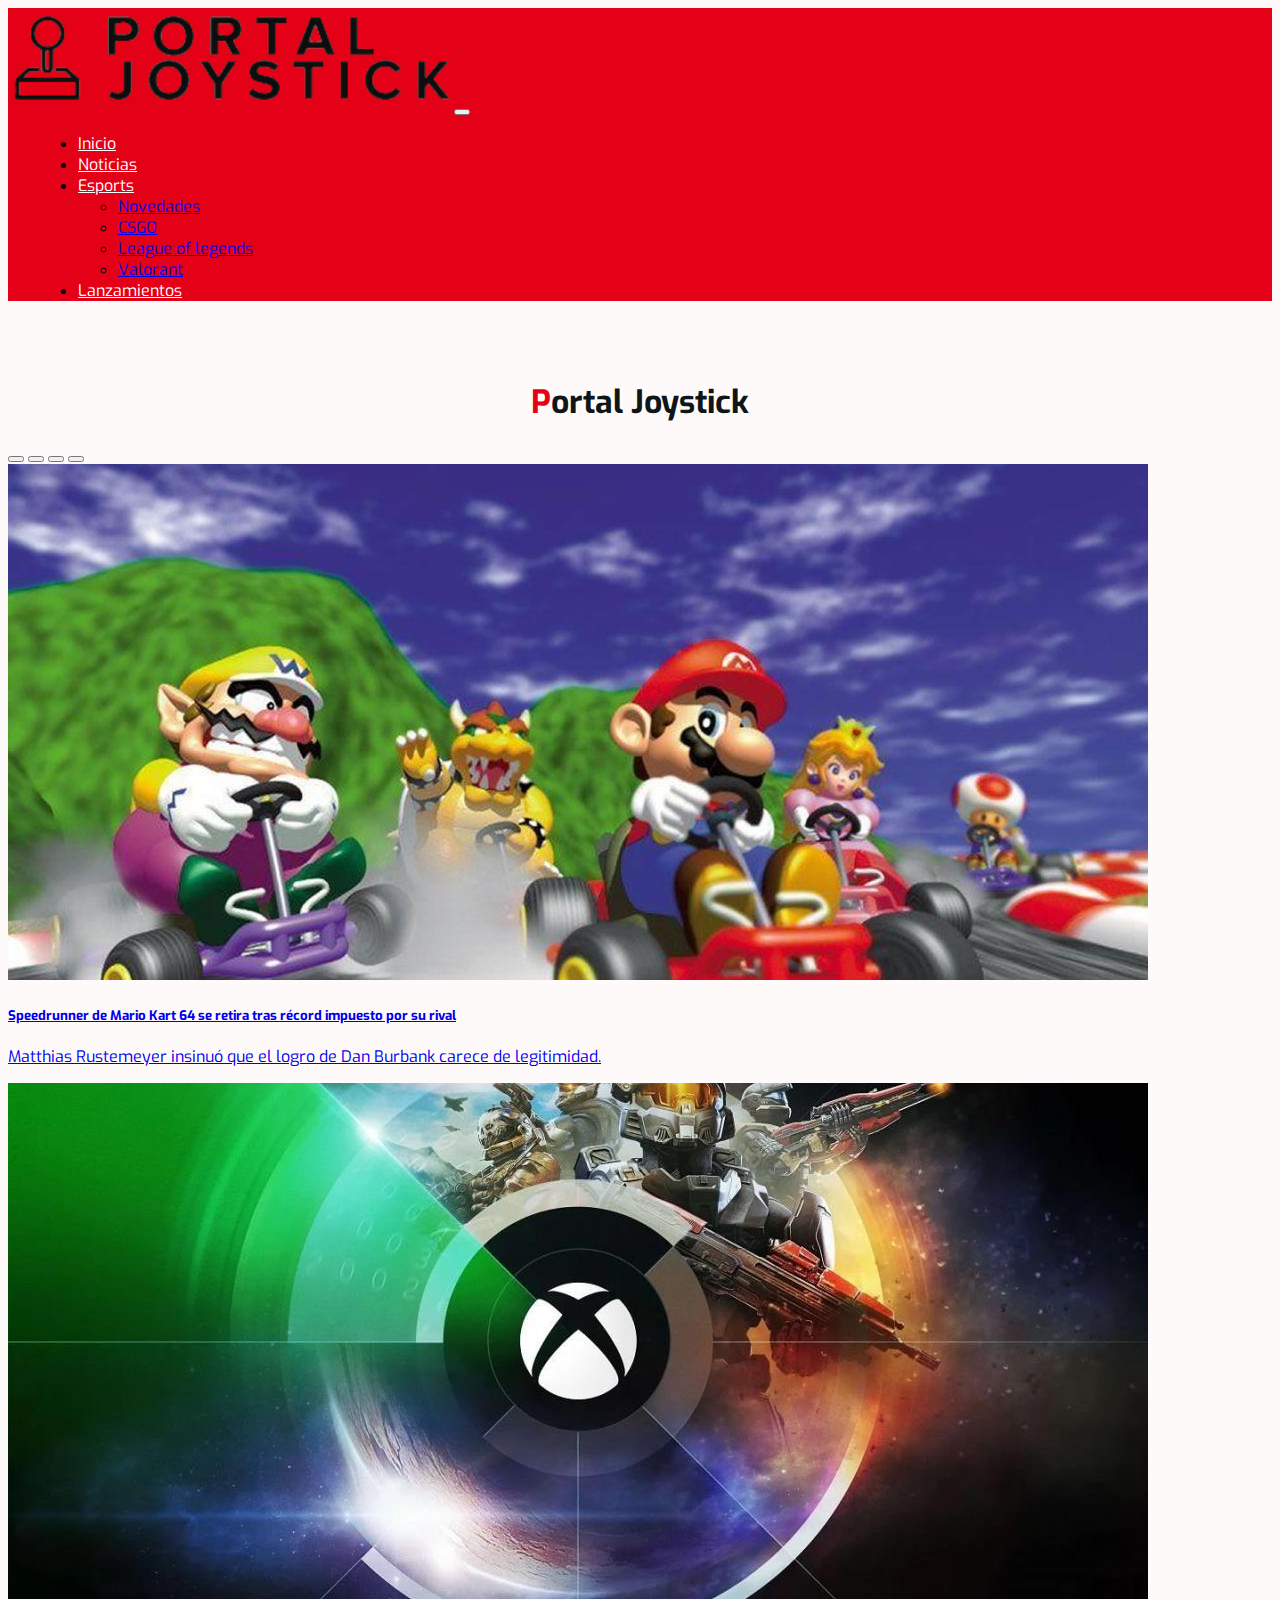
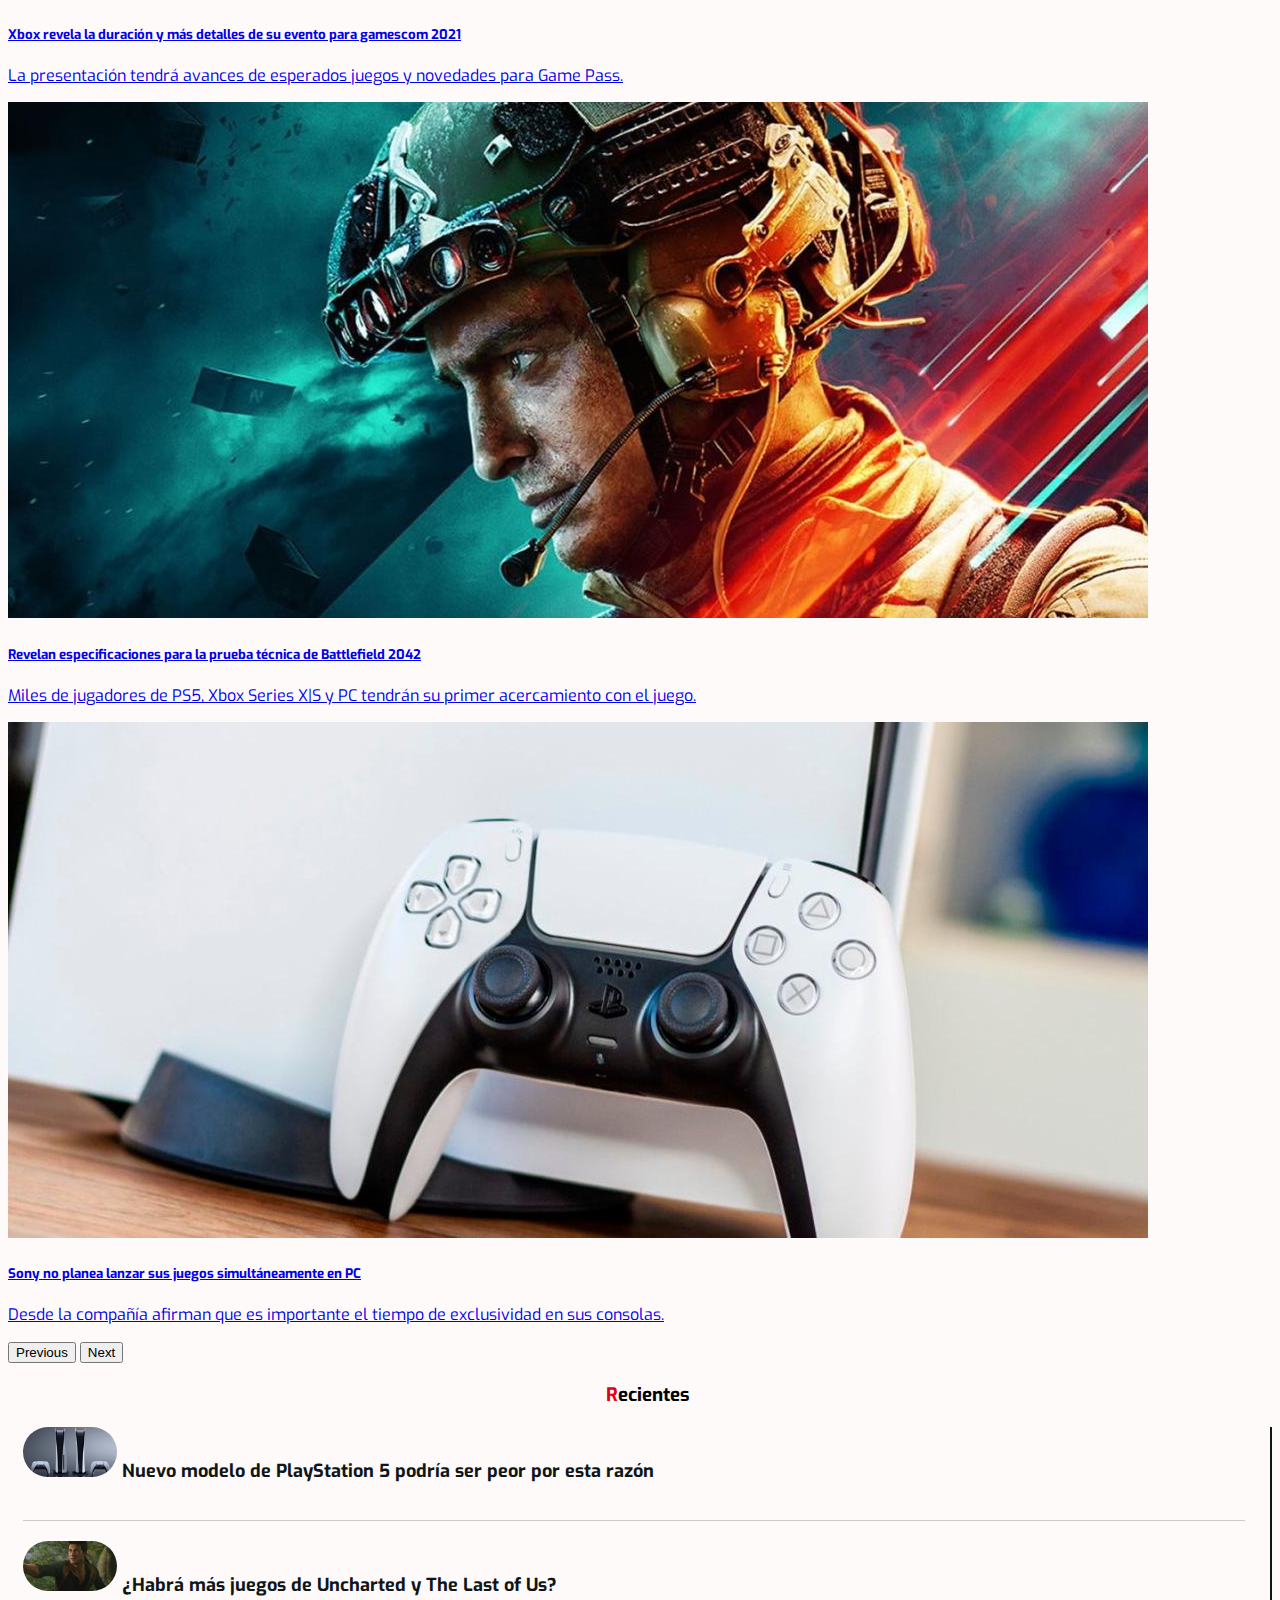
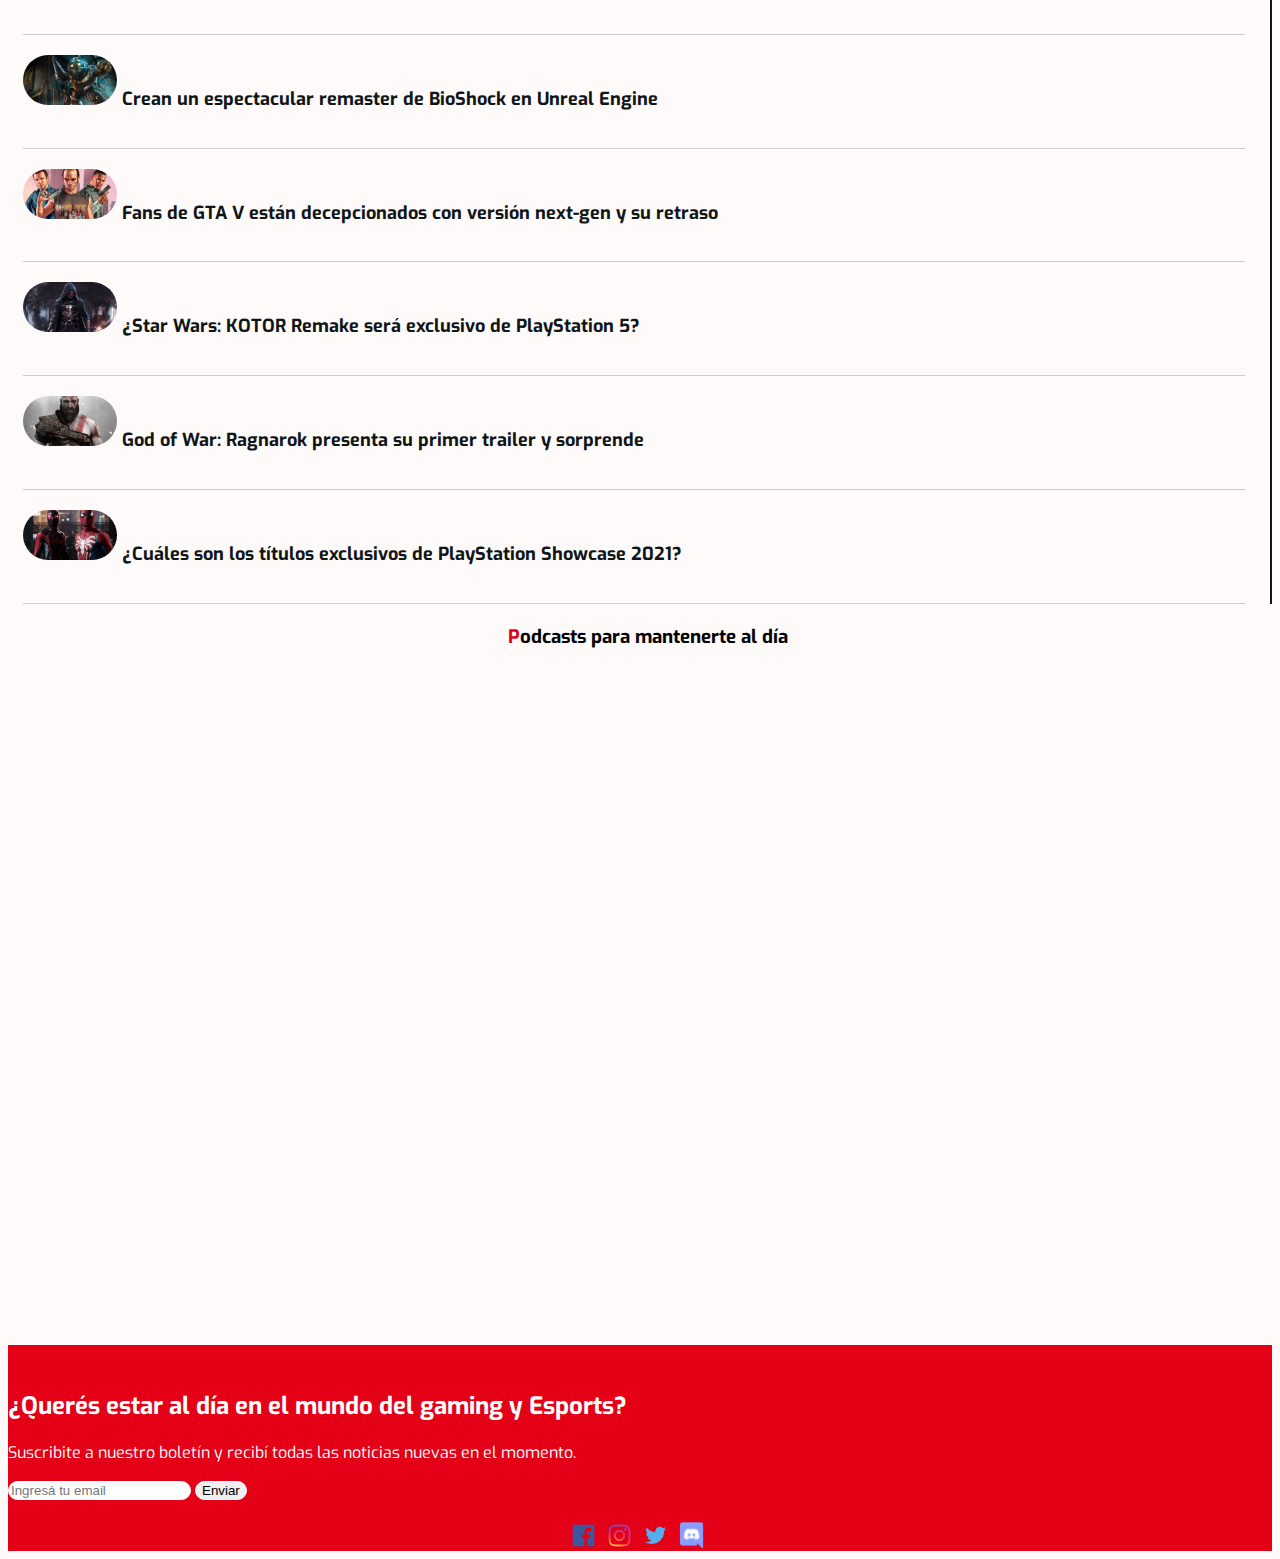
<file: index.html>
<!DOCTYPE html>
<html lang="en">

<head>
    <meta charset="UTF-8">
    <meta http-equiv="X-UA-Compatible" content="IE=edge">
    <meta name="viewport" content="width=device-width, initial-scale=1.0">
    <!-- Open Graph -->
    <meta property="og: title" content="Portal Joystick Noticias del mundo Gaming y Esports">
    <!-- Se pone la url de la image una vez subida -->
    <meta property="og: image" content="https://ibb.co/933n5ZQ">
    <!-- --------------------------------- -->
    <meta property="og: description"
        content="Portal de noticias dedicado al gaming, tanto novedades recientes como rumores actuales, analisis y reseñas sobre lanzamientos de videojuegos y lo ultimo en el mundo de los Esports tanto a nivel nacional como internacional enfocandonos en deportes electronicos como League of legends, Rainbow Six Siege,CSGO y otros">
    <meta property="og: site_name" content="Portal joystick" />
    <meta property="og: author" content="Victorio Perez">

    <!-- Descripcion del sitio -->
    <meta name="description"
        content="Portal de noticias dedicado al gaming, tanto novedades recientes como rumores actuales, analisis y reseñas sobre lanzamientos de videojuegos y lo ultimo en el mundo de los Esports tanto a nivel nacional como internacional enfocandonos en deportes electronicos como League of legends, Rainbow Six Siege,CSGO y otros">
    <meta name="keywords"
        content="noticias, gaming, novedades, analisis, videojuegos, Esports, LOL, RainbowSix, CSGO, reseñas, PC, PS4, PS5, Xbox scorpion, Xbox one">
    <!-- bt -->
    <!-- CSS only -->
    <link href="https://cdn.jsdelivr.net/npm/bootstrap@5.1.0/dist/css/bootstrap.min.css" rel="stylesheet"
        integrity="sha384-KyZXEAg3QhqLMpG8r+8fhAXLRk2vvoC2f3B09zVXn8CA5QIVfZOJ3BCsw2P0p/We" crossorigin="anonymous">
    <!-- CSS -->
    <link rel="stylesheet" href="css/estilos.css">
    <!-- FavIcon -->
    <link rel="icon" type="image/vnd.microsoft.icon" href="img/Captura de pantalla 2021-09-13 005245.png">

    <!-- Titulo -->
    <title>Portal Joystick Noticias del mundo Gaming y Esports</title>
</head>

<body>
    <!-- Encabezado -->
    <header class="encabezado">
        <!-- Navegación y listas de las secciónes de la página -->
        <nav class="navbar fixed-top navbar-expand-lg navbar-dark mb-5 mx-auto navbarMenu">
            <span>
                <a class="navbar-brand img-nav " href="index.html"><img src="img/logoproyecto11.png"
                        alt="logo de portal joystick" class="logoPortal"></a></span>
            <button class="navbar-toggler" type="button" data-bs-toggle="collapse" data-bs-target="#navbarNavDropdown"
                aria-controls="navbarNavDropdown" aria-expanded="true" aria-label="Toggle navigation">
                <span class="navbar-toggler-icon"></span>
            </button>
            <div class="collapse navbar-collapse" id="navbarNavDropdown">
                <ul class="navbar-nav navbarUl">
                    <li class="nav-item mx-3">
                        <a class="nav-link navbarSeccions" aria-current="page" href="index.html">Inicio</a>
                    </li>
                    <li class="nav-item mx-3">
                        <a class="nav-link navbarSeccions" href="noticias.html">Noticias</a>
                    </li>
                    <li class="nav-item dropdown mx-3">
                        <a class="nav-link dropdown-toggle text-white navbarSeccions" href="Esports.html" role="button"
                            data-bs-toggle="dropdown">
                            Esports
                        </a>
                        <ul class="dropdown-menu">
                            <li> <a class="nav-link active text-dark" aria-current="page" href="Esports.html#novedades"
                                    class="dropdown-items">Novedades</a></li>
                            <div class="dropdown-divider"></div>
                            <li> <a class="nav-link active text-dark" aria-current="page" href="Esports.html#CSGO"
                                    class="dropdown-items">CSGO</a></li>
                            <li> <a class="nav-link active text-dark" aria-current="page" href="Esports.html#LOL"
                                    class="dropdown-items">League of legends</a></li>
                            <li> <a class="nav-link active text-dark" aria-current="page" href="Esports.html#valorant"
                                    class="dropdown-items">Valorant</a></li>
                        </ul>
                    </li>
                    <li class="nav-item mx-3">
                        <a class="nav-link navbarSeccions" href="Lanzamientos.html">Lanzamientos</a>
                    </li>
                </ul>
            </div>
        </nav>
    </header>
    <!-- Sección -->
    <section>
        <h1 class="tituloPrincipal">Portal Joystick</h1>
        <div class="row justify-content-center carrusel container-fluid">
            <div class="col-lg-9 col-sm-12 ">
                <div class="container pb-3 ">
                    <!-- Comienzo componente carousel -->
                    <div id="carouselExampleDark" class="carousel carousel-dark slide carousel-index "
                        data-bs-ride="carousel">
                        <nav>
                            <div class="carousel-indicators">
                                <button type="button" data-bs-target="#carouselExampleDark" data-bs-slide-to="0"
                                    class="active" aria-current="true" aria-label="Slide 1"></button>
                                <button type="button" data-bs-target="#carouselExampleDark" data-bs-slide-to="1"
                                    aria-label="Slide 2"></button>
                                <button type="button" data-bs-target="#carouselExampleDark" data-bs-slide-to="2"
                                    aria-label="Slide 3"></button>
                                <button type="button" data-bs-target="#carouselExampleDark" data-bs-slide-to="3"
                                    aria-label="Slide 3"></button>
                            </div>
                            <div class="carousel-inner">
                                <div class="carousel-item active" data-bs-interval="10000">

                                    <a
                                        href="https://www.levelup.com/noticias/637698/Speedrunner-de-Mario-Kart-64-se-retira-tras-record-impuesto-por-su-rival">
                                        <img src="img/mariokart64.jpg" class="d-block w-100"
                                            alt="carrusel noticia de Mario Kart">
                                        <div
                                            class="carousel-caption d-none d-md-block bg-light bg-gradient bg-opacity-50">
                                            <h5 class="estilo-titulos-carousel">Speedrunner de Mario Kart 64 se retira
                                                tras
                                                récord impuesto por su rival
                                            </h5>
                                            <p class="estilo-descripcion-carousel">Matthias Rustemeyer insinuó que el
                                                logro
                                                de Dan Burbank carece de
                                                legitimidad.</p>
                                        </div>
                                    </a>

                                </div>
                                <div class="carousel-item" data-bs-interval="2000">

                                    <a
                                        href="https://www.levelup.com/noticias/638692/Xbox-revela-la-duracion-y-mas-detalles-de-su-evento-para-gamescom-2021">
                                        <img src="img/xbox.jpg" class="d-block w-100"
                                            alt="carrusel noticia de Xbox para el evento gamescom 2021">
                                        <div
                                            class="carousel-caption d-none d-md-block bg-light bg-gradient bg-opacity-50">
                                            <h5 class="estilo-titulos-carousel">Xbox revela la duración y más detalles
                                                de su
                                                evento para gamescom 2021
                                            </h5>
                                            <p class="estilo-descripcion-carousel">La presentación tendrá avances de
                                                esperados juegos y novedades para Game
                                                Pass.</p>
                                        </div>
                                    </a>

                                </div>
                                <div class="carousel-item">

                                    <a
                                        href="https://www.levelup.com/noticias/636017/Revelan-especificaciones-para-la-prueba-tecnica-de-Battlefield-2042">
                                        <img src="img/btf2042.jpg" class="d-block w-100"
                                            alt="carrusel noticia Battlefield 2042 requisitos">
                                        <div
                                            class="carousel-caption d-none d-md-block bg-light bg-gradient bg-opacity-50">
                                            <h5 class="estilo-titulos-carousel">Revelan especificaciones para la prueba
                                                técnica
                                                de Battlefield 2042
                                            </h5>
                                            <p class="estilo-descripcion-carousel">Miles de jugadores de PS5, Xbox
                                                Series
                                                X|S y PC tendrán su primer
                                                acercamiento con el juego.</p>
                                        </div>
                                    </a>

                                </div>
                                <div class="carousel-item">

                                    <a
                                        href="https://www.levelup.com/noticias/638597/Sony-no-planea-lanzar-sus-juegos-simultaneamente-en-PC">
                                        <img src="img/ps5.jpg" class="d-block w-100"
                                            alt="carrusel noticia Sony PS5 negandose al lanzamiento de sus juegos simultaneamente en PC">
                                        <div
                                            class="carousel-caption d-none d-md-block bg-light bg-gradient bg-opacity-50">
                                            <h5 class="estilo-titulos-carousel">Sony no planea lanzar sus juegos
                                                simultáneamente
                                                en PC
                                            </h5>
                                            <p class="estilo-descripcion-carousel">Desde la compañía afirman que es
                                                importante el tiempo de exclusividad en
                                                sus consolas.</p>
                                        </div>
                                    </a>

                                </div>
                            </div>
                            <button class="carousel-control-prev" type="button" data-bs-target="#carouselExampleDark"
                                data-bs-slide="prev">
                                <span class="carousel-control-prev-icon" aria-hidden="true"></span>
                                <span class="visually-hidden">Previous</span>
                            </button>
                            <button class="carousel-control-next" type="button" data-bs-target="#carouselExampleDark"
                                data-bs-slide="next">
                                <span class="carousel-control-next-icon" aria-hidden="true"></span>
                                <span class="visually-hidden">Next</span>
                            </button>
                        </nav>
                    </div>
                    <!-- Fin componente carousel -->
                </div>
            </div>
        </div>
        <!-- Noticias y Podcasts-Seccion index -->
        <div class="row contenedor-noticias">
            <div class="col-lg-7 col-sm-12">
                <h3 class="titulo-h3">Recientes</h3>
                <ul class="ul-noticias">
                    <li class="li-noticias">
                        <h2 class="titulo-noticias">
                            <a href="https://www.levelup.com/noticias/639791/Aseguran-que-el-nuevo-modelo-de-PlayStation-5-podria-ser-peor-por-esta-razon"
                                class="noticia">
                                <img src="img/ps5-noticia.jpg" alt="fotos noticia modelo nuevo de PS5 podría ser peor"
                                    class="fotos-noticias">
                                Nuevo modelo de PlayStation 5 podría ser peor por esta razón</a>
                        </h2>
                    </li>
                    <li class="li-noticias">
                        <h2 class="titulo-noticias">
                            <a href="https://www.levelup.com/noticias/639779/Fanatico-hace-un-espectacular-remaster-de-BioShock-en-Unreal-Engine-5"
                                class="noticia">
                                <img src="img/naudog-noticia.jpg"
                                    alt="fotos noticia remaster de BioShock hecho por un fan con Unreal Engine 5"
                                    class="fotos-noticias">
                                ¿Habrá más juegos de Uncharted y The Last of Us?</a>
                        </h2>
                    </li>
                    <li class="li-noticias">
                        <h2 class="titulo-noticias">
                            <a href="https://www.levelup.com/noticias/639779/Fanatico-hace-un-espectacular-remaster-de-BioShock-en-Unreal-Engine-5"
                                class="noticia">
                                <img src="img/bioshock-noticia.jpg"
                                    alt="foto noticia Naughty Dog responde sobre la posible creacion de mas juegos de Uncharted y The Last Of Us"
                                    class="fotos-noticias">
                                Crean un espectacular remaster de BioShock en Unreal Engine</a>
                        </h2>
                    </li>

                    <li class="li-noticias">
                        <h2 class="titulo-noticias">
                            <a href="https://www.levelup.com/noticias/641680/Grand-Theft-Auto-V-fans-estan-decepcionados-con-version-nextgen-y-su-retraso"
                                class="noticia">
                                <img src="img/gtaV-noticia.jpg" alt="asa" class="fotos-noticias">
                                Fans de GTA V están decepcionados con versión next-gen y su retraso</a>
                        </h2>
                    </li>
                    <li class="li-noticias">
                        <h2 class="titulo-noticias">
                            <a href="https://www.levelup.com/noticias/641668/Star-Wars-KOTOR-Remake-sera-exclusivo-de-PlayStation-5-Devs-lo-aclaran"
                                class="noticia">
                                <img src="img/starwars-noticia.jpg"
                                    alt="fotos noticia remaster de BioShock hecho por un fan con Unreal Engine 5"
                                    class="fotos-noticias">
                                ¿Star Wars: KOTOR Remake será exclusivo de PlayStation 5?</a>
                        </h2>
                    </li>
                    <li class="li-noticias">
                        <h2 class="titulo-noticias">
                            <a href="https://www.levelup.com/noticias/641543/God-of-War-Ragnarok-presenta-su-primer-trailer-y-confirma-la-aparicion-de-Thor"
                                class="noticia">
                                <img src="img/godofwar-noticia.jpg"
                                    alt="fotos noticia remaster de BioShock hecho por un fan con Unreal Engine 5"
                                    class="fotos-noticias">
                                God of War: Ragnarok presenta su primer trailer y sorprende</a>
                        </h2>
                    </li>
                    <li class="li-noticias">
                        <h2 class="titulo-noticias">
                            <a href="https://www.levelup.com/noticias/641648/Cuales-son-los-titulos-exclusivos-de-PlayStation-Showcase-2021"
                                class="noticia">
                                <img src="img/playstationshow-noticia.jpg"
                                    alt="fotos noticia remaster de BioShock hecho por un fan con Unreal Engine 5"
                                    class="fotos-noticias">
                                ¿Cuáles son los títulos exclusivos de PlayStation Showcase 2021?</a>
                        </h2>
                    </li>
                </ul>
            </div>
            <div class="col-lg-5 col-sm-12">
                <h3 class="titulo-h3">Podcasts para mantenerte al día </h3>
                <ul class="listas-podcast">
                    <li class="video-podcast">
                        <iframe width="450" height="315" src="https://www.youtube.com/embed/reTiUehaVko"
                            class="video-podcast" title="YouTube video player" frameborder="0"
                            allow="accelerometer; autoplay; clipboard-write; encrypted-media; gyroscope; picture-in-picture"
                            allowfullscreen></iframe>
                    </li>
                    <li class="video-podcast">
                        <iframe width="450" height="315" src="https://www.youtube.com/embed/gq5Mvj_tsFY"
                            title="YouTube video player" frameborder="0"
                            allow="accelerometer; autoplay; clipboard-write; encrypted-media; gyroscope; picture-in-picture"
                            allowfullscreen></iframe>
                    </li>
                </ul>
            </div>

        </div>
    </section>
    <!-- Pie de página -->
    <footer class="pieDePagina container-fluid">

        <section>
            <section class="text-center newsletter">
                <div class="container-fluid">
                    <h2 class="newsletterTitulo">¿Querés estar al día en el mundo del gaming y Esports?</h2>
                    <p>Suscribite a nuestro boletín y recibí todas las noticias nuevas en el momento.</p>
                    <input type="text" placeholder="Ingresá tu email" class="inputNewsLetter">
                    <input type="button" value="Enviar" class="botonNewsLetter">
                </div>
            </section>
            <nav>
                <ul class="listasRedesSociales">
                    <li><a href="https://www.google.com" target="_blank">
                            <img src="img/facebook(2).png" alt="facebook logo" class="navegacionRedes"> </a></li>
                    <li><a href="https://www.google.com" target="_blank">
                            <img src="img/Instagram.png" alt="instagram logo" class="navegacionRedes"></a></li>
                    <li><a href="https://www.google.com" target="_blank">
                            <img src="img/twitter.png" alt="twitter logo" class="navegacionRedes"> </a></li>
                    <li><a href="https://www.google.com" target="_blank">
                            <img src="img/discord.png" alt="discord logo" class="navegacionRedes"></a></li>
                </ul>
            </nav>
    </footer>

    <!-- JavaScript Bundle with Popper -->
    <script src="https://cdn.jsdelivr.net/npm/bootstrap@5.1.0/dist/js/bootstrap.bundle.min.js"
        integrity="sha384-U1DAWAznBHeqEIlVSCgzq+c9gqGAJn5c/t99JyeKa9xxaYpSvHU5awsuZVVFIhvj" crossorigin="anonymous">
    </script>
</body>

</html>
</file>
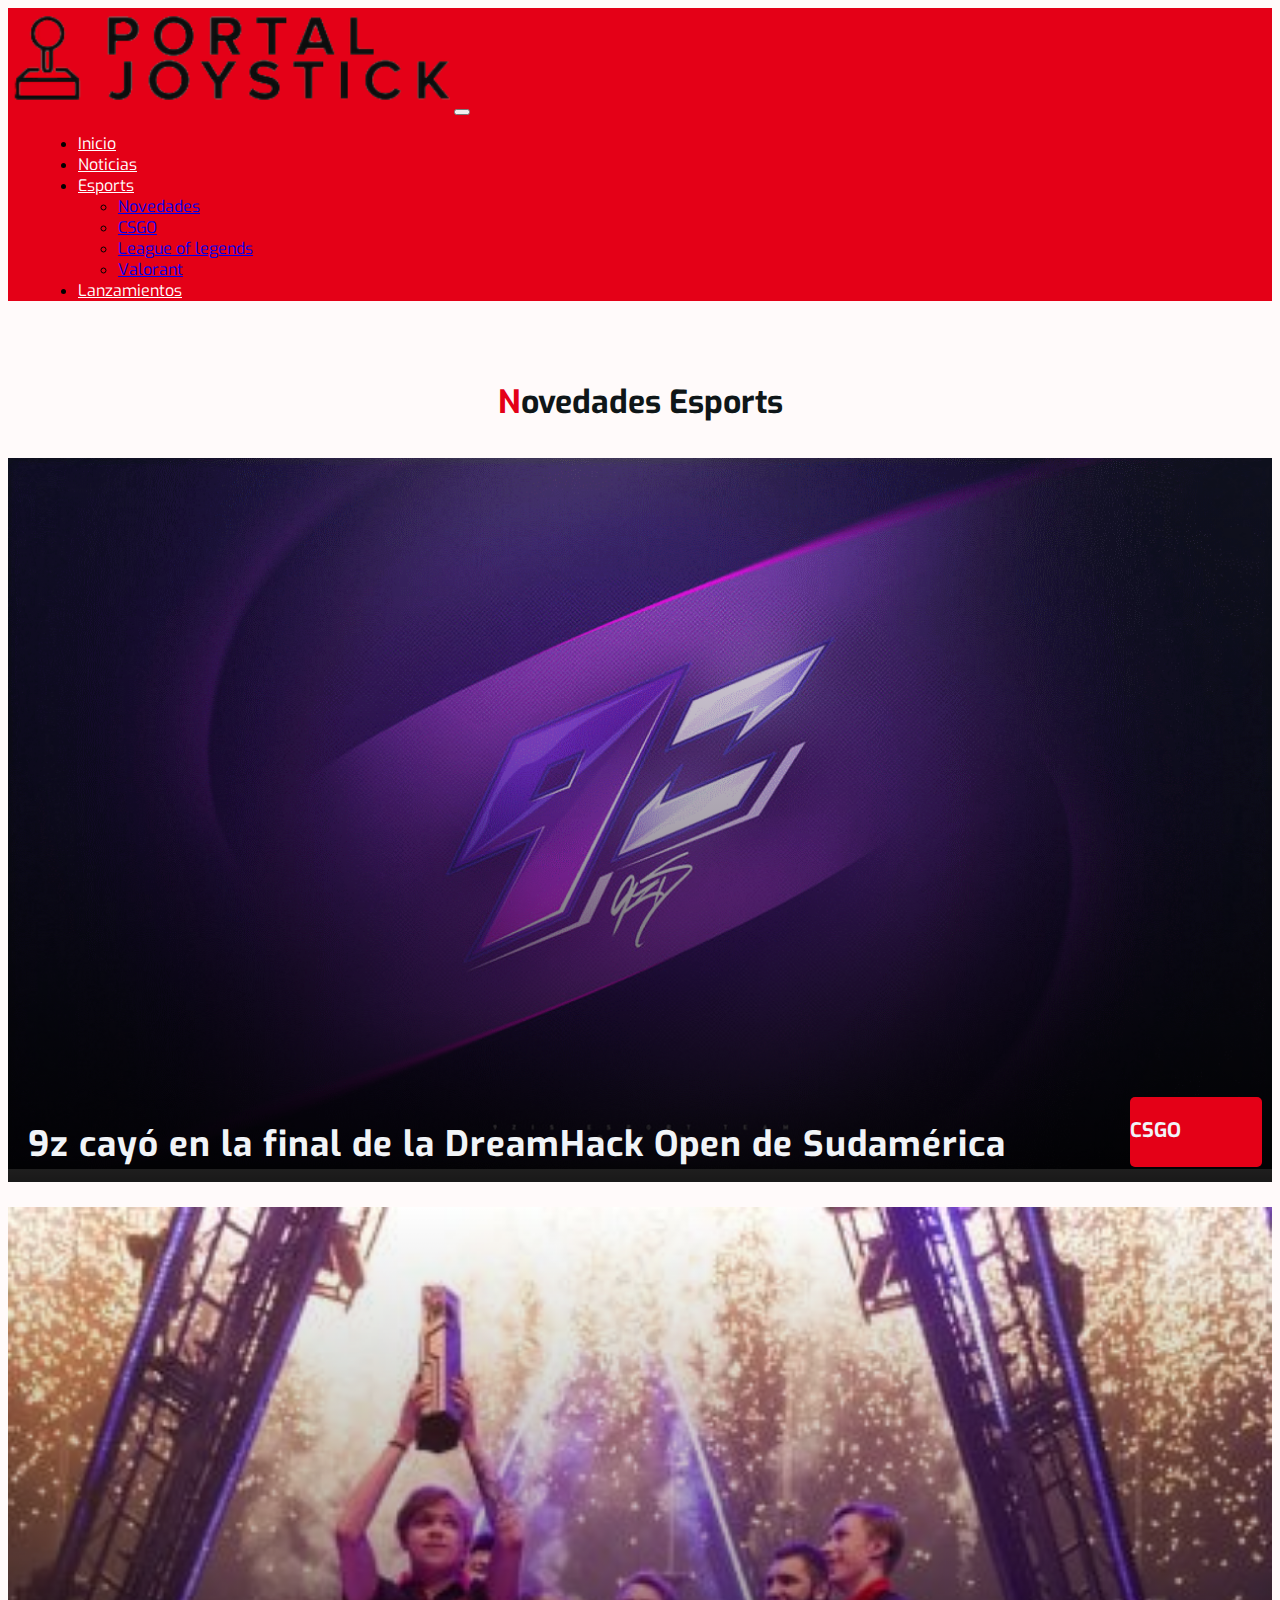
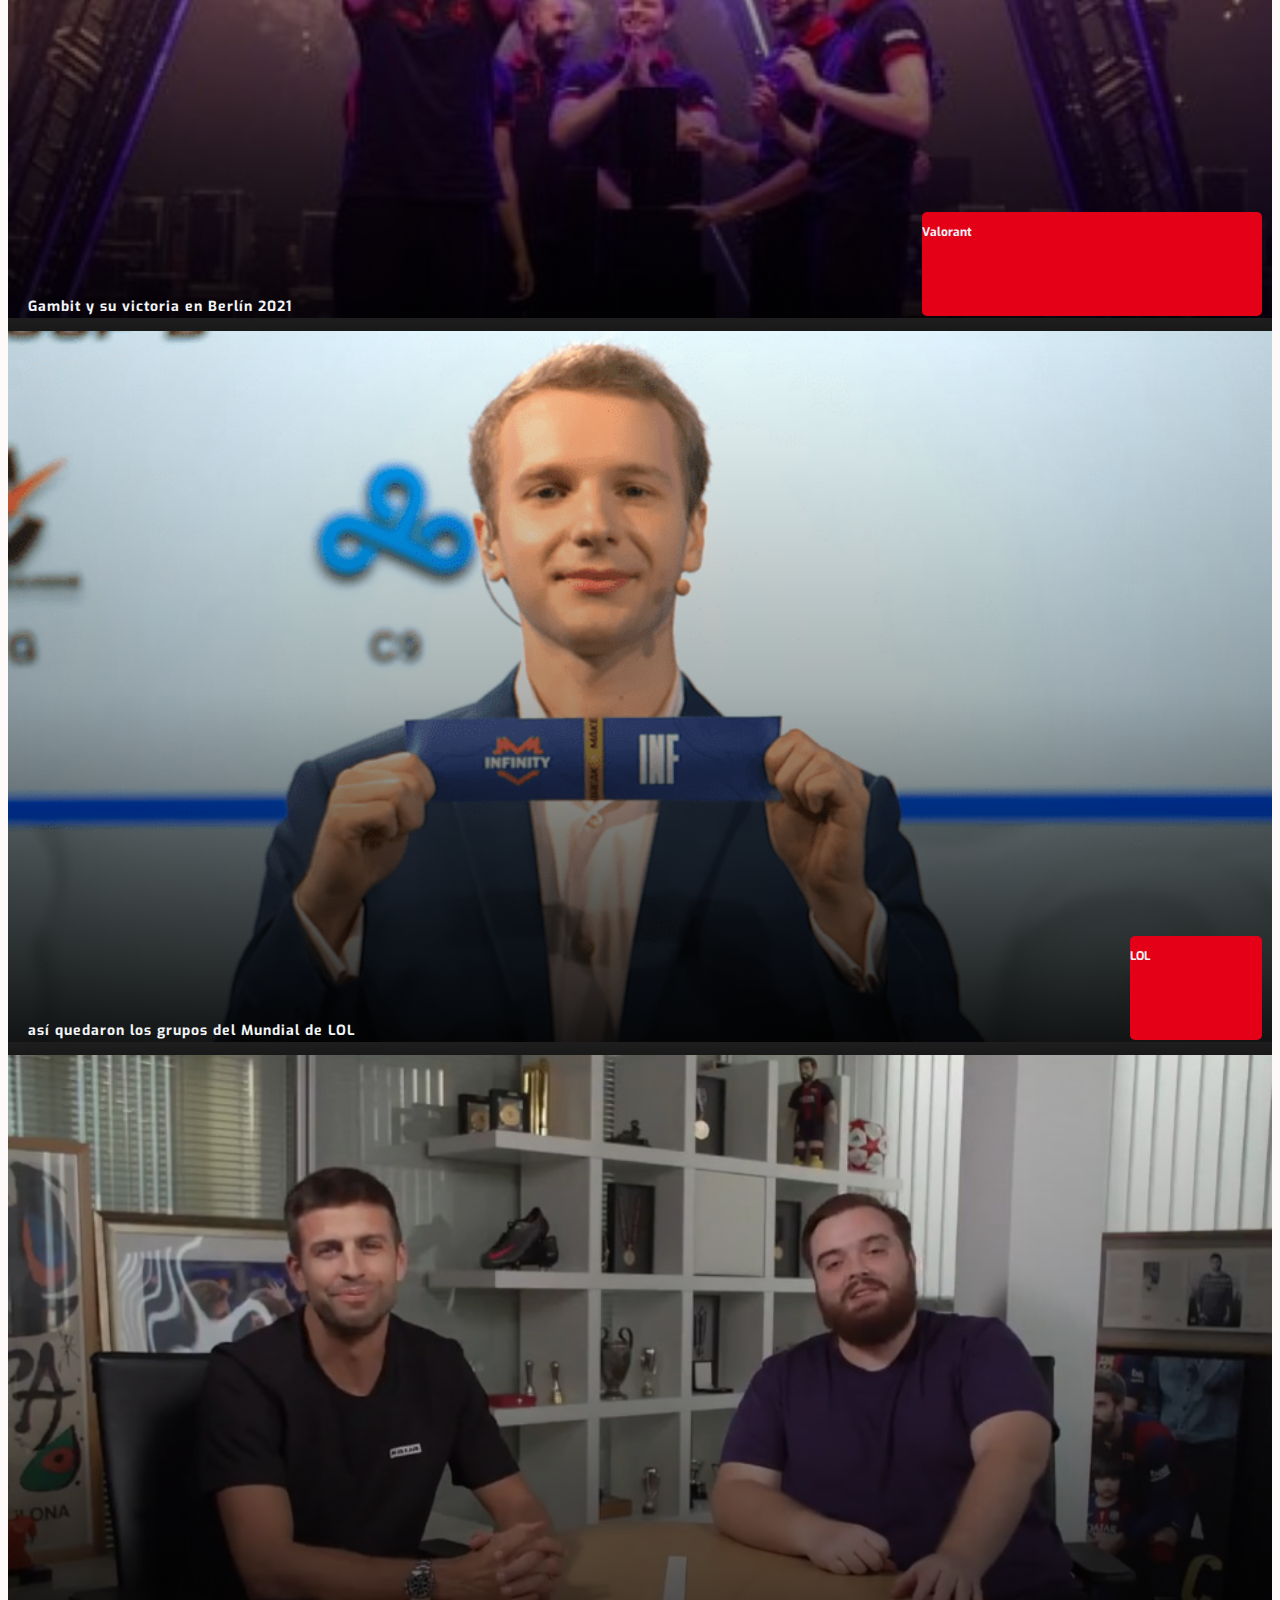
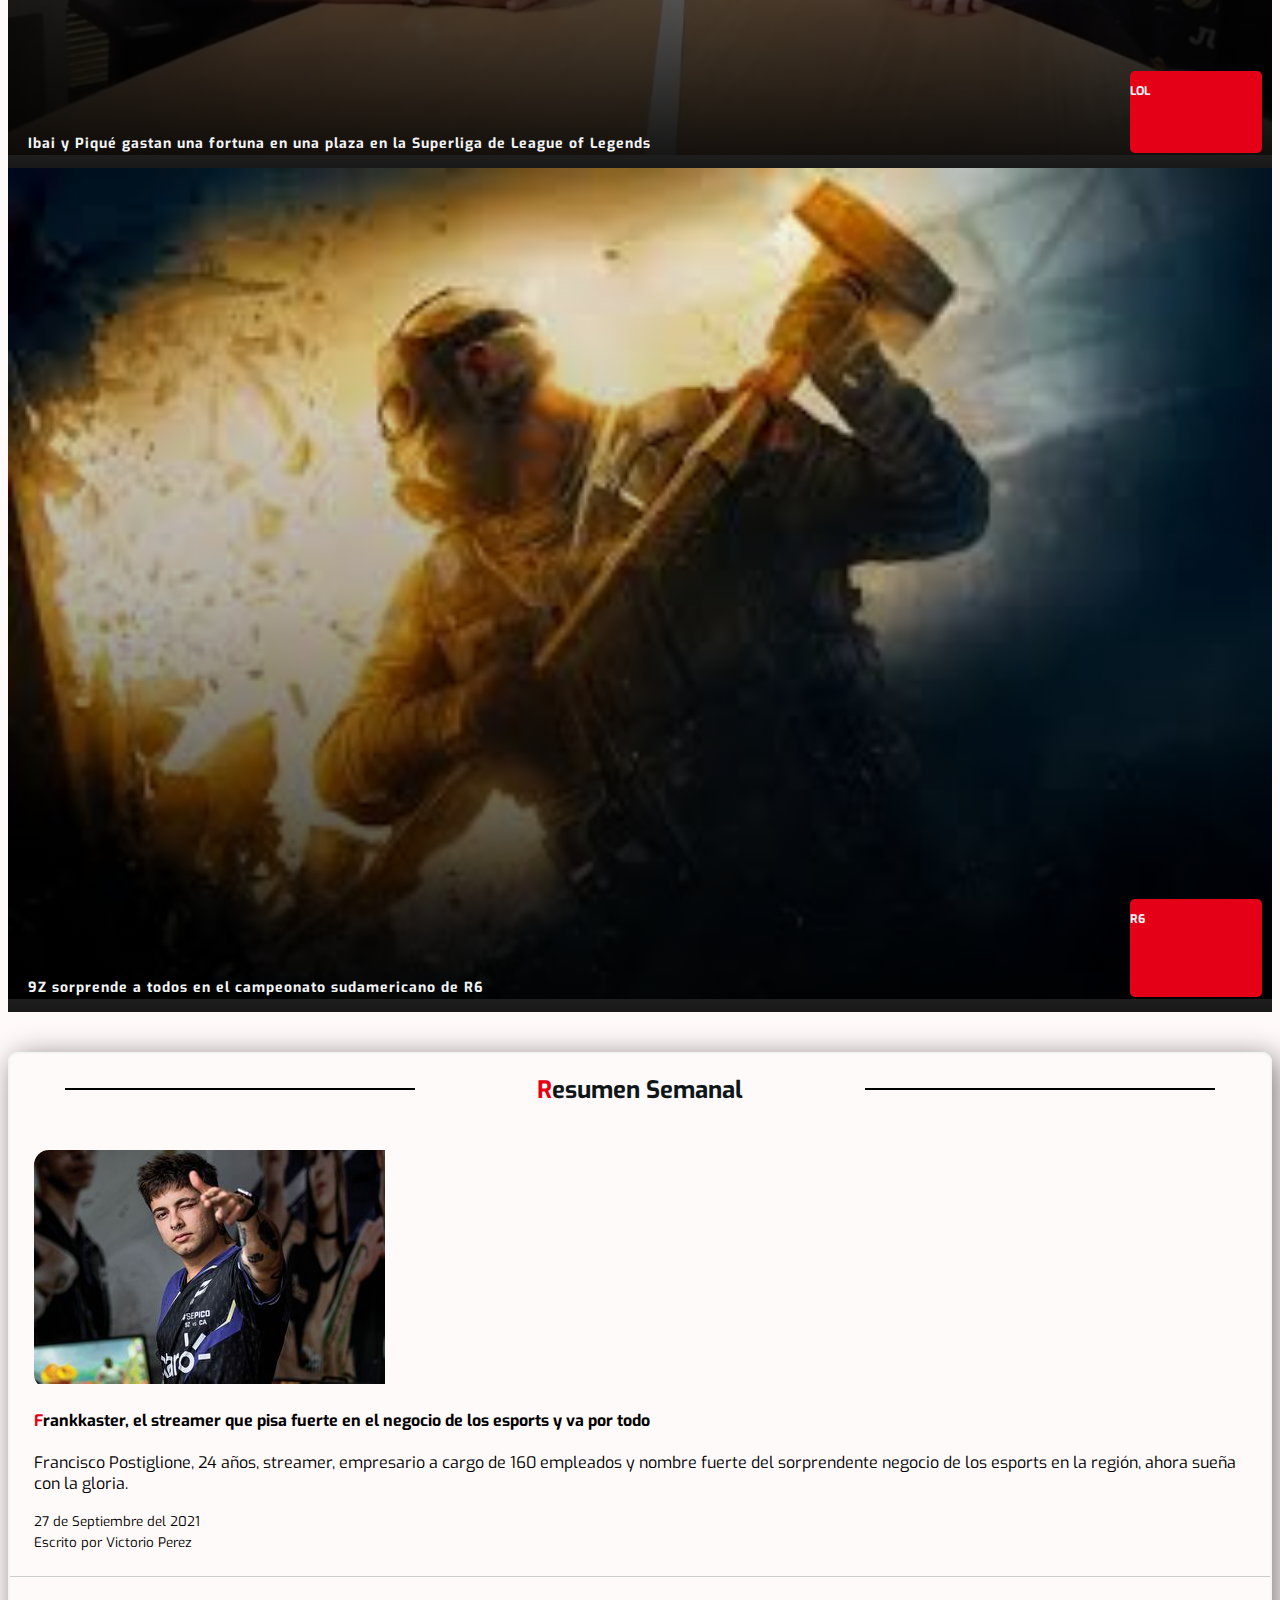
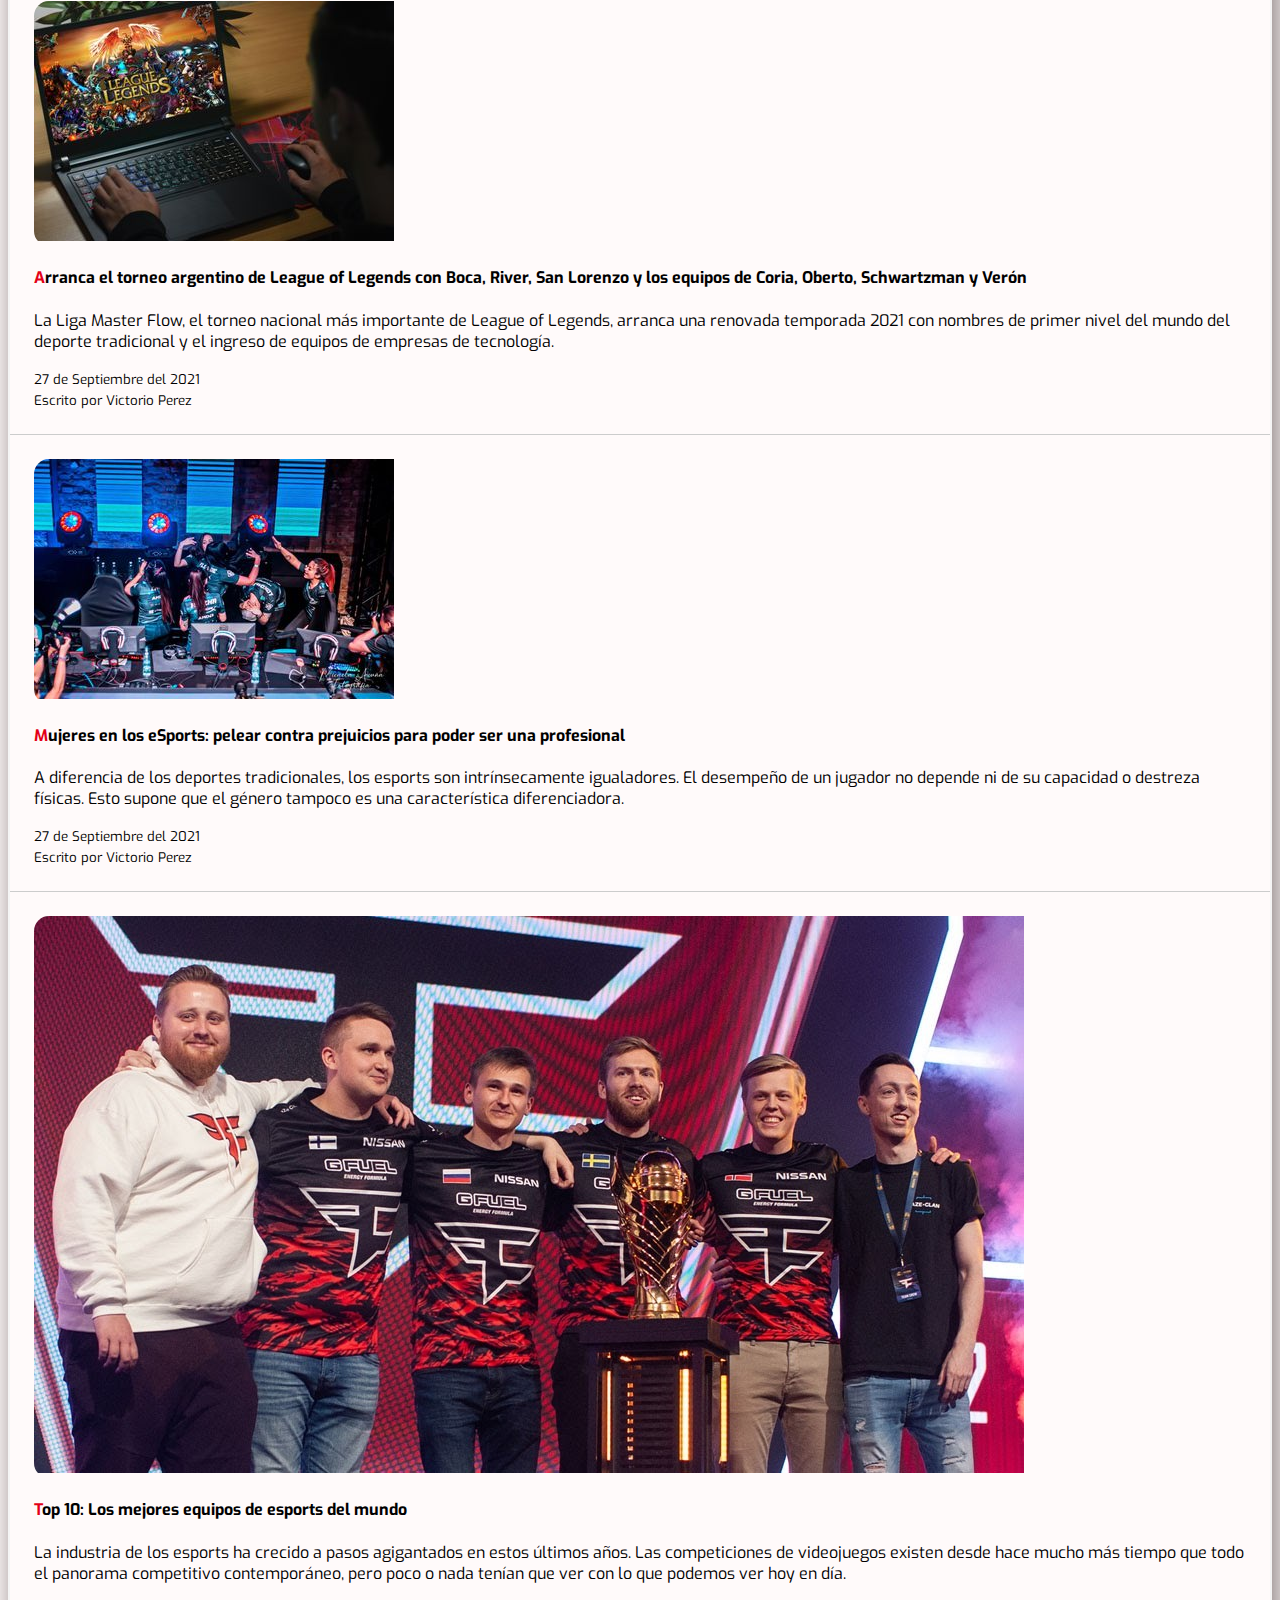
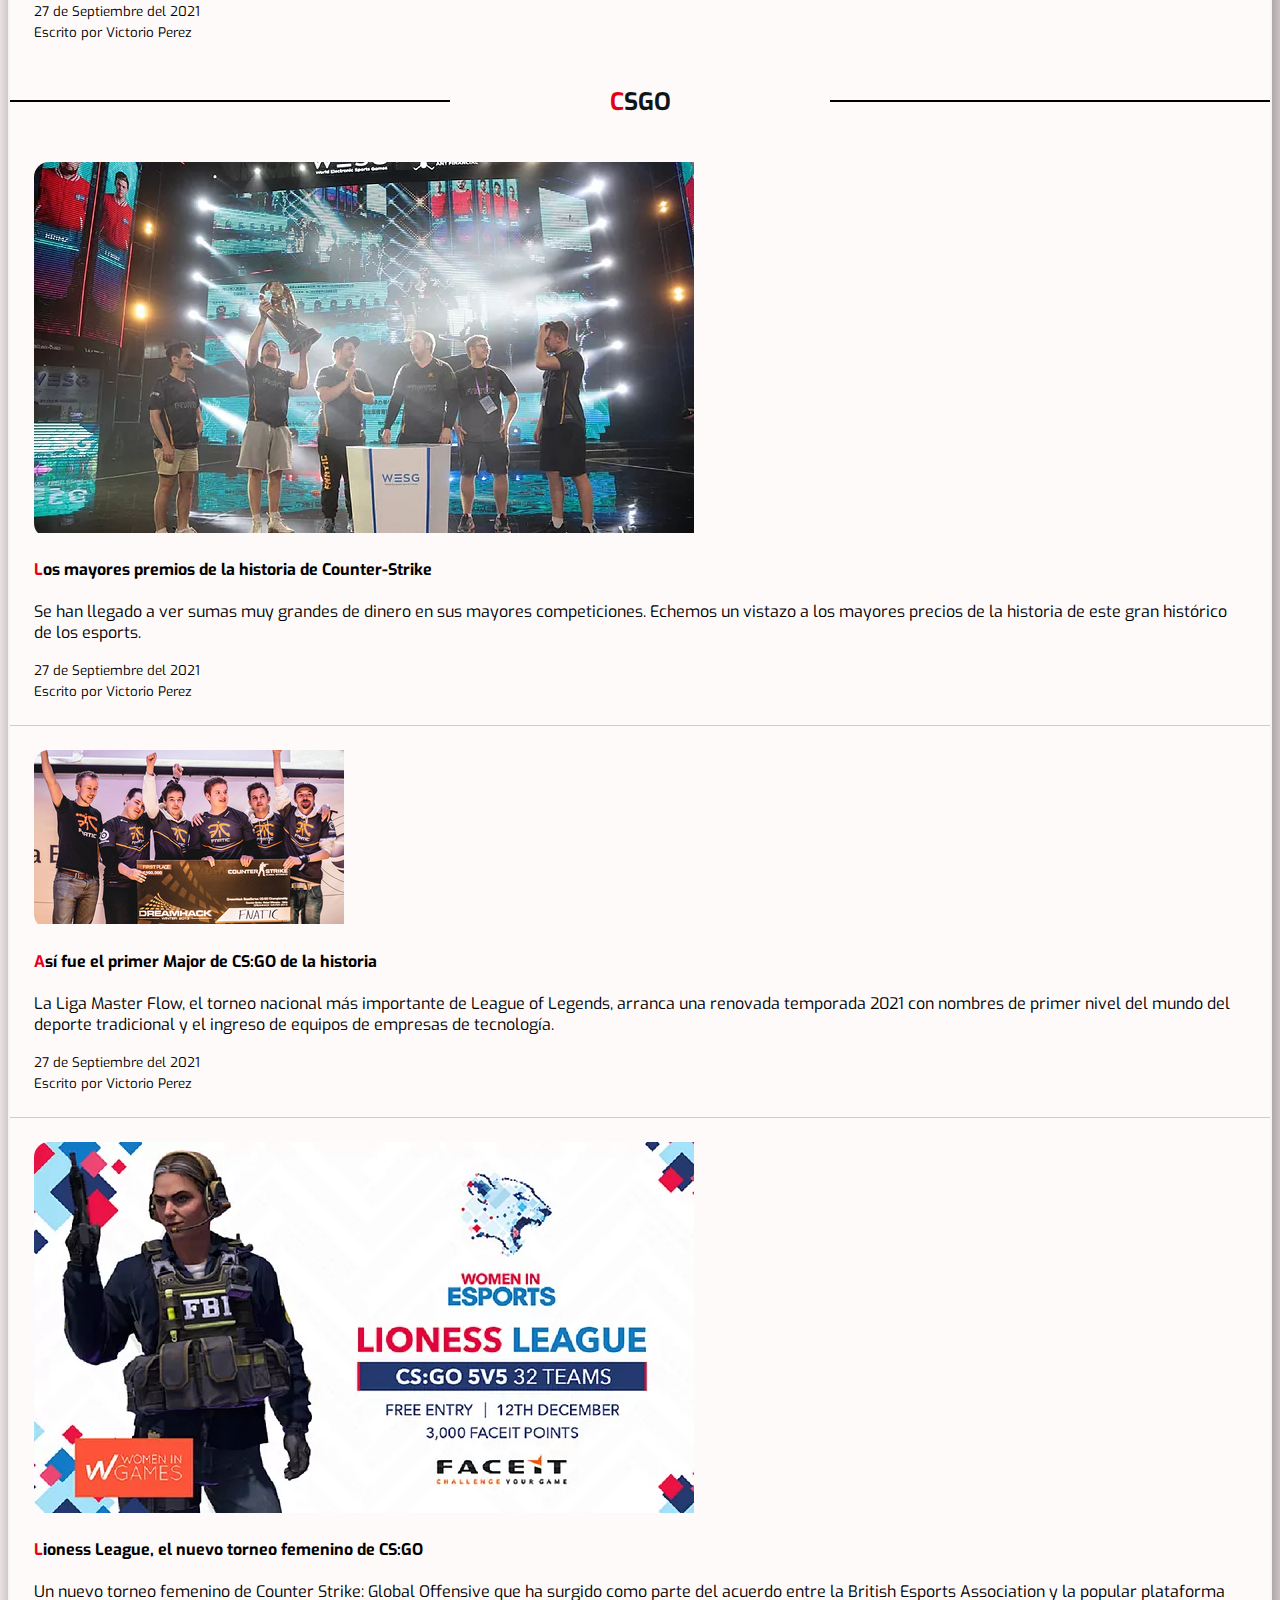
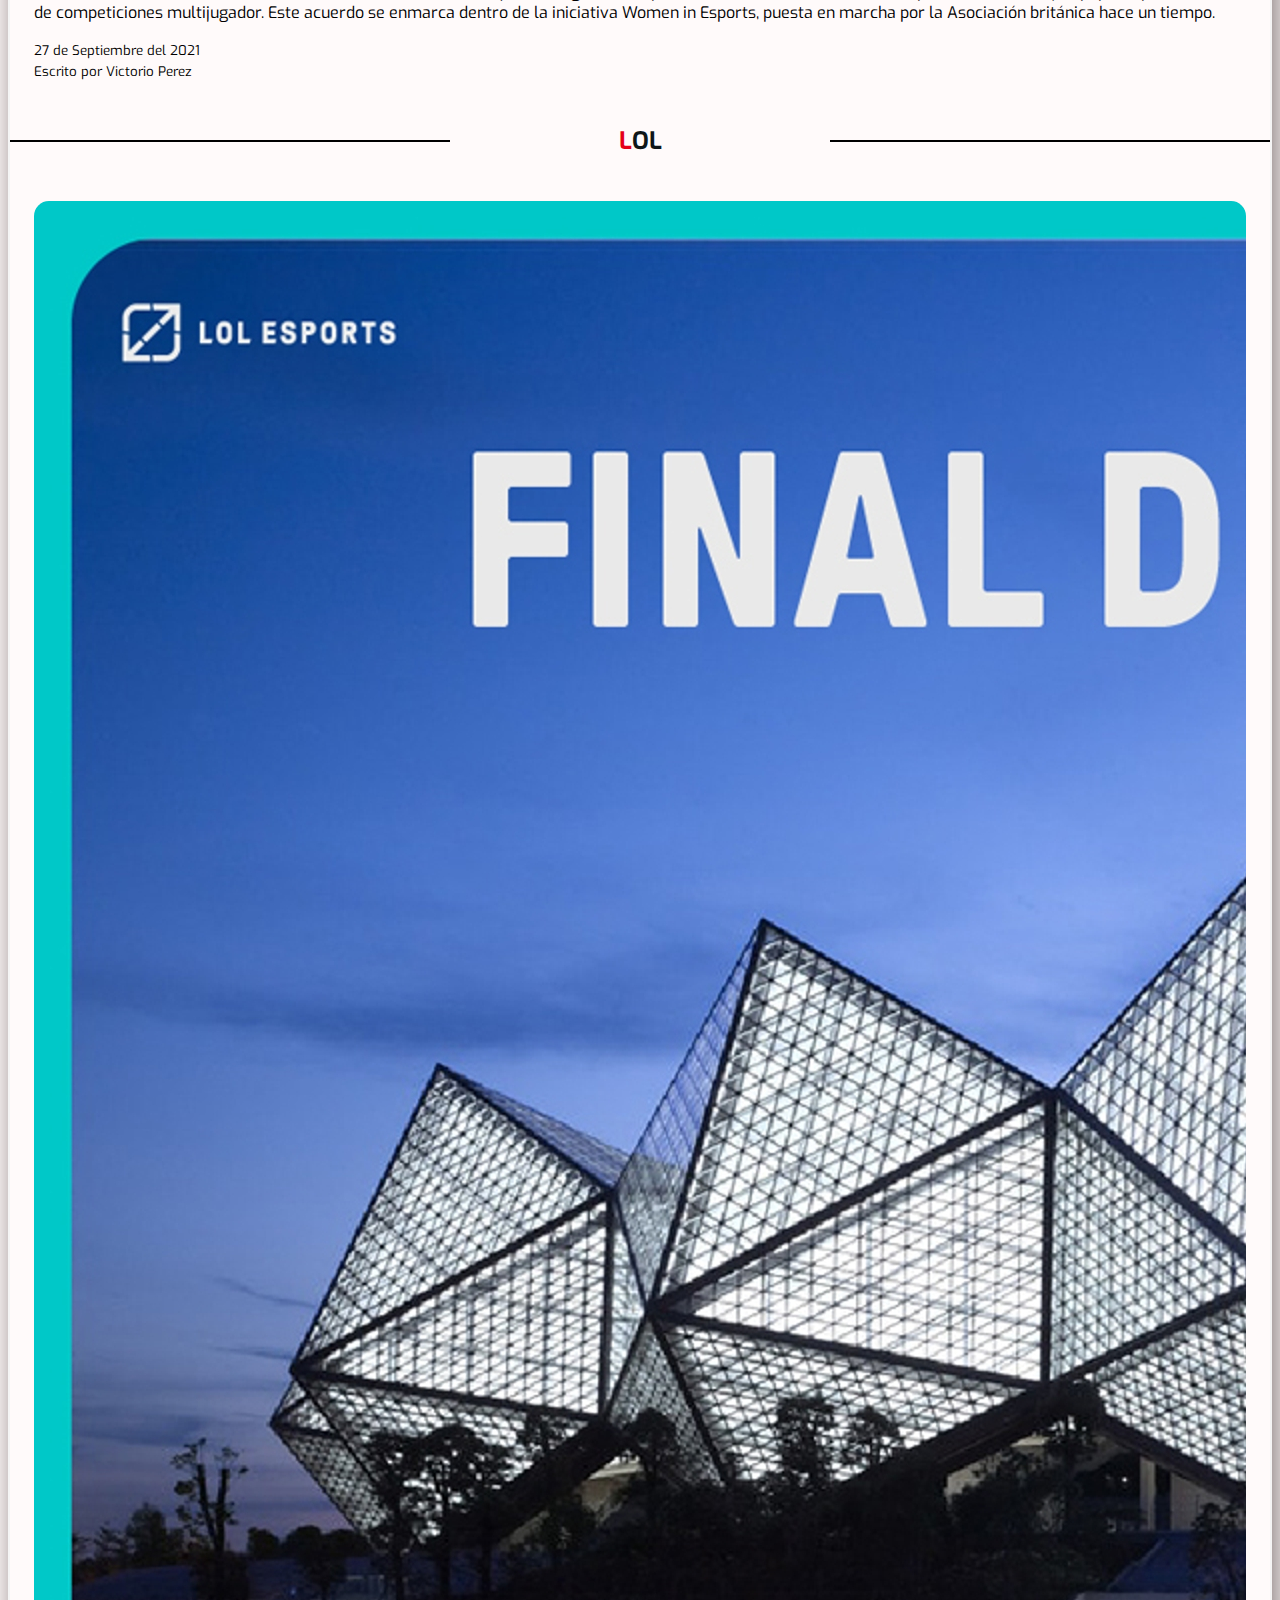
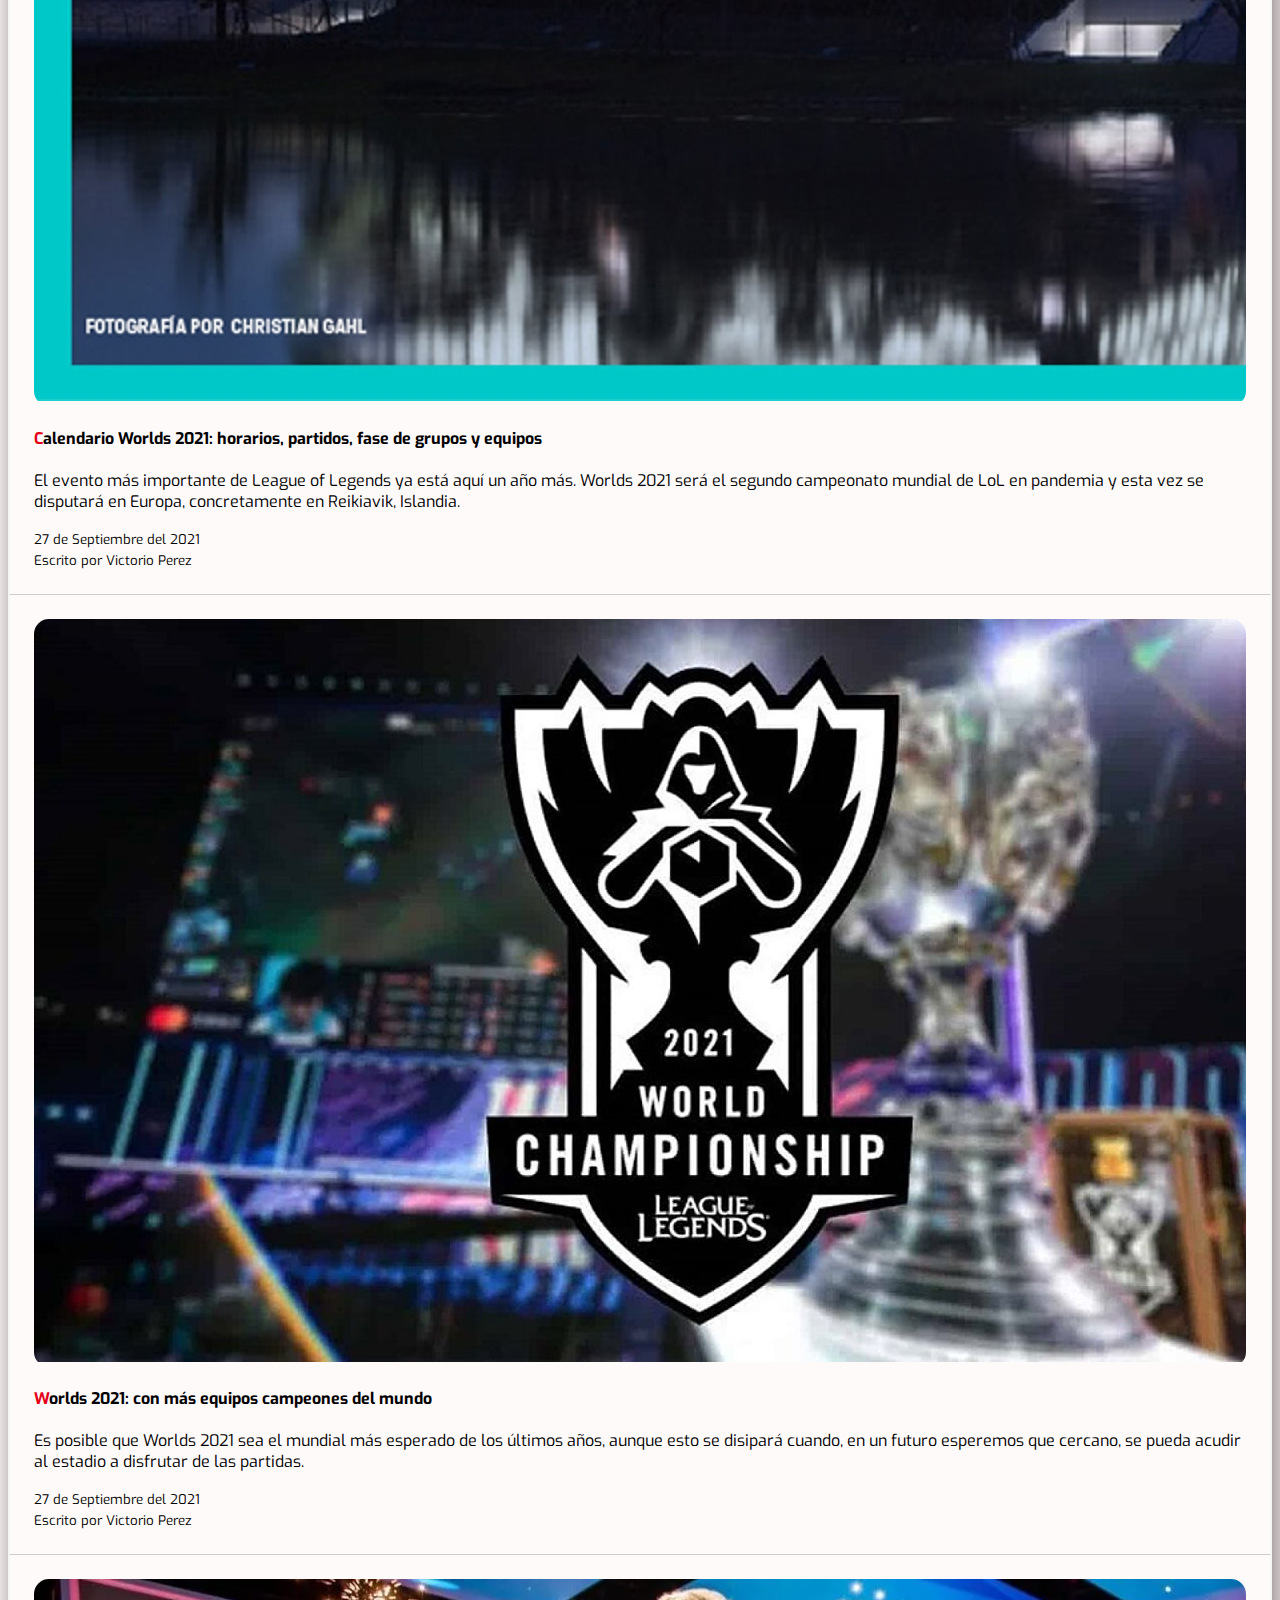
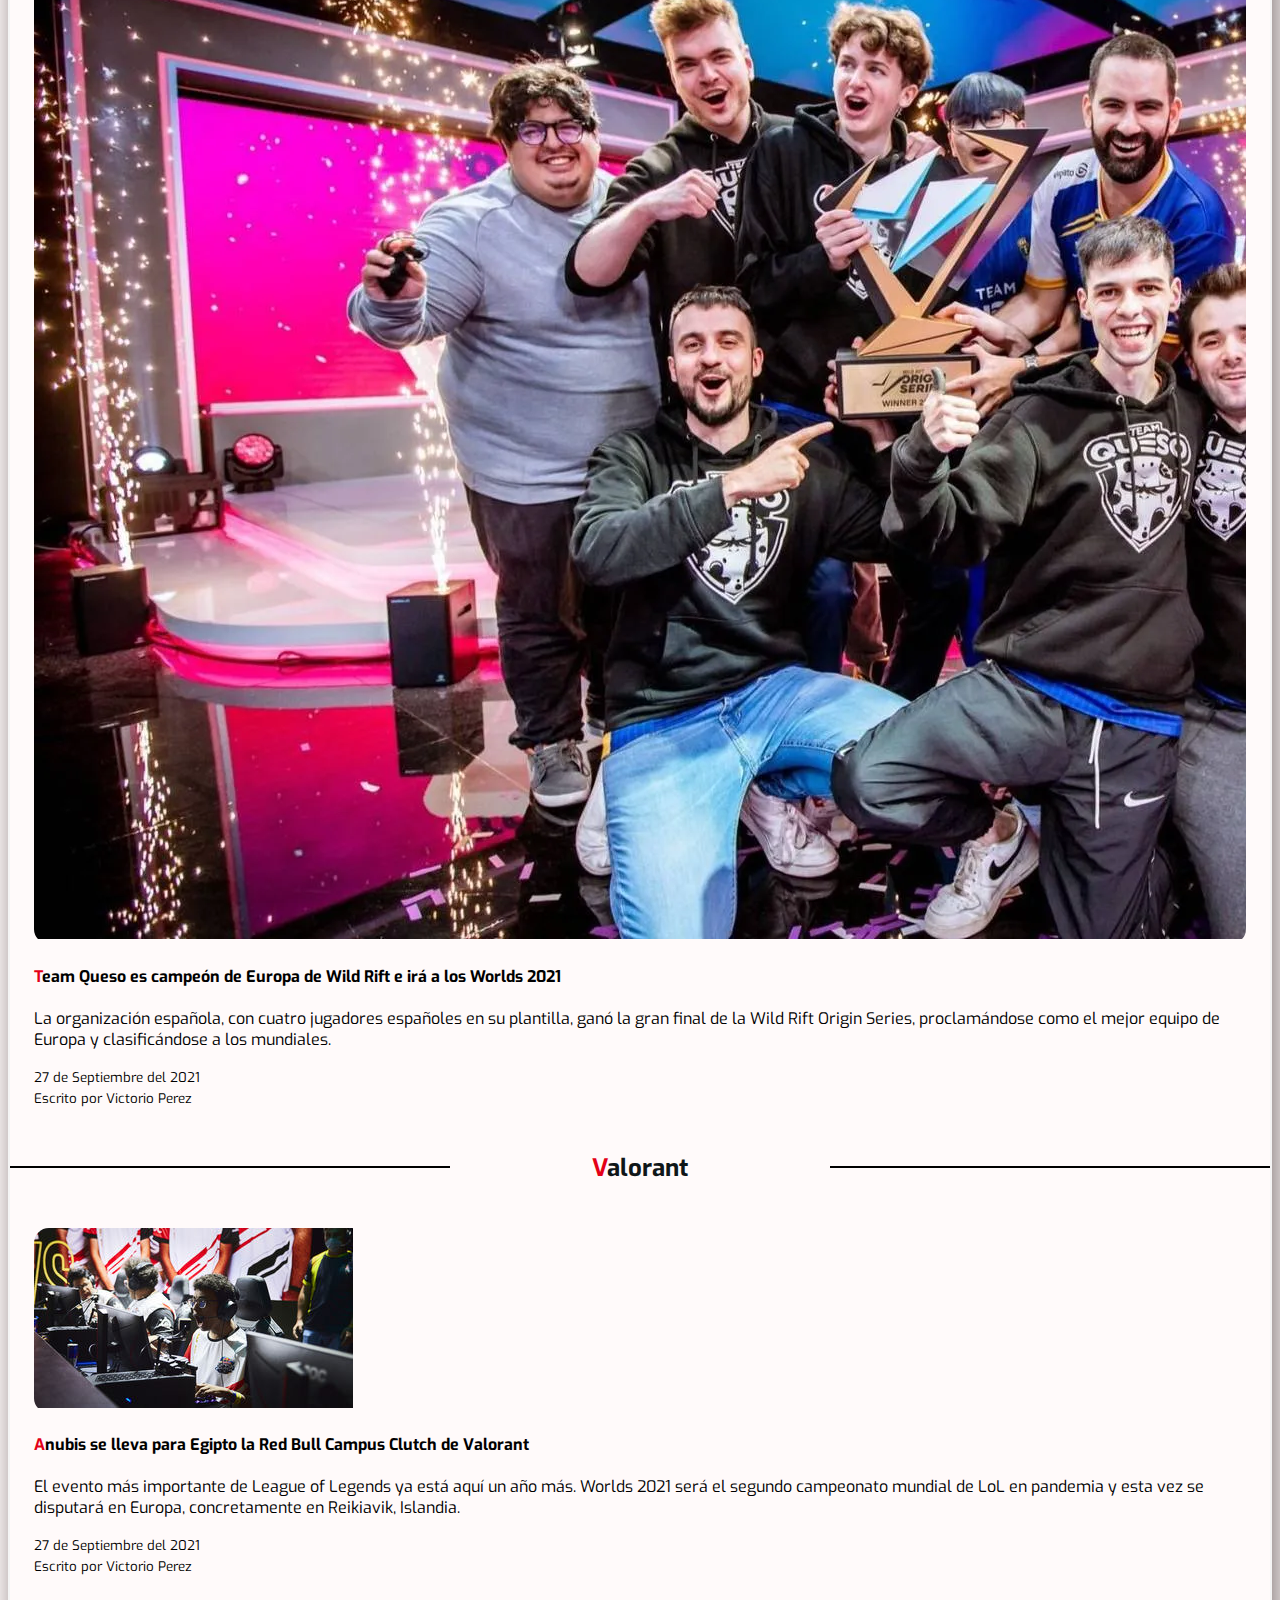
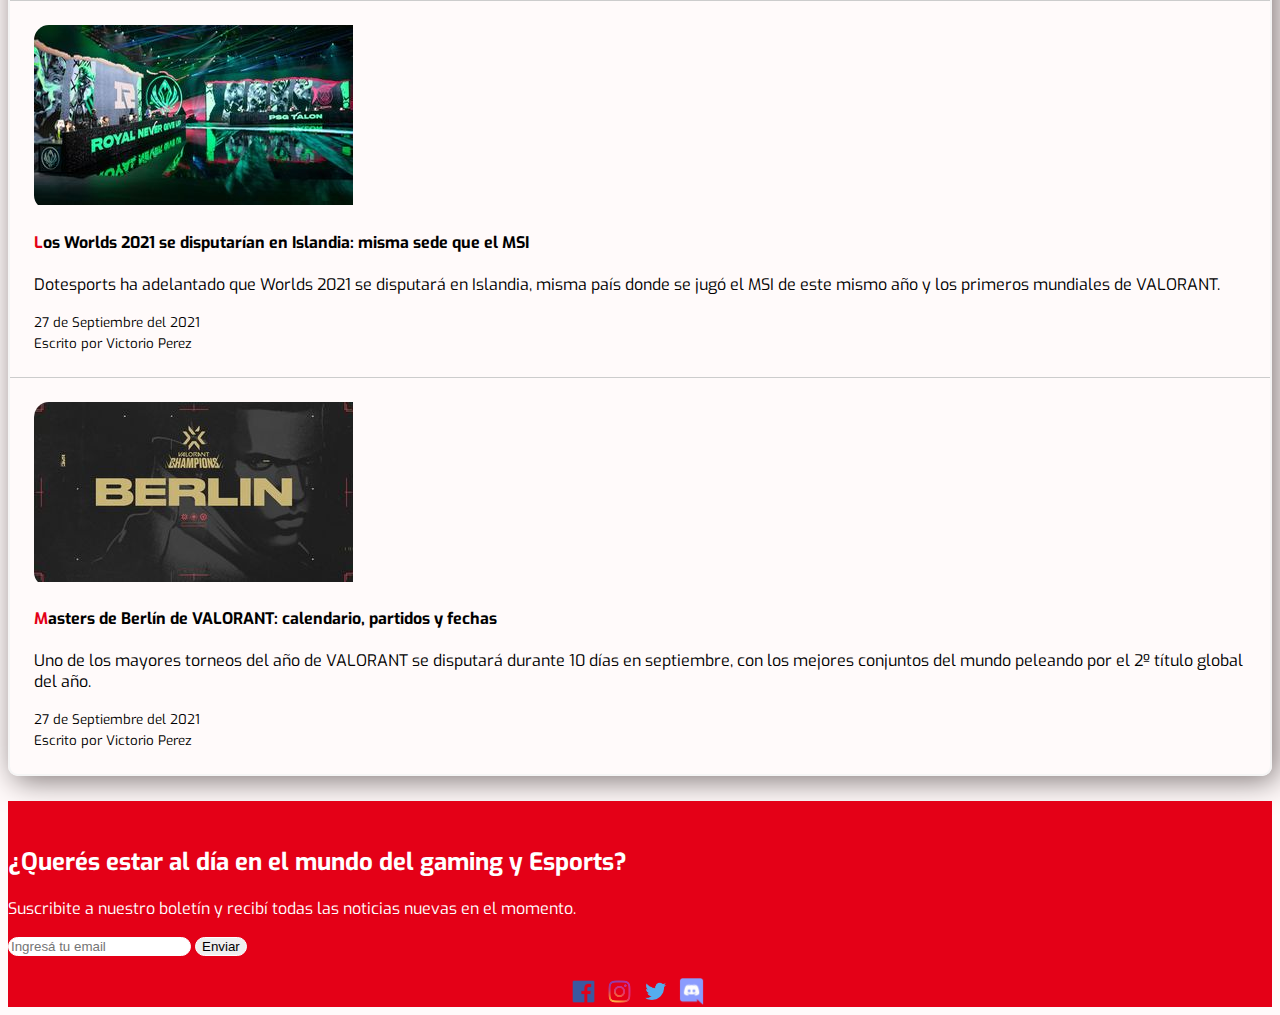
<file: Esports.html>
<!DOCTYPE html>
<html lang="en">

<head>
    <meta charset="UTF-8">
    <meta http-equiv="X-UA-Compatible" content="IE=edge">
    <meta name="viewport" content="width=device-width, initial-scale=1.0">
    <!-- Open Graph -->
    <meta property="og: title" content="Portal Joystick Noticias del mundo Gaming y Esports">
    <!-- Se pone la url de la image una vez subida -->
    <meta property="og: image" content="https://ibb.co/933n5ZQ">
    <!-- --------------------------------- -->
    <meta property="og: description"
        content="Enterate de todas las novedades en el mundo de los Esports con Portal Joystick,torneos,fechas,eventos y noticias de equipos o juegos">
    <meta property="og: site_name" content="Portal joystick" />
    <meta property="og: author" content="Victorio Perez">

    <!-- Descripcion del sitio -->
    <meta name="description"
        content="Enterate de todo el resumen semanal en el mundo de los Esports con Portal Joystick,torneos,fechas,eventos y noticias de equipos o juegos">
    <meta name="keywords" content="noticias, gaming, novedades, competiciones, eventos, PC, microsoft, Sony, ligas">

    <!-- bt -->
    <!-- CSS only -->
    <link href="https://cdn.jsdelivr.net/npm/bootstrap@5.1.0/dist/css/bootstrap.min.css" rel="stylesheet"
        integrity="sha384-KyZXEAg3QhqLMpG8r+8fhAXLRk2vvoC2f3B09zVXn8CA5QIVfZOJ3BCsw2P0p/We" crossorigin="anonymous">
    <!-- CSS -->
    <link rel="stylesheet" href="css/estilos.css">
    <!-- FavIcon -->
    <link rel="icon" type="image/vnd.microsoft.icon" href="img/Captura de pantalla 2021-09-13 005245.png">


    <!-- Titulo -->
    <title>Esports</title>
</head>

<body>
    <!-- Encabezado -->
    <header class="encabezado">

        <!-- Navegación y listas de las secciónes de la página -->

        <nav class="navbar fixed-top navbar-expand-lg navbar-dark mb-5 mx-auto navbarMenu">
            <span>
                <a class="navbar-brand img-nav " href="index.html"><img src="img/logoproyecto11.png"
                        alt="logo de portal joystick" class="logoPortal"></a></span>
            <button class="navbar-toggler" type="button" data-bs-toggle="collapse" data-bs-target="#navbarNavDropdown"
                aria-controls="navbarNavDropdown" aria-expanded="true" aria-label="Toggle navigation">
                <span class="navbar-toggler-icon"></span>
            </button>
            <div class="collapse navbar-collapse" id="navbarNavDropdown">
                <ul class="navbar-nav navbarUl">
                    <li class="nav-item mx-3">
                        <a class="nav-link navbarSeccions" aria-current="page" href="index.html">Inicio</a>
                    </li>
                    <li class="nav-item mx-3">
                        <a class="nav-link navbarSeccions" href="noticias.html">Noticias</a>
                    </li>
                    <li class="nav-item dropdown mx-3">
                        <a class="nav-link dropdown-toggle text-white navbarSeccions" href="Esports.html" role="button"
                            data-bs-toggle="dropdown">
                            Esports
                        </a>
                        <ul class="dropdown-menu">
                            <li> <a class="nav-link active text-dark" aria-current="page" href="Esports.html#novedades"
                                    class="dropdown-items">Novedades</a></li>
                            <div class="dropdown-divider"></div>
                            <li> <a class="nav-link active text-dark" aria-current="page" href="Esports.html#CSGO"
                                    class="dropdown-items">CSGO</a></li>
                            <li> <a class="nav-link active text-dark" aria-current="page" href="Esports.html#LOL"
                                    class="dropdown-items">League of legends</a></li>
                            <li> <a class="nav-link active text-dark" aria-current="page" href="Esports.html#valorant"
                                    class="dropdown-items">Valorant</a></li>
                        </ul>
                    </li>
                    <li class="nav-item mx-3">
                        <a class="nav-link navbarSeccions" href="Lanzamientos.html">Lanzamientos</a>
                    </li>
                </ul>
            </div>
        </nav>
    </header>
    <section class="sectionEsportPrincipal container">
        <span id="novedades">
            <h1 class="tituloPrincipalNoticiaEsport">Novedades Esports</h1>
        </span>
        <div class="noticiasPrincipales">
            <div class="row">
                <div class="col-md-6 primerTitular">
                    <div class="titular-img">

                        <img src="img/esports1-noticia.jpg" width="100%" height="100%" alt="Imagen logo 9z CSGO" />

                        <div class="titularCaptions">
                            <a class="titularTitulo"
                                href="https://www.tycsports.com/gaming/csgo-dreamhack-open-de-sudamerica-9z-sharks-id376630.html">
                                9z cayó en la final de la DreamHack Open de Sudamérica</a>

                            <span class="spanEsport1">
                                <p class="textoSpan text-center">CSGO</p>
                            </span>
                        </div>
                    </div>
                </div>
                <div class="col-md-6 segundoTitular">
                    <div class="row titularMargin">
                        <div class="col-md-6 my-2">
                            <div class="titular-img">

                                <img src="img/esports2-noticia.png" class="imagen" width="100%" height="100%"
                                    alt="Imagen equipo de CSGO Gambit en Berlín" />

                                <div class="titularCaptions">
                                    <a class="titularTitulo"
                                        href="https://www.tycsports.com/gaming/valorant-masters-de-berlin-2021-gambit-campeon-id374640.html">Gambit
                                        y su victoria en Berlín 2021</a>
                                    <span class="spanEsport2">
                                        <p class="textoSpan text-center">Valorant</p>
                                    </span>
                                </div>
                            </div>
                        </div>
                        <div class="col-md-6 my-2">
                            <div class="titular-img">

                                <img src="img/esports3-noticia.png" class="imagen" width="100%" height="100%"
                                    alt="Imagen seleccion de equipos de League of legends para el mundial" />

                                <div class="titularCaptions">
                                    <a class="titularTitulo"
                                        href="https://www.tycsports.com/gaming/worlds-2021-grupos-del-mundial-de-league-of-legends-id375301.html">así
                                        quedaron los grupos del Mundial de LOL</a>
                                    <span class="spanEsport3">
                                        <p class="textoSpan text-center">LOL</p>
                                    </span>
                                </div>
                            </div>
                        </div>
                        <div class="col-md-6 mt-3">
                            <div class="titular-img">

                                <img src="img/esports4-noticia.jpg" class="imagen" width="100%" height="100%"
                                    alt="Imagen de Pique e Ibai juntos" />

                                <div class="titularCaptions">
                                    <a class="titularTitulo"
                                        href="https://www.levelup.com/noticias/640304/Ibai-y-Pique-gastan-una-fortuna-en-una-plaza-en-la-Superliga-de-League-of-Legends">Ibai
                                        y Piqué gastan una fortuna en una plaza en la Superliga de League of Legends</a>
                                    <span class="spanEsport4">
                                        <p class="textoSpan text-center">LOL</p>
                                    </span>
                                </div>
                            </div>
                        </div>
                        <div class="col-md-6 mt-3">
                            <div class="titular-img">
                                <img src="img/esports5-noticia.jpg" class="imagen" width="100%" height="100%"
                                    alt="Imagen de personaje de Rainbow Six Siege">
                                <div class="titularCaptions">
                                    <a class="titularTitulo"
                                        href="https://www.egames.news/entretenimiento/9Z-TEAM-SORPRENDE-A-TODOS-EN-EL-CAMPEONATO-SUDAMERICANO-DE-RAINBOW-SIX-SIEGE-20210920-0026.html">9Z
                                        sorprende a todos en el campeonato sudamericano de R6</a>
                                    <span class="spanEsport4">
                                        <p class="textoSpan text-center">R6</p>
                                    </span>
                                </div>
                            </div>
                        </div>
                    </div>
                </div>
            </div>
        </div>
    </section>
    <section class="sectionEsport container">
        <h2 class="tituloEsport">Resumen Semanal</h2>
        <div class="mx-5 marginContenedor">
            <div class="row">
                <div class="col-lg-12 col-md-12 col-sm-12 col-xs-12 contenedorEsportNoticia">
                    <div class="row">
                        <div class="col-md-3">
                            <a
                                href="https://www.lanacion.com.ar/revista-rolling-stone/frankkaster-el-streamer-que-pisa-fuerte-en-el-negocio-de-los-esports-y-va-por-todo-nid06052021/">
                                <div class="img-hover-zoom">
                                    <img src="img/esports6-noticia.jpg" alt="Imagen de Frankkaster"
                                        class="img-fluid imgEsport">
                                </div>
                            </a>
                        </div>

                        <div class="col-md-9">
                            <h4 class="tituloNoticiaEsport">
                                <a href="https://www.lanacion.com.ar/revista-rolling-stone/frankkaster-el-streamer-que-pisa-fuerte-en-el-negocio-de-los-esports-y-va-por-todo-nid06052021/"
                                    class="noticiaEsport">
                                    Frankkaster, el streamer que pisa fuerte en el negocio de los esports y va por todo
                                </a>
                            </h4>
                            <p>Francisco Postiglione, 24 años, streamer, empresario a cargo de 160 empleados y nombre
                                fuerte del sorprendente negocio de los esports en la región, ahora sueña con la gloria.
                            </p>
                            <small> 27 de Septiembre del 2021</small>
                            <br>
                            <small>Escrito por Victorio Perez</small>
                        </div>
                    </div>
                </div>
            </div>

            <div class="row borderLine">
                <div class="col-lg-12 col-md-12 col-sm-12 col-xs-12 contenedorEsportNoticia">
                    <div class="row">
                        <div class="col-md-3">
                            <a
                                href="https://www.lanacion.com.ar/tecnologia/con-un-toque-deportivo-arranca-el-torneo-argentino-de-league-of-legends-con-boca-river-san-lorenzo-y-nid27012021/">
                                <div class="img-hover-zoom">
                                    <img src="img/esports7-noticia.jpg" alt="Imagen de League of legends"
                                        class="img-fluid imgEsport">
                                </div>
                            </a>
                        </div>

                        <div class="col-md-9">
                            <h4 class="tituloNoticiaEsport">
                                <a href="https://www.lanacion.com.ar/tecnologia/con-un-toque-deportivo-arranca-el-torneo-argentino-de-league-of-legends-con-boca-river-san-lorenzo-y-nid27012021/"
                                    class="noticiaEsport">
                                    Arranca el torneo argentino de League of Legends con Boca, River, San Lorenzo y los
                                    equipos de Coria, Oberto, Schwartzman y Verón</a>
                            </h4>
                            <p>La Liga Master Flow, el torneo nacional más importante de League of Legends, arranca una
                                renovada temporada 2021 con nombres de primer nivel del mundo del deporte tradicional y
                                el ingreso de equipos de empresas de tecnología.</p>
                            <small>27 de Septiembre del 2021</small>
                            <br>
                            <small>Escrito por Victorio Perez</small>
                        </div>
                    </div>
                </div>
            </div>

            <div class="row borderLine">
                <div class="col-lg-12 col-md-12 col-sm-12 col-xs-12 contenedorEsportNoticia">
                    <div class="row">
                        <div class="col-md-3">
                            <a
                                href="https://www.lanacion.com.ar/deportes/esports-mujeres-dificil-salto-del-hobby-profesion-nid2578170/">
                                <div class="img-hover-zoom">
                                    <img src="img/esports8-noticia.jpg"
                                        alt="Imagen de equipo femenenino celebrando su victoria"
                                        class="img-fluid imgEsport">
                                </div>
                            </a>
                        </div>

                        <div class="col-md-9">
                            <h4 class="tituloNoticiaEsport">
                                <a href="https://www.lanacion.com.ar/deportes/esports-mujeres-dificil-salto-del-hobby-profesion-nid2578170/"
                                    class="noticiaEsport">
                                    Mujeres en los eSports: pelear contra prejuicios para poder ser una profesional</a>
                            </h4>
                            <p> A diferencia de los deportes tradicionales, los esports son intrínsecamente igualadores.
                                El desempeño de un jugador no depende ni de su capacidad o destreza físicas. Esto supone
                                que el género tampoco es una característica diferenciadora.</p>
                            <small>27 de Septiembre del 2021</small>
                            <br>
                            <small>Escrito por Victorio Perez</small>
                        </div>
                    </div>
                </div>
            </div>
            <div class="row borderLine">
                <div class="col-lg-12 col-md-12 col-sm-12 col-xs-12 contenedorEsportNoticia">
                    <div class="row">
                        <div class="col-md-3">
                            <a href="https://www.marca.com/esports/2019/12/27/5e063727e2704e7e8b8b4594.html">
                                <div class="img-hover-zoom">
                                    <img src="img/esports11-noticia.jpg"
                                        alt="Imagen de equipo profesional de esports Faze" class="img-fluid imgEsport">
                                </div>
                            </a>

                        </div>

                        <div class="col-md-9">
                            <h4 class="tituloNoticiaEsport">
                                <a href="https://www.marca.com/esports/2019/12/27/5e063727e2704e7e8b8b4594.html"
                                    class="noticiaEsport">
                                    Top 10: Los mejores equipos de esports del mundo</a>
                            </h4>
                            <p>La industria de los esports ha crecido a pasos agigantados en estos últimos años. Las
                                competiciones de videojuegos existen desde hace mucho más tiempo que todo el panorama
                                competitivo contemporáneo, pero poco o nada tenían que ver con lo que podemos ver hoy en
                                día.</p>
                            <small>27 de Septiembre del 2021</small>
                            <br>
                            <small>Escrito por Victorio Perez</small>
                        </div>
                    </div>
                </div>
            </div>
            <span id="CSGO">
                <h2 class="subnoticias">CSGO</h2>
            </span>
            <div class="row">
                <div class="col-lg-12 col-md-12 col-sm-12 col-xs-12 contenedorEsportNoticia">
                    <div class="row">
                        <div class="col-md-3">
                            <a
                                href="https://www.marca.com/esports/csgo-counter-strike/2020/09/21/5f685fbe268e3e8c778b45f0.html">
                                <div class="img-hover-zoom">
                                    <img src="img/esports9-noticia.jpg"
                                        alt="Imagen de equipo profesional de CSGO levantando un trofeo"
                                        class="img-fluid imgEsport">
                                </div>
                            </a>
                        </div>

                        <div class="col-md-9">
                            <h4 class="tituloNoticiaEsport">
                                <a href="https://www.marca.com/esports/csgo-counter-strike/2020/09/21/5f685fbe268e3e8c778b45f0.html"
                                    class="noticiaEsport">
                                    Los mayores premios de la historia de Counter-Strike</a>
                            </h4>
                            <p>Se han llegado a ver sumas muy grandes de dinero en sus mayores competiciones. Echemos un
                                vistazo a los mayores precios de la historia de este gran histórico de los esports.</p>
                            <small>27 de Septiembre del 2021</small>
                            <br>
                            <small>Escrito por Victorio Perez</small>
                        </div>
                    </div>
                </div>
            </div>
            <div class="row borderLine">
                <div class="col-lg-12 col-md-12 col-sm-12 col-xs-12 contenedorEsportNoticia">
                    <div class="row">
                        <div class="col-md-3">
                            <a
                                href="https://www.marca.com/esports/csgo-counter-strike/2020/12/23/5fe37d1a46163f6c108b45df.html">
                                <div class="img-hover-zoom">
                                    <img src="img/esports12-noticia.jpg" alt="Imagen de League of legends"
                                        class="img-fluid imgEsport">
                                </div>
                            </a>

                        </div>

                        <div class="col-md-9">
                            <h4 class="tituloNoticiaEsport">
                                <a href="https://www.marca.com/esports/csgo-counter-strike/2020/12/23/5fe37d1a46163f6c108b45df.html"
                                    class="noticiaEsport">
                                    Así fue el primer Major de CS:GO de la historia</a>
                            </h4>
                            <p>La Liga Master Flow, el torneo nacional más importante de League of Legends, arranca una
                                renovada temporada 2021 con nombres de primer nivel del mundo del deporte tradicional y
                                el ingreso de equipos de empresas de tecnología.</p>
                            <small>27 de Septiembre del 2021</small>
                            <br>
                            <small>Escrito por Victorio Perez</small>
                        </div>
                    </div>
                </div>
            </div>
            <div class="row borderLine">
                <div class="col-lg-12 col-md-12 col-sm-12 col-xs-12 contenedorEsportNoticia">
                    <div class="row">
                        <div class="col-md-3">
                            <a
                                href="https://www.marca.com/esports/csgo-counter-strike/2020/12/16/5fda2ea7268e3e613a8b45e4.html">
                                <div class="img-hover-zoom">
                                    <img src="img/esports10-noticia.jpg" alt="Imagen de League of legends"
                                        class="img-fluid imgEsport">
                                </div>
                            </a>

                        </div>

                        <div class="col-md-9">
                            <h4 class="tituloNoticiaEsport">
                                <a href="https://www.marca.com/esports/csgo-counter-strike/2020/12/16/5fda2ea7268e3e613a8b45e4.html"
                                    class="noticiaEsport">
                                    Lioness League, el nuevo torneo femenino de CS:GO</a>
                            </h4>
                            <p>Un nuevo torneo femenino de Counter Strike: Global Offensive que ha surgido como parte
                                del acuerdo entre la British Esports Association y la popular plataforma de
                                competiciones multijugador. Este acuerdo se enmarca dentro de la iniciativa Women in
                                Esports, puesta en marcha por la Asociación británica hace un tiempo.</p>
                            <small>27 de Septiembre del 2021</small>
                            <br>
                            <small>Escrito por Victorio Perez</small>
                        </div>
                    </div>
                </div>
            </div>
            <span id="LOL">
                <h2 class="subnoticias">LOL</h2>
            </span>
            <div class="row">
                <div class="col-lg-12 col-md-12 col-sm-12 col-xs-12 contenedorEsportNoticia">
                    <div class="row">
                        <div class="col-md-3">
                            <a
                                href="https://esports.as.com/worlds-2021/Calendario-Worlds-horarios-partidos-equipos_9_1503539632.html">
                                <div class="img-hover-zoom">
                                    <img src="img/esports15-noticia.jpg"
                                        alt="Imagen de equipo profesional de CSGO levantando un trofeo"
                                        class="img-fluid imgEsport">
                                </div>
                            </a>
                        </div>

                        <div class="col-md-9">
                            <h4 class="tituloNoticiaEsport">
                                <a href="https://esports.as.com/worlds-2021/Calendario-Worlds-horarios-partidos-equipos_9_1503539632.html"
                                    class="noticiaEsport">
                                    Calendario Worlds 2021: horarios, partidos, fase de grupos y equipos</a>
                            </h4>
                            <p>El evento más importante de League of Legends ya está aquí un año más. Worlds 2021 será
                                el segundo campeonato mundial de LoL en pandemia y esta vez se disputará en Europa,
                                concretamente en Reikiavik, Islandia.</p>
                            <small>27 de Septiembre del 2021</small>
                            <br>
                            <small>Escrito por Victorio Perez</small>
                        </div>
                    </div>
                </div>
            </div>
            <div class="row borderLine">
                <div class="col-lg-12 col-md-12 col-sm-12 col-xs-12 contenedorEsportNoticia">
                    <div class="row">
                        <div class="col-md-3">
                            <a
                                href="https://esports.as.com/league-of-legends/Worlds-mundial-equipos-campeones-mundo_0_1504049584.html">
                                <div class="img-hover-zoom">
                                    <img src="img/esports14-noticia.jpg" alt="Imagen de League of legends"
                                        class="img-fluid imgEsport">
                                </div>
                            </a>

                        </div>

                        <div class="col-md-9">
                            <h4 class="tituloNoticiaEsport">
                                <a href="https://esports.as.com/league-of-legends/Worlds-mundial-equipos-campeones-mundo_0_1504049584.html"
                                    class="noticiaEsport">
                                    Worlds 2021: con más equipos campeones del mundo</a>
                            </h4>
                            <p>Es posible que Worlds 2021 sea el mundial más esperado de los últimos años, aunque esto
                                se disipará cuando, en un futuro esperemos que cercano, se pueda acudir al estadio a
                                disfrutar de las partidas.</p>
                            <small>27 de Septiembre del 2021</small>
                            <br>
                            <small>Escrito por Victorio Perez</small>
                        </div>
                    </div>
                </div>
            </div>
            <div class="row borderLine">
                <div class="col-lg-12 col-md-12 col-sm-12 col-xs-12 contenedorEsportNoticia">
                    <div class="row">
                        <div class="col-md-3">
                            <a
                                href="https://esports.as.com/valorant/Masters-Berlin-VALORANT-calendario-partidos_9_1499340052.html">
                                <div class="img-hover-zoom">
                                    <img src="img/esports13-noticia.jpg"
                                        alt="Imagen de League of legends mundial wild rift" class="img-fluid imgEsport">
                                </div>
                            </a>

                        </div>

                        <div class="col-md-9">
                            <h4 class="tituloNoticiaEsport">
                                <a href="https://esports.as.com/valorant/Masters-Berlin-VALORANT-calendario-partidos_9_1499340052.html"
                                    class="noticiaEsport">
                                    Team Queso es campeón de Europa de Wild Rift e irá a los Worlds 2021</a>
                            </h4>
                            <p>La organización española, con cuatro jugadores españoles en su plantilla, ganó la gran
                                final de la Wild Rift Origin Series, proclamándose como el mejor equipo de Europa y
                                clasificándose a los mundiales.</p>
                            <small>27 de Septiembre del 2021</small>
                            <br>
                            <small>Escrito por Victorio Perez</small>
                        </div>
                    </div>
                </div>
            </div>
            <span id="valorant">
                <h2 class="subnoticias">Valorant</h2>
            </span>
            <div class="row">
                <div class="col-lg-12 col-md-12 col-sm-12 col-xs-12 contenedorEsportNoticia">
                    <div class="row">
                        <div class="col-md-3">
                            <a
                                href="https://esports.as.com/valorant/Anubis-Egipto-Campus-Clutch-Valorant_0_1484251567.html">
                                <div class="img-hover-zoom">
                                    <img src="img/esports18-noticia.jpg"
                                        alt="Imagen de equipo profesional de CSGO levantando un trofeo"
                                        class="img-fluid imgEsport">
                                </div>
                            </a>
                        </div>

                        <div class="col-md-9">
                            <h4 class="tituloNoticiaEsport">
                                <a href="https://esports.as.com/valorant/Anubis-Egipto-Campus-Clutch-Valorant_0_1484251567.html"
                                    class="noticiaEsport">
                                    Anubis se lleva para Egipto la Red Bull Campus Clutch de Valorant</a>
                            </h4>
                            <p>El evento más importante de League of Legends ya está aquí un año más. Worlds 2021 será
                                el segundo campeonato mundial de LoL en pandemia y esta vez se disputará en Europa,
                                concretamente en Reikiavik, Islandia.</p>
                            <small>27 de Septiembre del 2021</small>
                            <br>
                            <small>Escrito por Victorio Perez</small>
                        </div>
                    </div>
                </div>
            </div>
            <div class="row borderLine">
                <div class="col-lg-12 col-md-12 col-sm-12 col-xs-12 contenedorEsportNoticia">
                    <div class="row">
                        <div class="col-md-3">
                            <a
                                href="https://esports.as.com/league-of-legends/Worlds-disputarian-Islandia-misma-MSI_0_1496850311.html">
                                <div class="img-hover-zoom">
                                    <img src="img/esports17-noticia.jpg" alt="Imagen de League of legends"
                                        class="img-fluid imgEsport">
                                </div>
                            </a>

                        </div>

                        <div class="col-md-9">
                            <h4 class="tituloNoticiaEsport">
                                <a href="https://esports.as.com/league-of-legends/Worlds-disputarian-Islandia-misma-MSI_0_1496850311.html"
                                    class="noticiaEsport">
                                    Los Worlds 2021 se disputarían en Islandia: misma sede que el MSI</a>
                            </h4>
                            <p>Dotesports ha adelantado que Worlds 2021 se disputará en Islandia, misma país donde se
                                jugó el MSI de este mismo año y los primeros mundiales de VALORANT. </p>
                            <small>27 de Septiembre del 2021</small>
                            <br>
                            <small>Escrito por Victorio Perez</small>
                        </div>
                    </div>
                </div>
            </div>
            <div class="row borderLine">
                <div class="col-lg-12 col-md-12 col-sm-12 col-xs-12 contenedorEsportNoticia">
                    <div class="row">
                        <div class="col-md-3">
                            <a
                                href="https://esports.as.com/valorant/Masters-Berlin-VALORANT-calendario-partidos_9_1499340052.html">
                                <div class="img-hover-zoom">
                                    <img src="img/esports16-noticia.jpg"
                                        alt="Imagen de League of legends mundial wild rift" class="img-fluid imgEsport">
                                </div>
                            </a>

                        </div>

                        <div class="col-md-9">
                            <h4 class="tituloNoticiaEsport">
                                <a href="https://esports.as.com/valorant/Masters-Berlin-VALORANT-calendario-partidos_9_1499340052.html"
                                    class="noticiaEsport">
                                    Masters de Berlín de VALORANT: calendario, partidos y fechas</a>
                            </h4>
                            <p>Uno de los mayores torneos del año de VALORANT se disputará durante 10 días en
                                septiembre, con los mejores conjuntos del mundo peleando por el 2º título global del
                                año.</p>
                            <small>27 de Septiembre del 2021</small>
                            <br>
                            <small>Escrito por Victorio Perez</small>
                        </div>
                    </div>
                </div>
            </div>
        </div>
        </div>
    </section>

    <!-- Pie de página -->
    <footer class="pieDePagina container-fluid">
        <section>
            <section class="text-center newsletter">
                <div class="container-fluid">
                    <h2 class="newsletterTitulo">¿Querés estar al día en el mundo del gaming y Esports?</h2>
                    <p>Suscribite a nuestro boletín y recibí todas las noticias nuevas en el momento.</p>
                    <input type="text" placeholder="Ingresá tu email" class="inputNewsLetter">
                    <input type="button" value="Enviar" class="botonNewsLetter">
                </div>
            </section>
            <nav>
                <ul class="listasRedesSociales">
                    <li><a href="https://www.google.com" target="_blank">
                            <img src="img/facebook(2).png" alt="facebook" class="navegacionRedes"> </a></li>
                    <li><a href="https://www.google.com" target="_blank">
                            <img src="img/Instagram.png" alt="instagram logo" class="navegacionRedes"></a></li>
                    <li><a href="https://www.google.com" target="_blank">
                            <img src="img/twitter.png" alt="facebook" class="navegacionRedes"> </a></li>
                    <li><a href="https://www.google.com" target="_blank">
                            <img src="img/discord.png" alt="instagram" class="navegacionRedes"></a></li>
                </ul>
            </nav>
    </footer>

    <script src="https://cdn.jsdelivr.net/npm/bootstrap@5.1.0/dist/js/bootstrap.bundle.min.js"
        integrity="sha384-U1DAWAznBHeqEIlVSCgzq+c9gqGAJn5c/t99JyeKa9xxaYpSvHU5awsuZVVFIhvj" crossorigin="anonymous">
    </script>
</body>

</html>
</file>
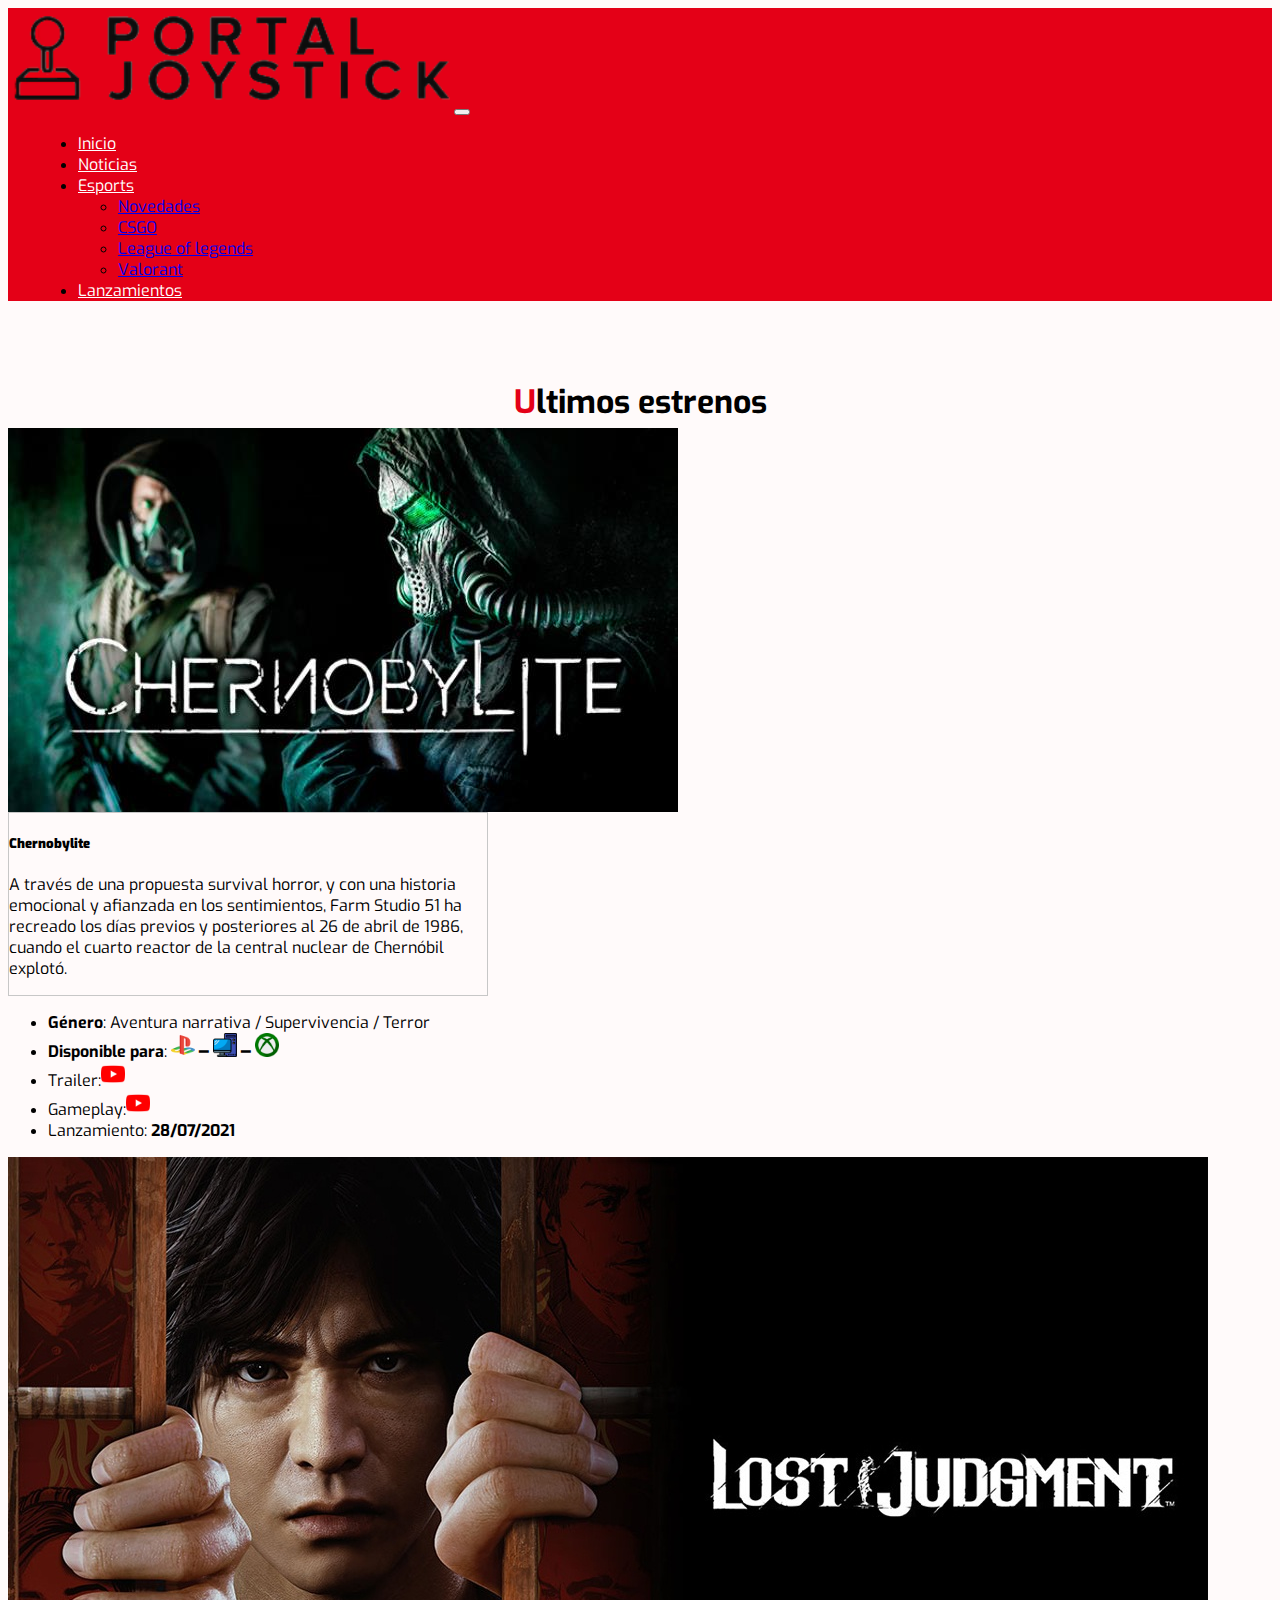
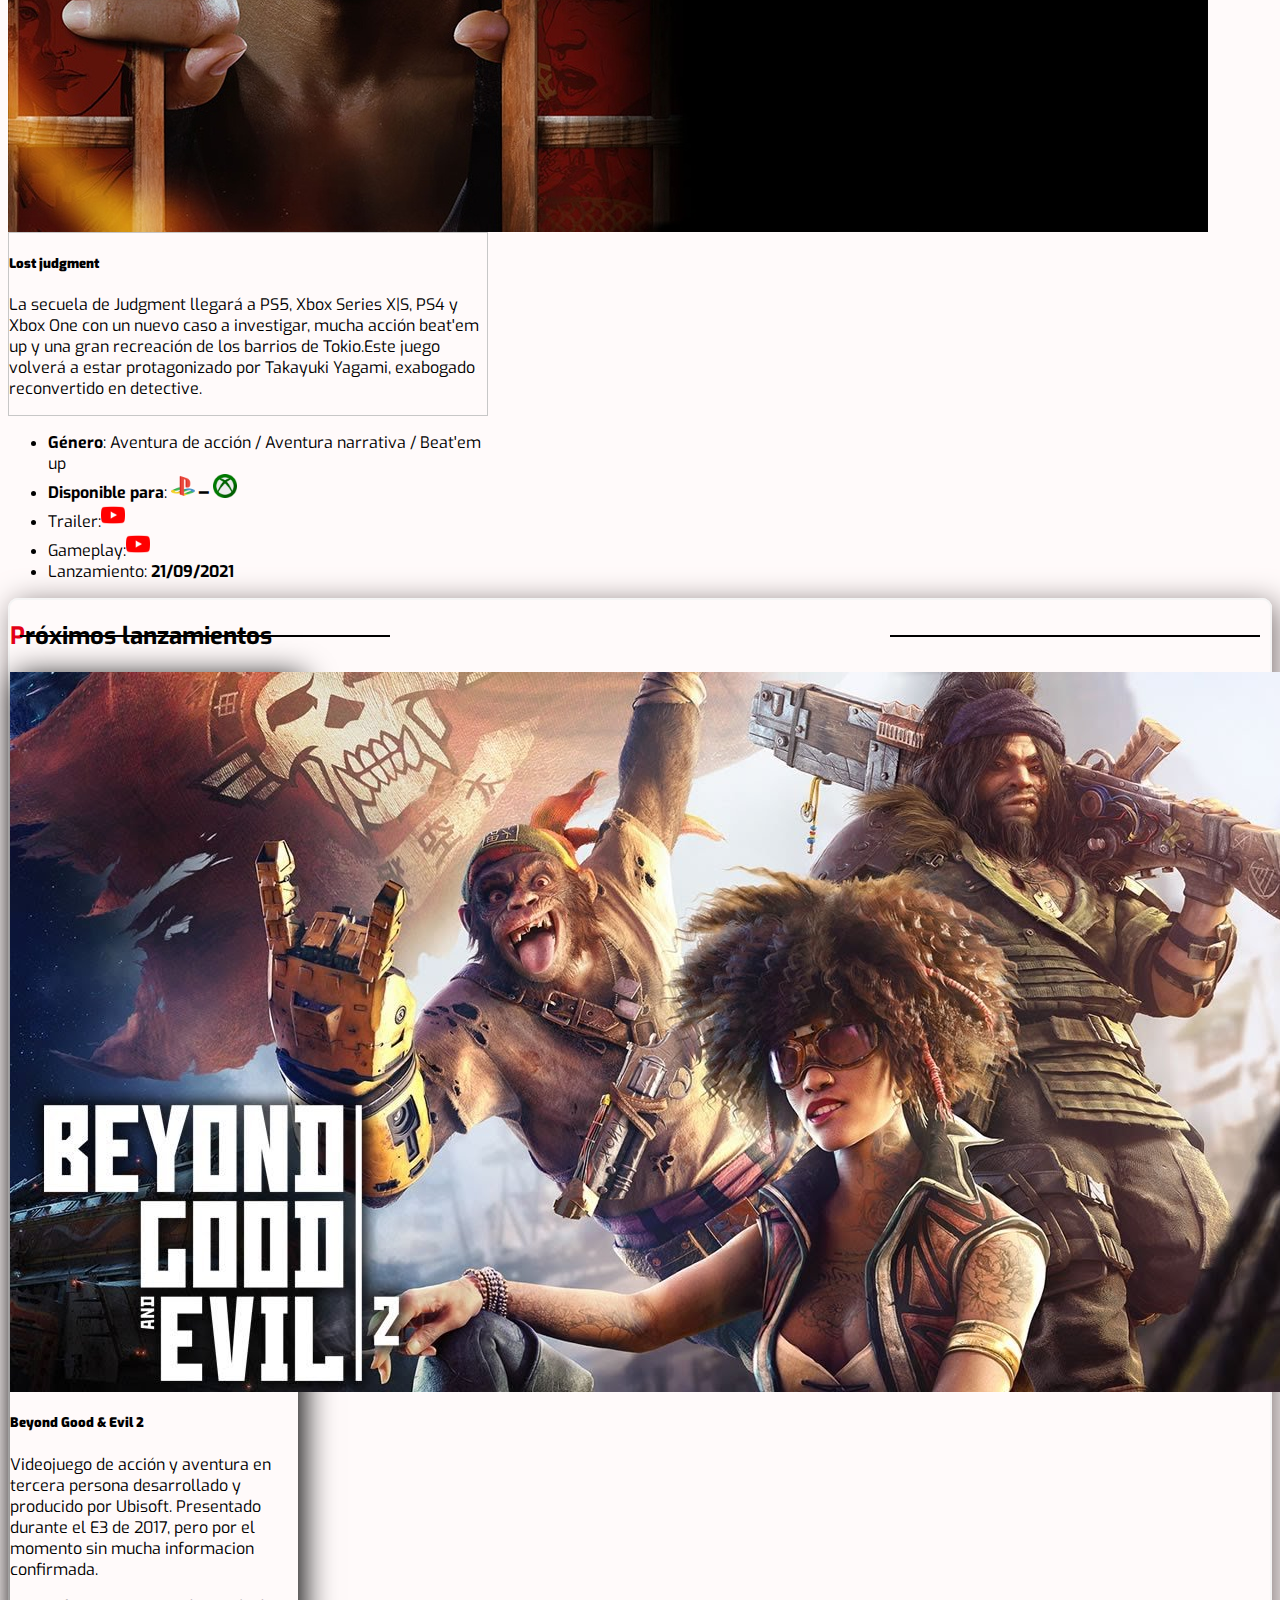
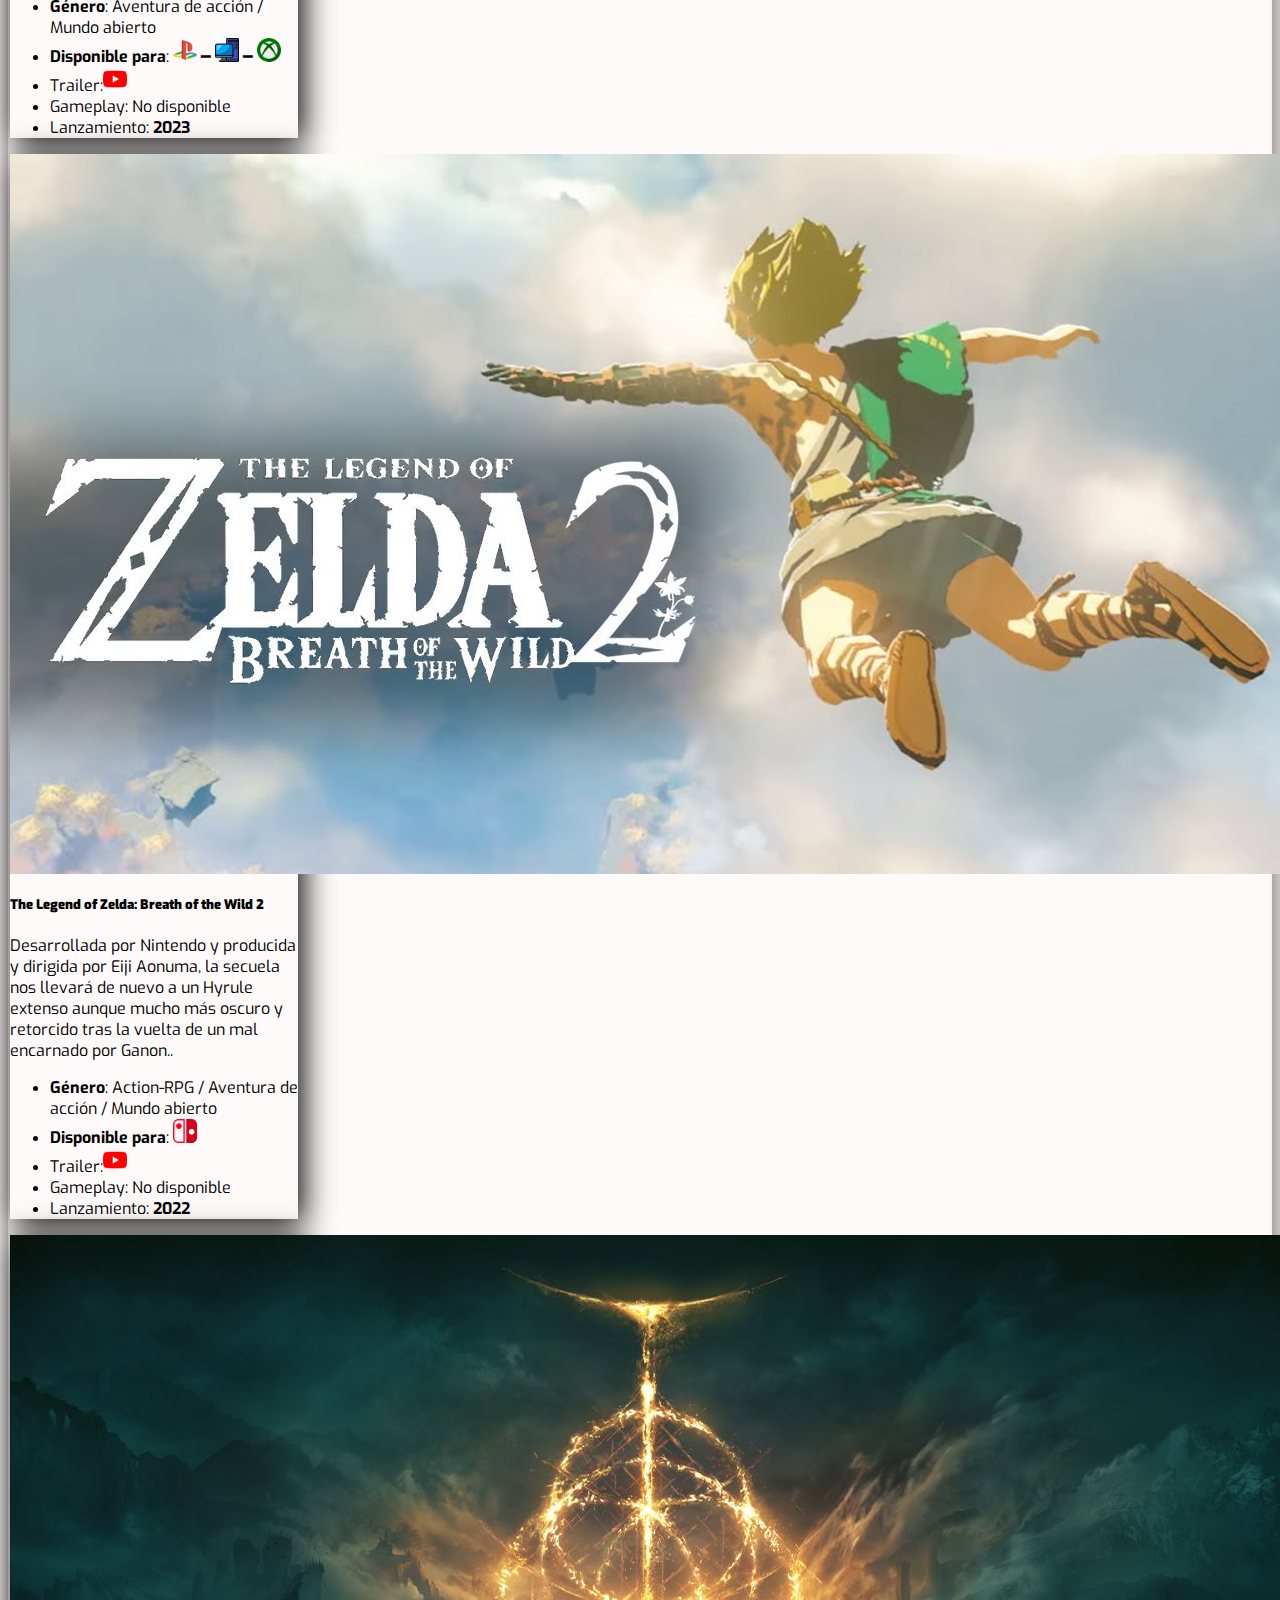
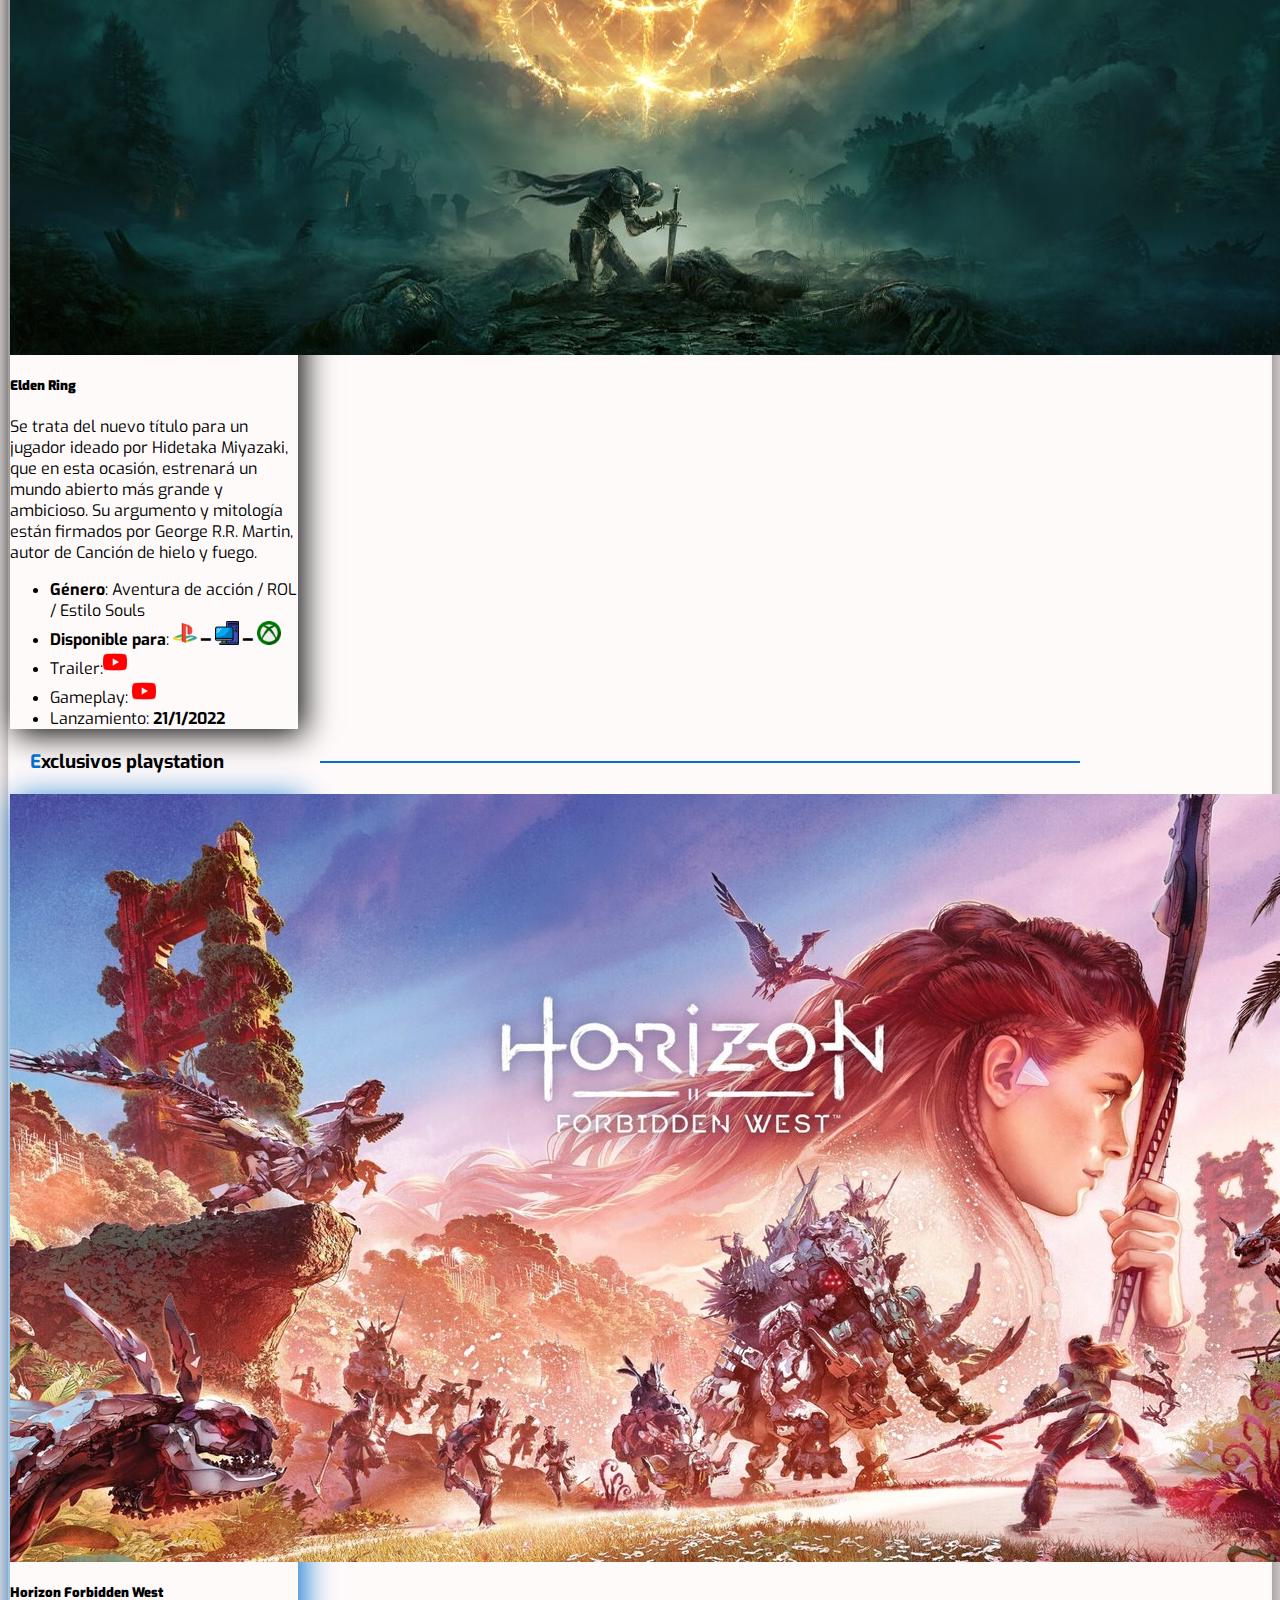
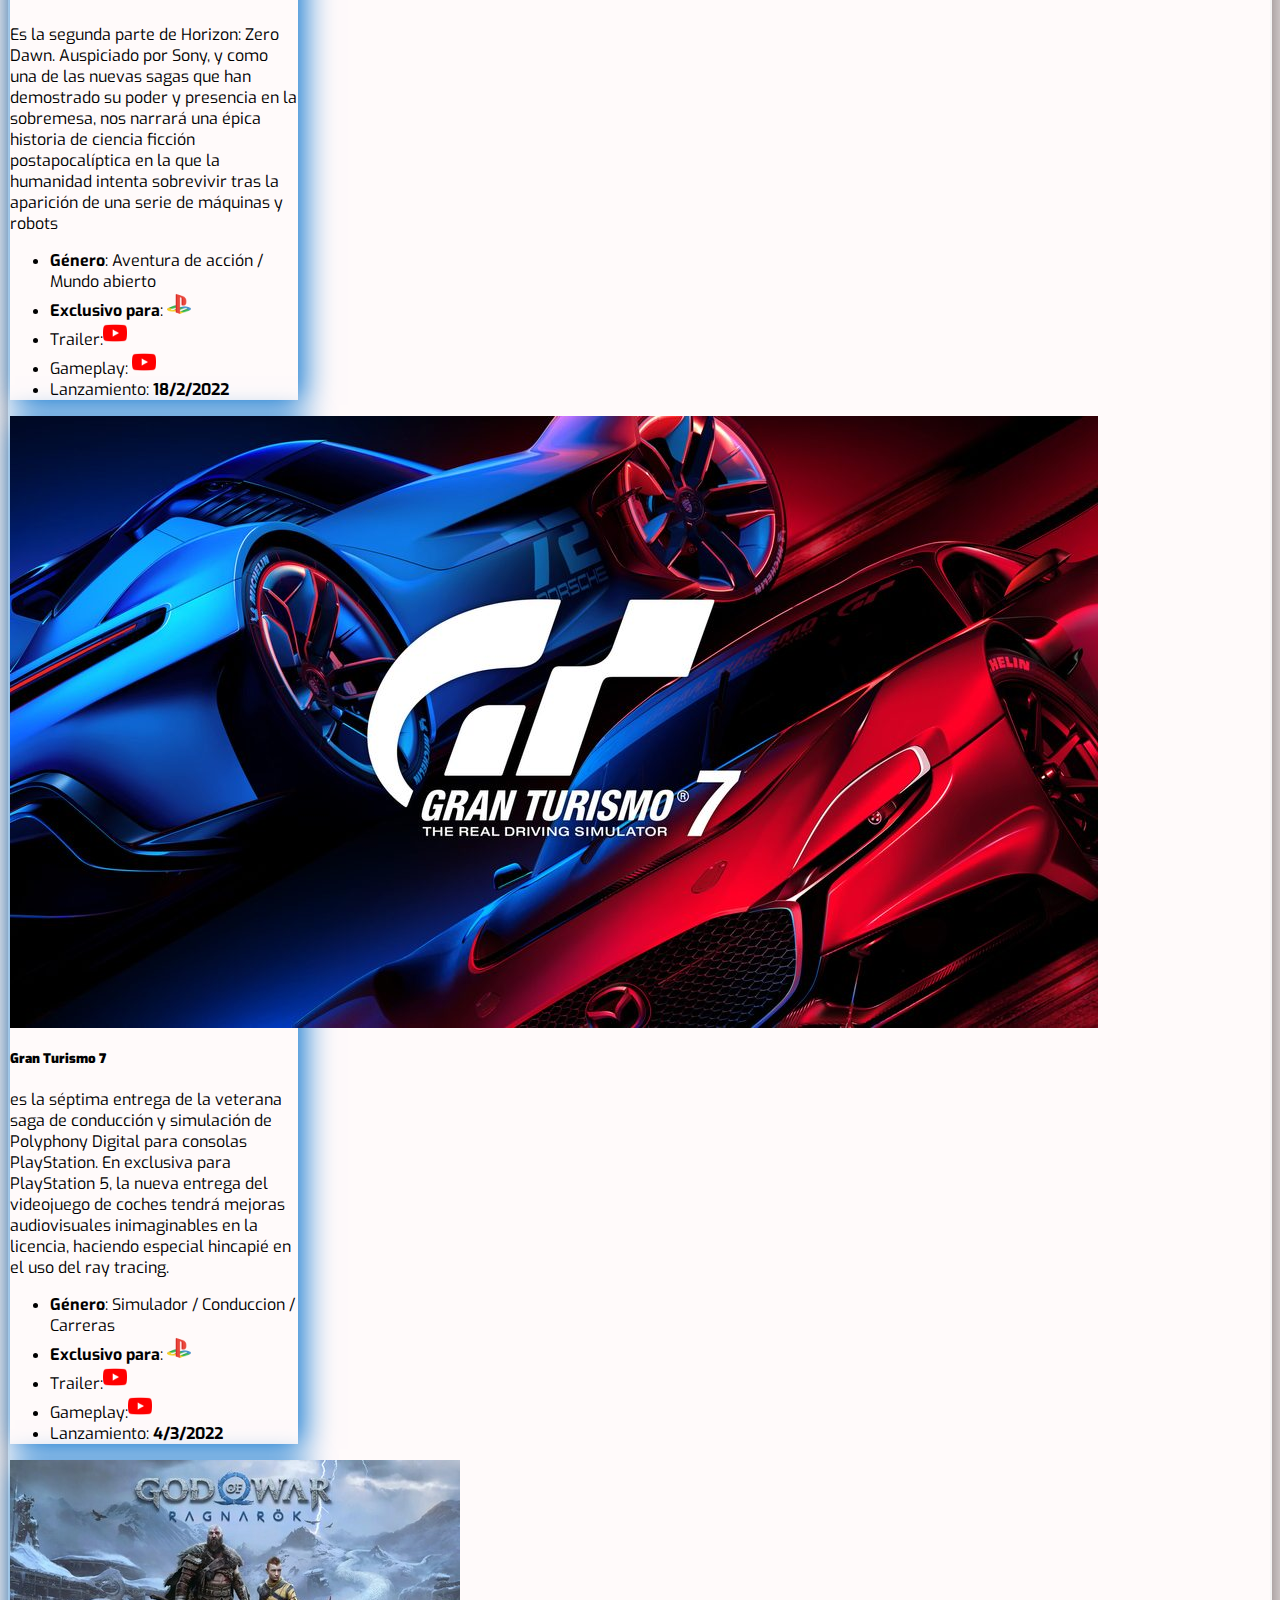
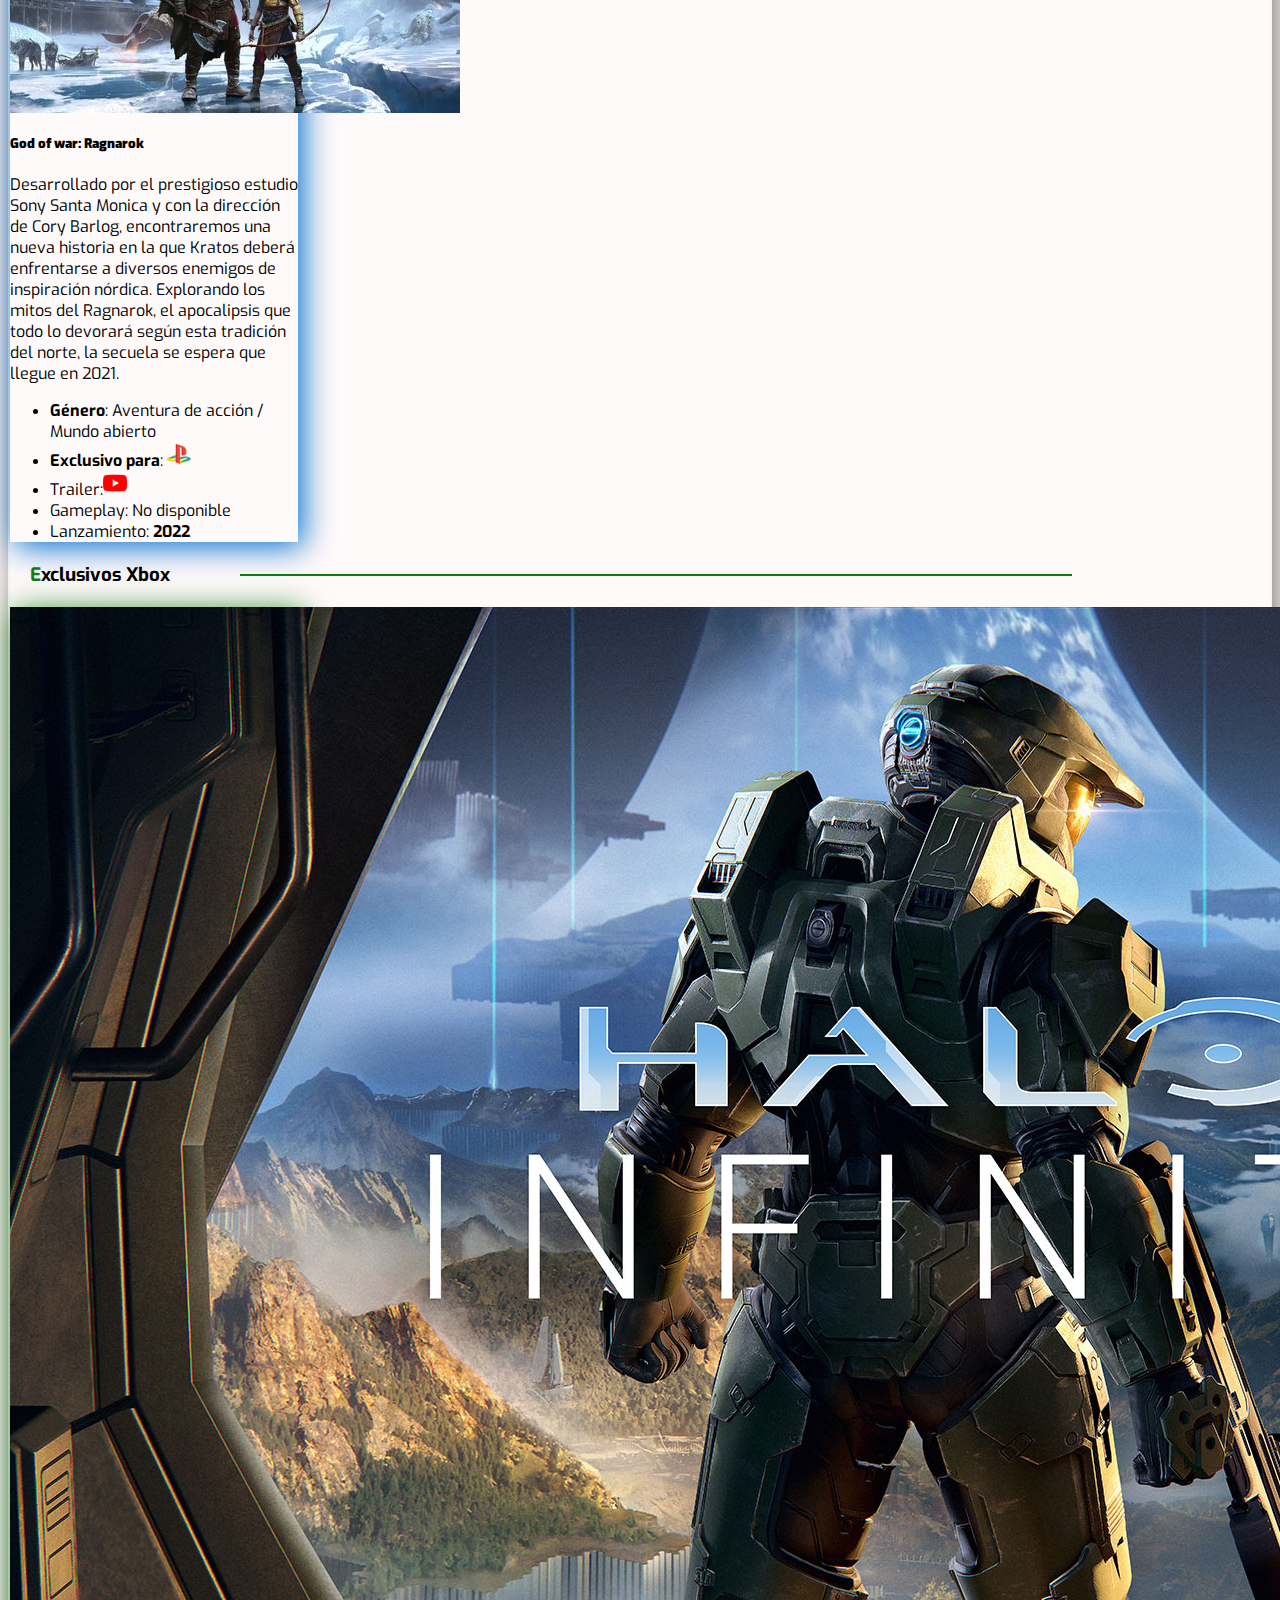
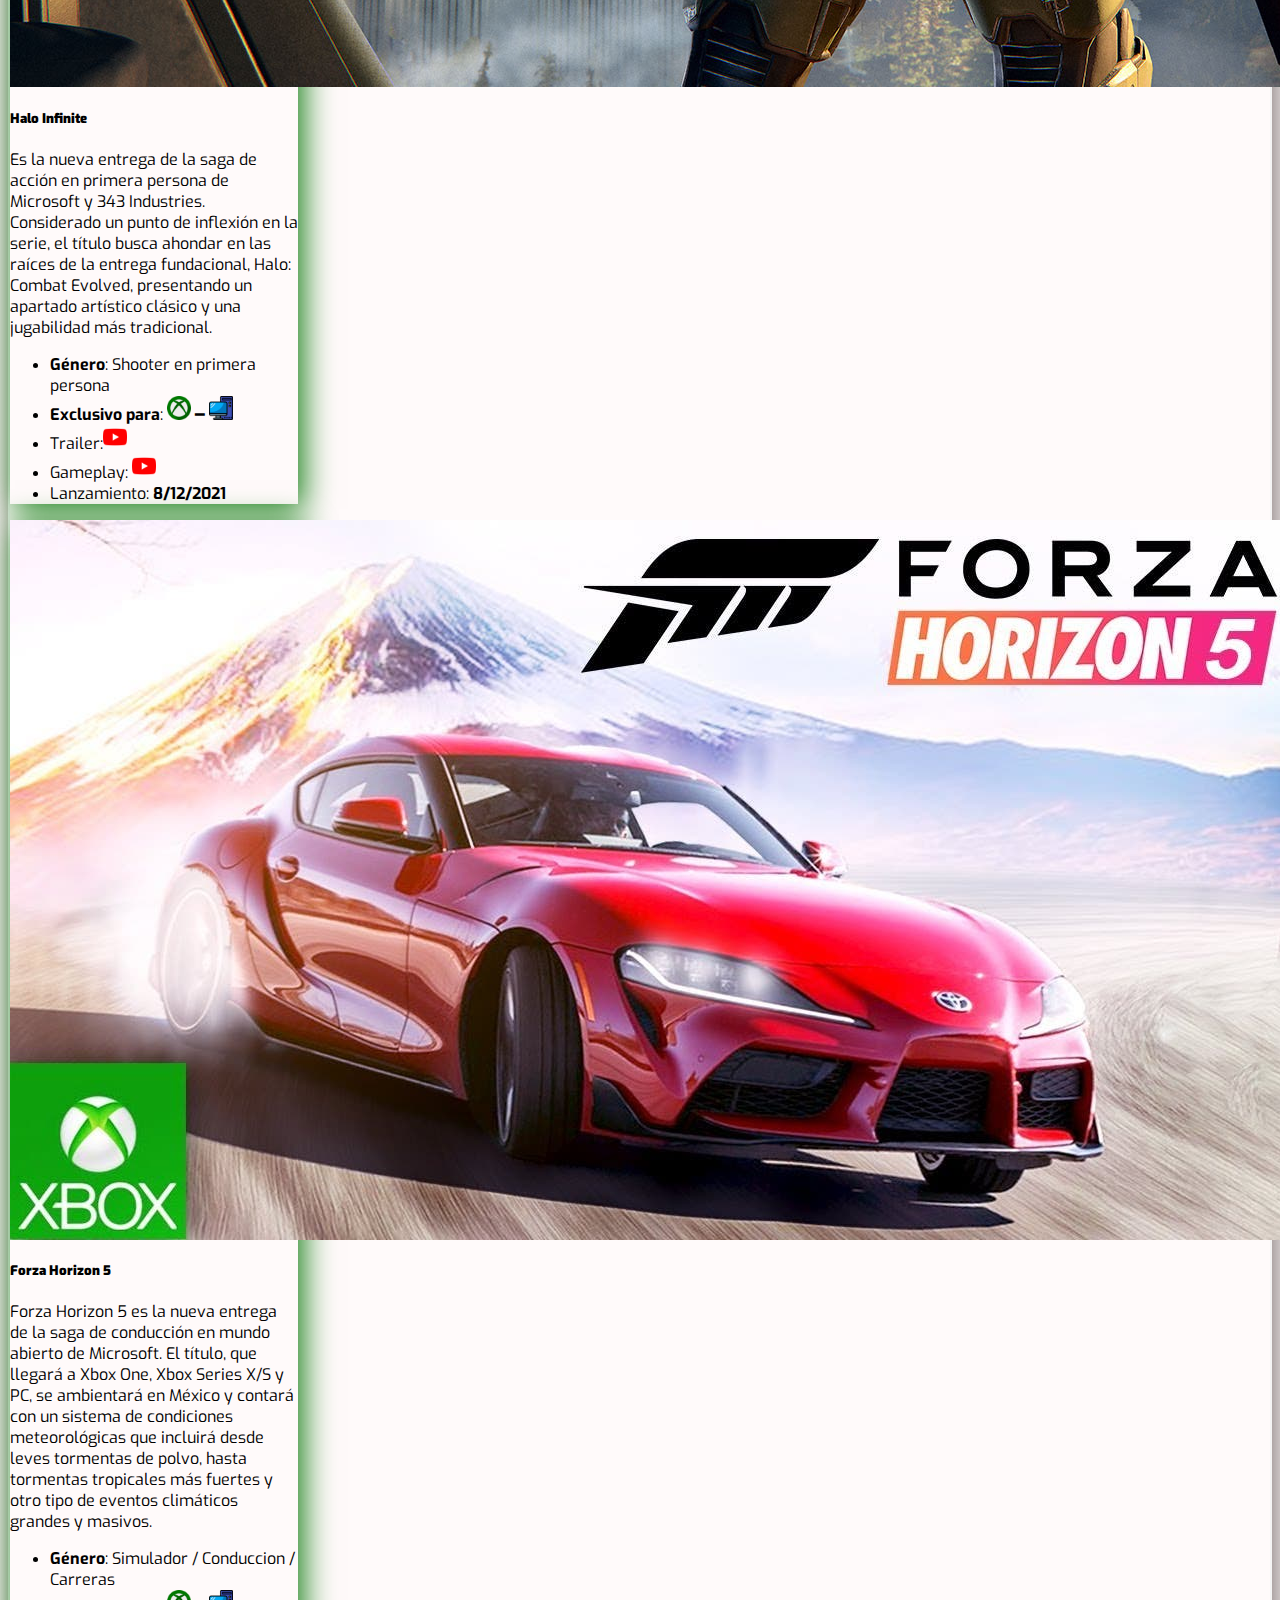
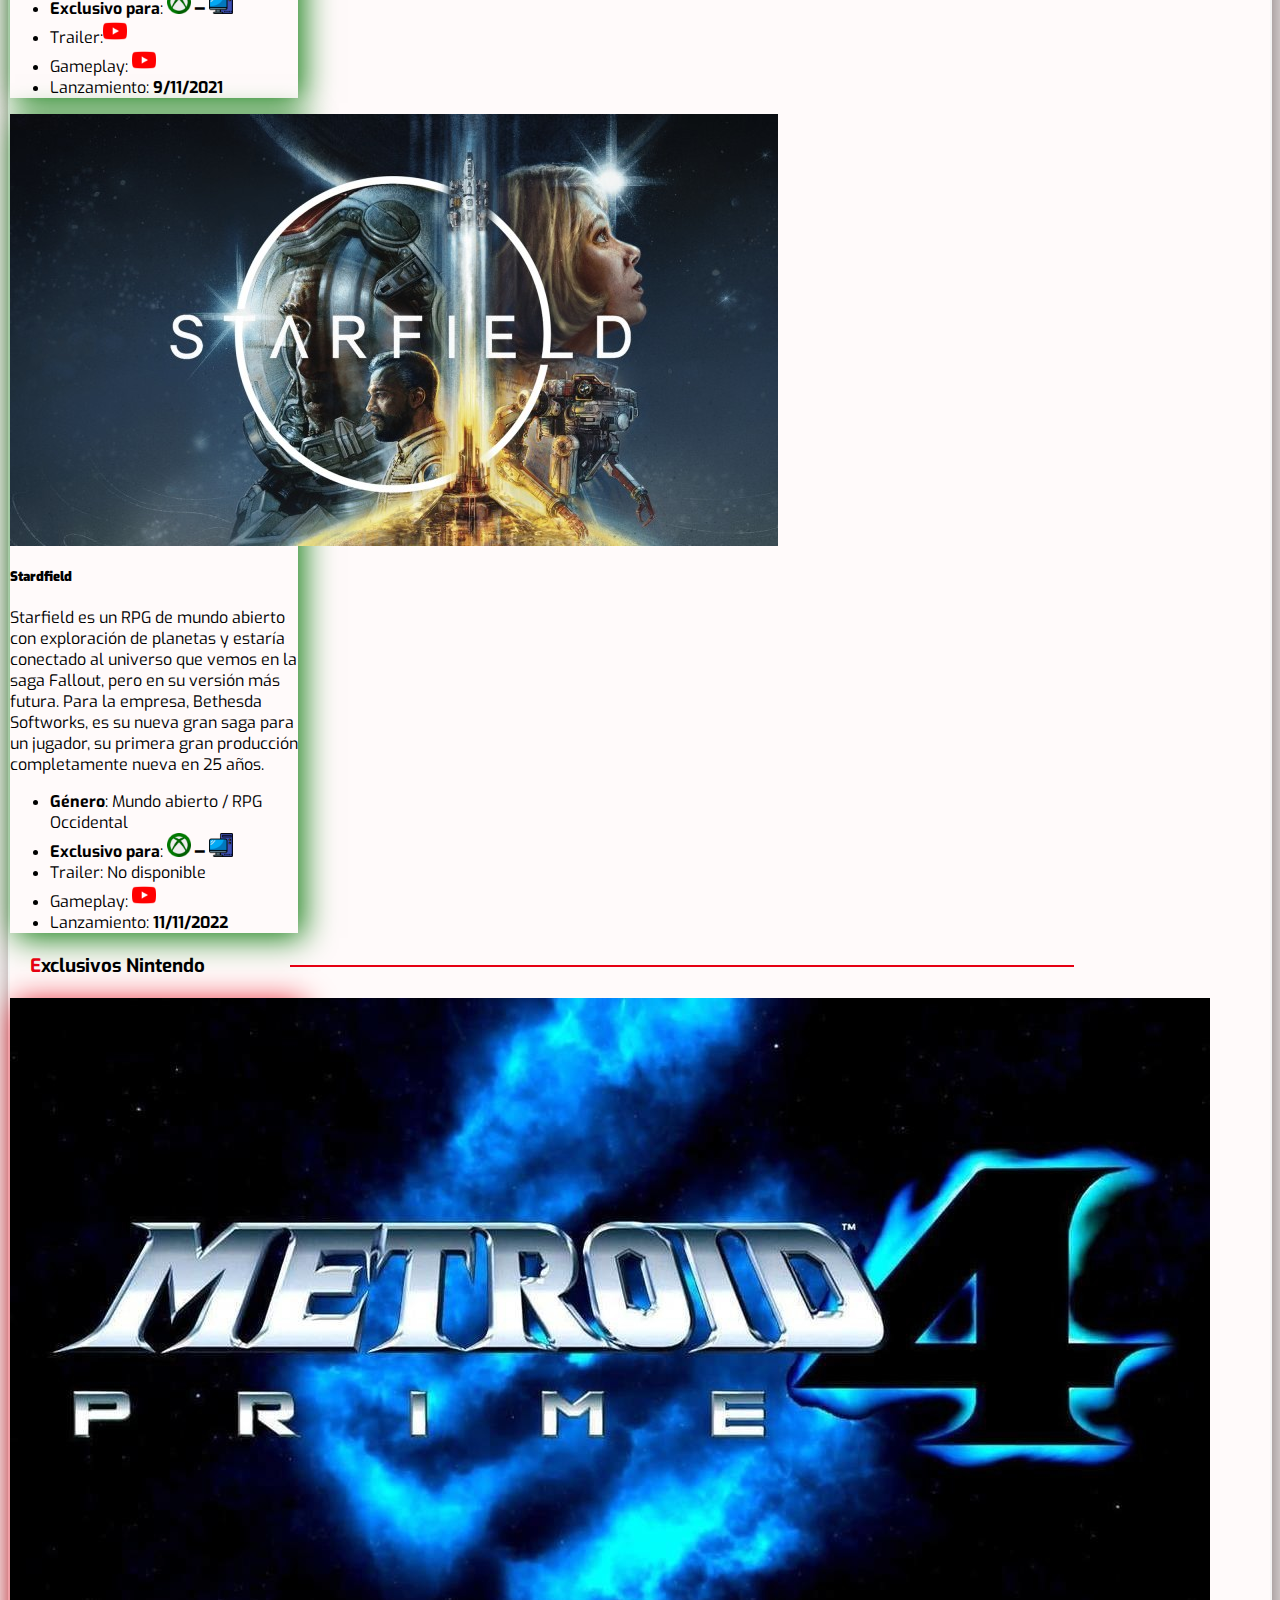
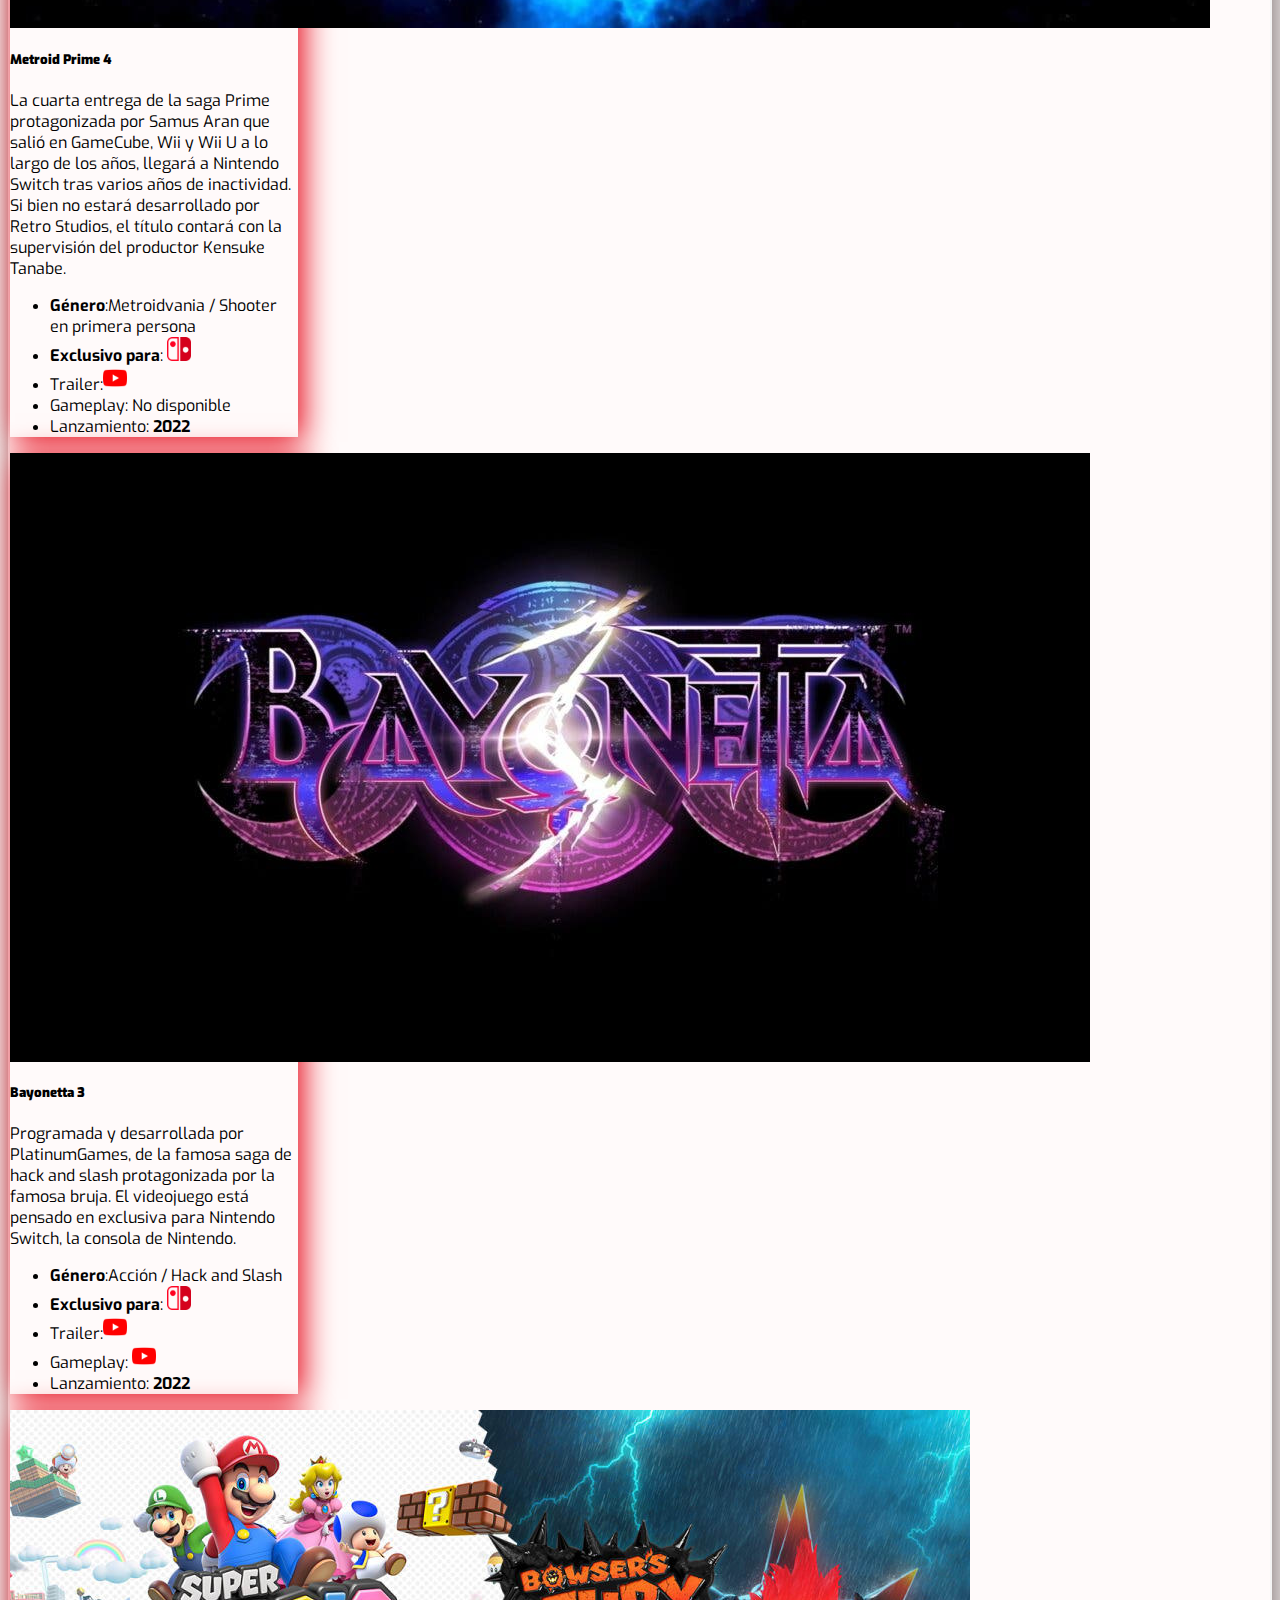
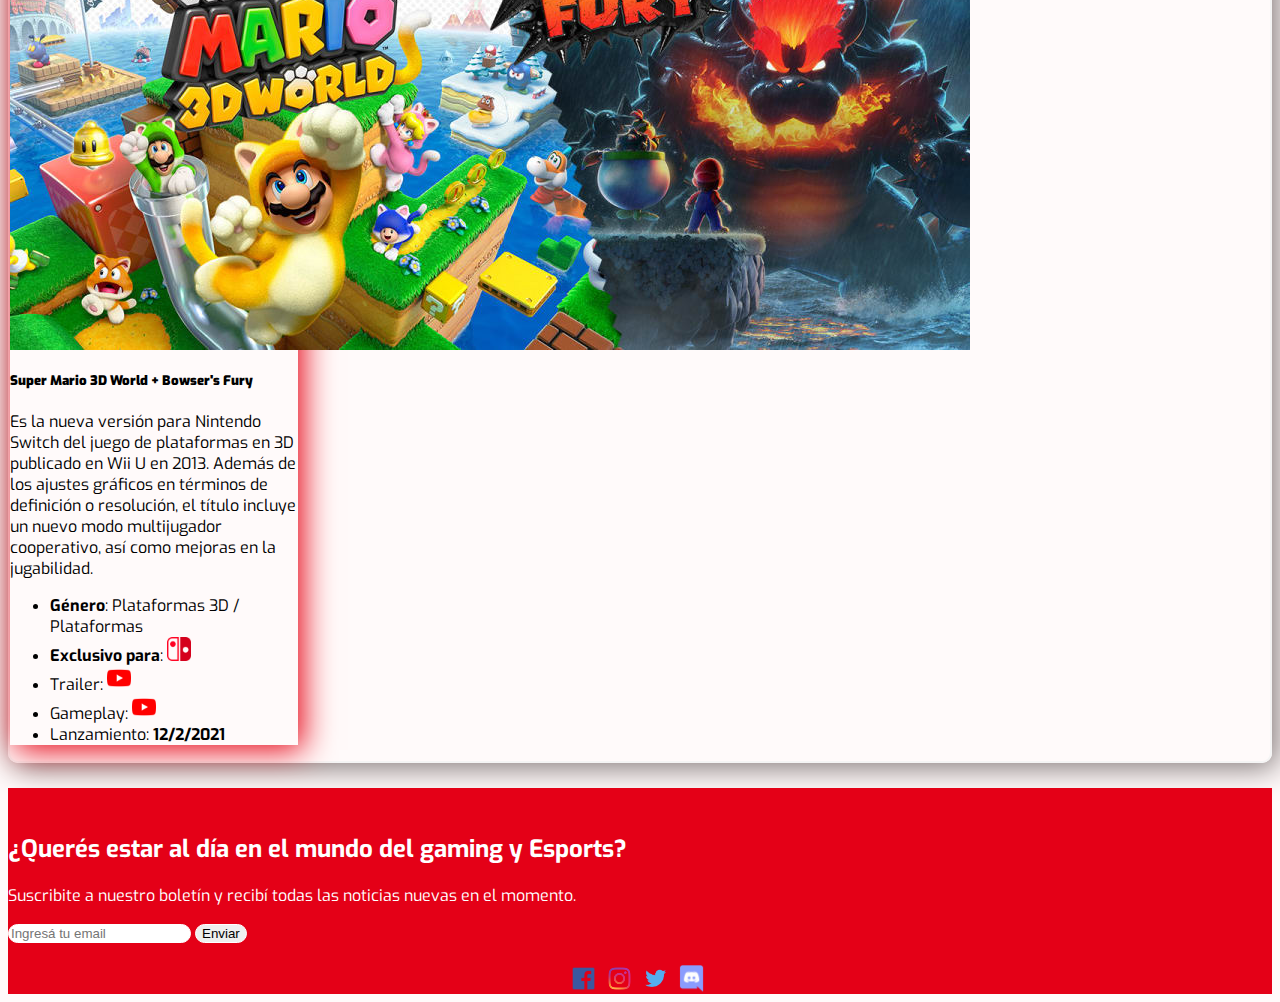
<file: Lanzamientos.html>
<!DOCTYPE html>
<html lang="en">

<head>
    <meta charset="UTF-8">
    <meta http-equiv="X-UA-Compatible" content="IE=edge">
    <meta name="viewport" content="width=device-width, initial-scale=1.0">
    <!-- Open Graph -->
    <meta property="og: title" content="Portal Joystick Noticias del mundo Gaming y Esports">
    <!-- Se pone la url de la image una vez subida -->
    <meta property="og: image" content="https://ibb.co/933n5ZQ">
    <!-- --------------------------------- -->
    <meta property="og: description"
        content="Listado completo con todos los juegos que existen o que van a ser lanzados al mercado. ¿Buscas algún juego? Entra y encuéntralo. ">
    <meta property="og: site_name" content="Portal joystick" />
    <meta property="og: author" content="Victorio Perez">

    <!-- Descripcion del sitio -->
    <meta name="description"
        content="Listado completo con todos los juegos que existen o que van a ser lanzados al mercado. ¿Buscas algún juego? Entra y encuéntralo.">
    <meta name="keywords"
        content="juegos, videojuegos, juegos de videojuegos, listado, Portal Joystick, noticias, videojuegos, online, ps4, xbox one">
    <!--  -->
    <meta name="viewport" content="width=device-width, initial-scale=1.0">
    <!-- bt -->
    <!-- CSS only -->
    <link href="https://cdn.jsdelivr.net/npm/bootstrap@5.1.0/dist/css/bootstrap.min.css" rel="stylesheet"
        integrity="sha384-KyZXEAg3QhqLMpG8r+8fhAXLRk2vvoC2f3B09zVXn8CA5QIVfZOJ3BCsw2P0p/We" crossorigin="anonymous">
    <!-- CSS -->
    <link rel="stylesheet" href="css/estilos.css">
    <!-- FavIcon -->
    <link rel="icon" type="image/vnd.microsoft.icon" href="img/Captura de pantalla 2021-09-13 005245.png">
    <!-- Titulo -->
    <title>Lanzamientos</title>

</head>

<body>
    <!-- Encabezado -->
    <header class="encabezado">
        <!-- Navegación y listas de las secciónes de la página -->
        <nav class="navbar fixed-top navbar-expand-lg navbar-dark mb-5 mx-auto navbarMenu">
            <span>
                <a class="navbar-brand img-nav " href="index.html"><img src="img/logoproyecto11.png"
                        alt="logo de portal joystick" class="logoPortal"></a></span>
            <button class="navbar-toggler" type="button" data-bs-toggle="collapse" data-bs-target="#navbarNavDropdown"
                aria-controls="navbarNavDropdown" aria-expanded="true" aria-label="Toggle navigation">
                <span class="navbar-toggler-icon"></span>
            </button>
            <div class="collapse navbar-collapse" id="navbarNavDropdown">
                <ul class="navbar-nav navbarUl">
                    <li class="nav-item mx-3">
                        <a class="nav-link navbarSeccions" aria-current="page" href="index.html">Inicio</a>
                    </li>
                    <li class="nav-item mx-3">
                        <a class="nav-link navbarSeccions" href="noticias.html">Noticias</a>
                    </li>
                    <li class="nav-item dropdown mx-3">
                        <a class="nav-link dropdown-toggle text-white navbarSeccions" href="Esports.html" role="button"
                            data-bs-toggle="dropdown">
                            Esports
                        </a>
                        <ul class="dropdown-menu">
                            <li> <a class="nav-link active text-dark" aria-current="page" href="Esports.html#novedades"
                                    class="dropdown-items">Novedades</a></li>
                            <div class="dropdown-divider"></div>
                            <li> <a class="nav-link active text-dark" aria-current="page" href="Esports.html#CSGO"
                                    class="dropdown-items">CSGO</a></li>
                            <li> <a class="nav-link active text-dark" aria-current="page" href="Esports.html#LOL"
                                    class="dropdown-items">League of legends</a></li>
                            <li> <a class="nav-link active text-dark" aria-current="page" href="Esports.html#valorant"
                                    class="dropdown-items">Valorant</a></li>
                        </ul>
                    </li>
                    <li class="nav-item mx-3">
                        <a class="nav-link navbarSeccions" href="Lanzamientos.html">Lanzamientos</a>
                    </li>
                </ul>
            </div>
        </nav>
    </header>
    <div class="contenedorSection">
        <!-- Sección  Ultimos Estrenos-->
        <section class="seccionLanzamientosPrinciales container">
            <h1 class="tituloLanzamientosPrincipales">Ultimos estrenos</h1>
            <div class="row justify-content-center">
                <!-- Primera card Principal -->
                <div class="card cardLanzamientoPrincial p-0 mx-2 text-center">
                    <div class="contenedorImagen">
                        <img src="img/lanzamiento2.jpg" class="card-img-top imagenLanzamiento"
                            alt="caratula Chernobylite">
                        <div class="contenedorNota">
                            <div class="nota">Meta Critic: <strong>78</strong></div>
                        </div>
                    </div>
                    <div class="card-body">
                        <h5 class="card-title"><strong>Chernobylite</strong></h5>
                        <p class="card-text">A través de una propuesta survival horror, y con una historia emocional y
                            afianzada en los sentimientos, Farm Studio 51 ha recreado los días previos y posteriores al
                            26
                            de abril de 1986, cuando el cuarto reactor de la central nuclear de Chernóbil explotó.</p>
                    </div>
                    <ul class="list-group">
                        <li class="list-group-item"><strong>Género</strong>: Aventura narrativa / Supervivencia / Terror
                        </li>
                        <li class="list-group-item"><strong>Disponible para</strong>: <img src="img/playstation.png"
                                alt="Logo playstation" class="logosCards"> ━ <img src="img/pc.png" alt="Logo PC"
                                class="logosCards"> ━ <img src="img/xbox-logo-png-2498.png" alt="Logo Xbox"
                                class="logosCards"></li>
                        <li class="list-group-item">Trailer:<a href="https://www.youtube.com/watch?v=_wdywAGhR0M"
                                target="_blank"><img src="img/youtube.png" alt="Logo de youtube"
                                    class="logosCards mx-2"></a></li>
                        <li class="list-group-item tex">Gameplay:<a href="https://www.youtube.com/watch?v=GCUiXST9GBk"
                                target="_blank"><img src="img/youtube.png" alt="Logo de youtube"
                                    class="logosCards mx-2"></a></li>
                        <li class="list-group-item">Lanzamiento: <strong>28/07/2021</strong></li>
                    </ul>
                </div>
                <!-- Segunda card principal -->
                <div class="card cardLanzamientoPrincial p-0 mx-2 text-center">
                    <div class="contenedorImagen">
                        <img src="img/lanzamiento1.jpg" class="card-img-top imagenLanzamiento"
                            alt="caratula lost judgment">
                        <div class="contenedorNota">
                            <div class="nota">Meta Critic: <strong>65</strong></div>
                        </div>
                    </div>
                    <div class="card-body">
                        <h5 class="card-title"><strong>Lost judgment</strong></h5>
                        <p class="card-text">La secuela de Judgment llegará a PS5, Xbox Series X|S, PS4 y Xbox One con
                            un
                            nuevo caso a investigar, mucha acción beat'em up y una gran recreación de los barrios de
                            Tokio.Este juego volverá a estar protagonizado por Takayuki Yagami, exabogado reconvertido
                            en
                            detective.</p>
                    </div>
                    <ul class="list-group">
                        <li class="list-group-item"><strong>Género</strong>: Aventura de acción / Aventura narrativa /
                            Beat'em up</li>
                        <li class="list-group-item"><strong>Disponible para</strong>: <img src="img/playstation.png"
                                alt="Logo playstation" class="logosCards"> ━ <img src="img/xbox-logo-png-2498.png"
                                alt="Logo xbox" class="logosCards"></li>
                        <li class="list-group-item">Trailer:<a href="https://www.youtube.com/watch?v=JyvGQLs9ZfU"
                                target="_blank"><img src="img/youtube.png" alt="Logo de youtube"
                                    class="logosCards mx-2"></a></li>
                        <li class="list-group-item tex">Gameplay:<a href="https://www.youtube.com/watch?v=3wZZmmITJsk"
                                target="_blank"><img src="img/youtube.png" alt="Logo de youtube"
                                    class="logosCards mx-2"></a></li>
                        <li class="list-group-item">Lanzamiento: <strong>21/09/2021</strong></li>
                    </ul>
                </div>
            </div>
        </section>
        <!-- SEGUNDA SECCION LANZAMIENTOS -->
        <!-- Lanzamientos variados -->
        <section class="seccionLanzamientos container mt-5">
            <h2 class="tituloLanzamientos text-center">Próximos lanzamientos</h2>
            <div class="col-lg-12 col-sm-12 row d-flex justify-content-center mb-4">
                <!-- Primera card -->
                <div class="card cardLanzamientosVariados">
                    <div class="contenedorImagen">
                        <img src="img/lanzamiento3.jpg" class="card-img-top imagenLanzamiento"
                            alt="caratula Beyond Good & Evil 2">
                        <div class="contenedorNota">
                            <div class="nota">Meta Critic: <strong>-</strong></div>
                        </div>
                    </div>
                    <div class="card-body">
                        <h5 class="card-title"><strong>Beyond Good & Evil 2</strong></h5>
                        <p class="card-text"> Videojuego de acción y aventura en tercera persona desarrollado y
                            producido
                            por Ubisoft. Presentado durante el E3 de 2017, pero
                            por el momento sin mucha informacion confirmada.</p>
                    </div>
                    <ul class="list-group">
                        <li class="list-group-item"><strong>Género</strong>: Aventura de acción / Mundo abierto
                        </li>
                        <li class="list-group-item"><strong>Disponible para</strong>: <img src="img/playstation.png"
                                alt="Logo playstation" class="logosCards"> ━ <img src="img/pc.png" alt="Logo PC"
                                class="logosCards"> ━ <img src="img/xbox-logo-png-2498.png" alt="Logo Xbox"
                                class="logosCards"></li>
                        <li class="list-group-item">Trailer:<a href="https://www.youtube.com/watch?v=6YEANHKzkRQ"
                                target="_blank"><img src="img/youtube.png" alt="Logo de youtube"
                                    class="logosCards mx-2"></a></li>
                        <li class="list-group-item tex">Gameplay: No disponible</li>
                        <li class="list-group-item">Lanzamiento: <strong>2023</strong></li>
                    </ul>
                </div>
                <!-- Segunda card -->
                <div class="card mx-4 cardLanzamientosVariados">
                    <div class="contenedorImagen">
                        <img src="img/lanzamiento4.jpg" class="card-img-top imagenLanzamiento"
                            alt="caratula The legend of Zelda: Breath of the Wild 2">

                        <div class="contenedorNota">
                            <div class="nota">Meta Critic: <strong>-</strong></div>
                        </div>
                    </div>
                    <div class="card-body">
                        <h5 class="card-title"><strong>The Legend of Zelda: Breath of the Wild 2</strong></h5>
                        <p class="card-text">Desarrollada por Nintendo y
                            producida y dirigida por Eiji Aonuma, la secuela nos llevará de nuevo a un Hyrule extenso
                            aunque
                            mucho más oscuro y retorcido tras la vuelta de un mal encarnado por Ganon..</p>
                    </div>
                    <ul class="list-group">
                        <li class="list-group-item"><strong>Género</strong>: Action-RPG / Aventura de acción / Mundo
                            abierto
                        </li>
                        <li class="list-group-item"><strong>Disponible para</strong>: <img src="img/nintendo-switch.png"
                                alt="Logo Nintendo Switch" class="logosCards just"></li>
                        <li class="list-group-item">Trailer:<a href="https://www.youtube.com/watch?v=1Wk9KXagiDI"
                                target="_blank"><img src="img/youtube.png" alt="Logo de youtube"
                                    class="logosCards mx-2"></a></li>
                        <li class="list-group-item tex">Gameplay: No disponible</li>
                        <li class="list-group-item">Lanzamiento: <strong>2022</strong></li>
                    </ul>
                </div>
                <!-- Tercera card -->
                <div class="card cardLanzamientosVariados">
                    <div class="contenedorImagen">
                        <img src="img/lanzamiento5.jpg" class="card-img-top imagenLanzamiento"
                            alt="caratula Beyond Good & Evil 2">
                        <div class="contenedorNota">
                            <div class="nota">Meta Critic: <strong>89</strong></div>
                        </div>
                    </div>
                    <div class="card-body">
                        <h5 class="card-title"><strong>Elden Ring</strong></h5>
                        <p class="card-text">Se trata del nuevo título para un jugador ideado por Hidetaka
                            Miyazaki, que en esta ocasión, estrenará un mundo abierto más grande y ambicioso. Su
                            argumento y
                            mitología están firmados por George R.R. Martin, autor de Canción de hielo y fuego.</p>
                    </div>
                    <ul class="list-group">
                        <li class="list-group-item"><strong>Género</strong>: Aventura de acción / ROL / Estilo Souls
                        </li>
                        <li class="list-group-item"><strong>Disponible para</strong>: <img src="img/playstation.png"
                                alt="Logo playstation" class="logosCards"> ━ <img src="img/pc.png" alt="Logo PC"
                                class="logosCards"> ━ <img src="img/xbox-logo-png-2498.png" alt="Logo Xbox"
                                class="logosCards"></li>
                        <li class="list-group-item">Trailer:<a href="https://www.youtube.com/watch?v=2enbYOMtR4I"
                                target="_blank"><img src="img/youtube.png" alt="Logo de youtube"
                                    class="logosCards mx-2"></a></li>
                        <li class="list-group-item tex">Gameplay: <a
                                href="https://www.youtube.com/watch?v=E3Huy2cdih0"><img src="img/youtube.png"
                                    alt="Logo de youtube" class="logosCards mx-2"></a></li>
                        <li class="list-group-item">Lanzamiento: <strong>21/1/2022</strong></li>
                    </ul>
                </div>
            </div>
            <!-- Exclusivo Playstation -->
            <h3 class="titulosExclusivosPSN">Exclusivos playstation</h3>
            <div class="col-lg-12 col-sm-12 d-flex justify-content-center mb-4 row">
                <!-- Primera card -->
                <div class="card cardPlaystation">
                    <div class="contenedorImagen">
                        <img src="img/lanzamiento6.jpg" class="card-img-top imagenLanzamiento"
                            alt="caratula Horizon Forbidden West ">
                        <div class="contenedorNota">
                            <div class="nota">Meta Critic: <strong>79</strong></div>
                        </div>
                    </div>
                    <div class="card-body">
                        <h5 class="card-title"><strong>Horizon Forbidden West</strong></h5>
                        <p class="card-text">Es la segunda parte de Horizon: Zero Dawn. Auspiciado por Sony, y como una
                            de las nuevas sagas que han demostrado su
                            poder y presencia en la sobremesa, nos narrará una épica historia de ciencia ficción
                            postapocalíptica en la que la humanidad intenta sobrevivir tras la aparición de una serie de
                            máquinas y robots</p>
                    </div>
                    <ul class="list-group">
                        <li class="list-group-item"><strong>Género</strong>: Aventura de acción / Mundo abierto
                        </li>
                        <li class="list-group-item"><strong>Exclusivo para</strong>: <img src="img/playstation.png"
                                alt="Logo playstation" class="logosCards"></li>
                        <li class="list-group-item">Trailer:<a href="https://www.youtube.com/watch?v=Lq594XmpPBg"
                                target="_blank"><img src="img/youtube.png" alt="Logo de youtube"
                                    class="logosCards mx-2"></a></li>
                        <li class="list-group-item tex">Gameplay: <a
                                href="https://www.youtube.com/watch?v=wQATS4HOxdo"><img src="img/youtube.png"
                                    alt="Logo de youtube" class="logosCards mx-2"></a> </li>
                        <li class="list-group-item">Lanzamiento: <strong>18/2/2022</strong></li>
                    </ul>
                </div>
                <!-- Segunda card -->
                <div class="card mx-4 cardPlaystation">
                    <div class="contenedorImagen">
                        <img src="img/lanzamiento7.jpg" class="card-img-top imagenLanzamiento"
                            alt="caratula Gran Turismo 7">
                        <div class="contenedorNota">
                            <div class="nota">Meta Critic: <strong>70</strong></div>
                        </div>
                    </div>
                    <div class="card-body">
                        <h5 class="card-title"><strong>Gran Turismo 7</strong></h5>
                        <p class="card-text"> es la séptima entrega de la veterana saga de conducción y simulación de
                            Polyphony Digital para consolas PlayStation. En exclusiva para PlayStation 5, la nueva
                            entrega del videojuego de coches tendrá mejoras audiovisuales inimaginables en la licencia,
                            haciendo especial hincapié en el uso del ray tracing.</p>
                    </div>
                    <ul class="list-group">
                        <li class="list-group-item"><strong>Género</strong>: Simulador / Conduccion / Carreras
                        </li>
                        <li class="list-group-item"><strong>Exclusivo para</strong>: <img src="img/playstation.png"
                                alt="Logo playstation" class="logosCards"></li>
                        <li class="list-group-item">Trailer:<a href="https://www.youtube.com/watch?v=oz-O74SmTSQ"
                                target="_blank"><img src="img/youtube.png" alt="Logo de youtube"
                                    class="logosCards mx-2"></a></li>
                        <li class="list-group-item tex">Gameplay:<a href="https://www.youtube.com/watch?v=DSd-2lFcl2o"
                                target="_blank"><img src="img/youtube.png" alt="Logo de youtube"
                                    class="logosCards mx-2"></a></li>
                        <li class="list-group-item">Lanzamiento: <strong>4/3/2022</strong></li>
                    </ul>
                </div>
                <!-- Tercera card -->
                <div class="card cardPlaystation">
                    <div class="contenedorImagen">
                        <img src="img/lanzamiento8.jpg" class="card-img-top imagenLanzamiento"
                            alt="caratula God of war: Ragnarok">
                        <div class="contenedorNota">
                            <div class="nota">Meta Critic: <strong>95</strong></div>
                        </div>
                    </div>
                    <div class="card-body">
                        <h5 class="card-title"><strong>God of war: Ragnarok</strong></h5>
                        <p class="card-text">Desarrollado por el prestigioso estudio Sony Santa Monica y con la
                            dirección de Cory Barlog, encontraremos una nueva historia en la que Kratos deberá
                            enfrentarse a diversos enemigos de inspiración nórdica. Explorando los mitos del Ragnarok,
                            el apocalipsis que todo lo devorará según esta tradición del norte, la secuela se espera que
                            llegue en 2021.</p>
                    </div>
                    <ul class="list-group">
                        <li class="list-group-item"><strong>Género</strong>: Aventura de acción / Mundo abierto
                        </li>
                        <li class="list-group-item"><strong>Exclusivo para</strong>: <img src="img/playstation.png"
                                alt="Logo playstation" class="logosCards"></li>
                        <li class="list-group-item">Trailer:<a href="https://www.youtube.com/watch?v=EE-4GvjKcfs"
                                target="_blank"><img src="img/youtube.png" alt="Logo de youtube"
                                    class="logosCards mx-2"></a></li>
                        <li class="list-group-item tex">Gameplay: No disponible</li>
                        <li class="list-group-item">Lanzamiento: <strong>2022</strong></li>
                    </ul>
                </div>
            </div>
            <!-- Exclusivo Xbox -->
            <h3 class="titulosExclusivosXbox">Exclusivos Xbox</h3>
            <div class="col-lg-12 col-sm-12 d-flex justify-content-center mb-4 row">
                <!-- Primera card -->
                <div class="card cardXbox">
                    <div class="contenedorImagen">
                        <img src="img/lanzamiento9.jpg" class="card-img-top imagenLanzamiento"
                            alt="caratula Halo Infinite">
                        <div class="contenedorNota">
                            <div class="nota">Meta Critic: <strong>73</strong></div>
                        </div>
                    </div>
                    <div class="card-body">
                        <h5 class="card-title"><strong>Halo Infinite</strong></h5>
                        <p class="card-text">Es la nueva entrega de la saga de acción en primera persona de Microsoft y
                            343 Industries. Considerado un punto de inflexión en la serie, el título busca ahondar en
                            las raíces de la entrega fundacional, Halo: Combat Evolved, presentando un apartado
                            artístico clásico y una jugabilidad más tradicional.</p>
                    </div>
                    <ul class="list-group">
                        <li class="list-group-item"><strong>Género</strong>: Shooter en primera persona
                        </li>
                        <li class="list-group-item"><strong>Exclusivo para</strong>: <img
                                src="img/xbox-logo-png-2498.png" alt="Logo Xbox" class="logosCards"> ━ <img
                                src="img/pc.png" alt="Logo PC" class="logosCards"></li>
                        <li class="list-group-item">Trailer:<a href="https://www.youtube.com/watch?v=jsCb54BKKz4"
                                target="_blank"><img src="img/youtube.png" alt="Logo de youtube"
                                    class="logosCards mx-2"></a></li>
                        <li class="list-group-item tex">Gameplay: <a
                                href="https://www.youtube.com/watch?v=HZtc5-syeAk"><img src="img/youtube.png"
                                    alt="Logo de youtube" class="logosCards mx-2"></a> </li>
                        <li class="list-group-item">Lanzamiento: <strong>8/12/2021</strong></li>
                    </ul>
                </div>
                <!-- Segunda card -->
                <div class="card cardXbox mx-4">
                    <div class="contenedorImagen">
                        <img src="img/lanzamiento10.jpg" class="card-img-top imagenLanzamiento"
                            alt="caratula Forza Horizon 5">
                        <div class="contenedorNota">
                            <div class="nota">Meta Critic: <strong>93</strong></div>
                        </div>
                    </div>
                    <div class="card-body">
                        <h5 class="card-title"><strong>Forza Horizon 5</strong></h5>
                        <p class="card-text">Forza Horizon 5 es la nueva entrega de la saga de conducción en mundo
                            abierto de Microsoft. El título, que llegará a Xbox One, Xbox Series X/S y PC, se ambientará
                            en México y contará con un sistema de condiciones meteorológicas que incluirá desde leves
                            tormentas de polvo, hasta tormentas tropicales más fuertes y otro tipo de eventos climáticos
                            grandes y masivos.</p>
                    </div>
                    <ul class="list-group">
                        <li class="list-group-item"><strong>Género</strong>: Simulador / Conduccion / Carreras
                        </li>
                        <li class="list-group-item"><strong>Exclusivo para</strong>: <img
                                src="img/xbox-logo-png-2498.png" alt="Logo Xbox" class="logosCards"> ━ <img
                                src="img/pc.png" alt="Logo PC" class="logosCards"></li>
                        <li class="list-group-item">Trailer:<a href="https://www.youtube.com/watch?v=FYH9n37B7Yw"
                                target="_blank"><img src="img/youtube.png" alt="Logo de youtube"
                                    class="logosCards mx-2"></a></li>
                        <li class="list-group-item tex">Gameplay: <a
                                href="https://www.youtube.com/watch?v=EJ22d3NGkVQ"><img src="img/youtube.png"
                                    alt="Logo de youtube" class="logosCards mx-2"></a> </li>
                        <li class="list-group-item">Lanzamiento: <strong>9/11/2021</strong></li>
                    </ul>
                </div>
                <!-- Tercera card -->
                <div class="card cardXbox">
                    <div class="contenedorImagen">
                        <img src="img/lanzamiento11.jpg" class="card-img-top imagenLanzamiento"
                            alt="caratula Stardfield">
                        <div class="contenedorNota">
                            <div class="nota">Meta Critic: <strong>-</strong></div>
                        </div>
                    </div>
                    <div class="card-body">
                        <h5 class="card-title"><strong>Stardfield</strong></h5>
                        <p class="card-text">Starfield es un RPG de mundo abierto con exploración de planetas y estaría
                            conectado al universo que vemos en la saga Fallout, pero en su versión más futura. Para la
                            empresa, Bethesda Softworks, es su nueva gran saga para un jugador, su primera gran
                            producción
                            completamente nueva en 25 años.</p>
                    </div>
                    <ul class="list-group">
                        <li class="list-group-item"><strong>Género</strong>: Mundo abierto / RPG Occidental
                        </li>
                        <li class="list-group-item"><strong>Exclusivo para</strong>: <img
                                src="img/xbox-logo-png-2498.png" alt="Logo Xbox" class="logosCards"> ━ <img
                                src="img/pc.png" alt="Logo PC" class="logosCards"></li>
                        <li class="list-group-item">Trailer: No disponible</li>
                        <li class="list-group-item tex">Gameplay: <a
                                href="https://www.youtube.com/watch?v=EJ22d3NGkVQ"><img src="img/youtube.png"
                                    alt="Logo de youtube" class="logosCards mx-2"></a> </li>
                        <li class="list-group-item">Lanzamiento: <strong>11/11/2022</strong></li>
                    </ul>
                </div>
            </div>
            <!-- Exclusivo Nintendo -->
            <h3 class="titulosExclusivosNintendo">Exclusivos Nintendo</h3>
            <div class="col-lg-12 col-sm-12 d-flex justify-content-center mb-4 row">
                <!-- Primera card -->
                <div class="card cardNintendo">
                    <div class="contenedorImagen">
                        <img src="img/lanzamiento12.jpg" class="card-img-top imagenLanzamiento"
                            alt="caratula Metroid Prime 4">
                        <div class="contenedorNota">
                            <div class="nota">Meta Critic: <strong>-</strong></div>
                        </div>
                    </div>
                    <div class="card-body">
                        <h5 class="card-title"><strong>Metroid Prime 4</strong></h5>
                        <p class="card-text">La cuarta entrega de la saga Prime protagonizada por Samus Aran que salió
                            en
                            GameCube, Wii y Wii U a lo largo de los años, llegará a Nintendo Switch tras varios años de
                            inactividad. Si bien no estará desarrollado por Retro Studios, el título contará con la
                            supervisión del productor Kensuke Tanabe.</p>
                    </div>
                    <ul class="list-group">
                        <li class="list-group-item"><strong>Género</strong>:Metroidvania / Shooter en primera persona
                        </li>
                        <li class="list-group-item"><strong>Exclusivo para</strong>: <img src="img/nintendo-switch.png"
                                alt="Logo Nintendo Switch" class="logosCards"> </li>
                        <li class="list-group-item">Trailer:<a href="https://www.youtube.com/watch?v=eh4qD2Cn7MM"
                                target="_blank"><img src="img/youtube.png" alt="Logo de youtube"
                                    class="logosCards mx-2"></a></li>
                        <li class="list-group-item tex">Gameplay: No disponible </li>
                        <li class="list-group-item">Lanzamiento: <strong>2022</strong></li>
                    </ul>
                </div>
                <!-- Segunda card -->
                <div class="card cardNintendo mx-4">
                    <div class="contenedorImagen">
                        <img src="img/lanzamiento13.jpg" class="card-img-top imagenLanzamiento"
                            alt="caratula Bayonetta 3">
                        <div class="contenedorNota">
                            <div class="nota">Meta Critic: <strong>-</strong></div>
                        </div>
                    </div>
                    <div class="card-body">
                        <h5 class="card-title"><strong>Bayonetta 3</strong></h5>
                        <p class="card-text">Programada y desarrollada por PlatinumGames, de la famosa saga de hack and
                            slash protagonizada por la famosa bruja. El videojuego está pensado en exclusiva para
                            Nintendo Switch, la consola de Nintendo.</p>
                    </div>
                    <ul class="list-group">
                        <li class="list-group-item"><strong>Género</strong>:Acción / Hack and Slash
                        </li>
                        <li class="list-group-item"><strong>Exclusivo para</strong>: <img src="img/nintendo-switch.png"
                                alt="Logo Nintendo Switch" class="logosCards"> </li>
                        <li class="list-group-item">Trailer:<a href="https://www.youtube.com/watch?v=VvQ8MYojwxo"
                                target="_blank"><img src="img/youtube.png" alt="Logo de youtube"
                                    class="logosCards mx-2"></a></li>
                        <li class="list-group-item tex">Gameplay: <a
                                href="https://www.youtube.com/watch?v=HugzuKL_6l4"><img src="img/youtube.png"
                                    alt="Logo de youtube" class="logosCards mx-2"></a> </li>
                        <li class="list-group-item">Lanzamiento: <strong>2022</strong></li>
                    </ul>
                </div>
                <!-- Tercera card -->
                <div class="card cardNintendo">
                    <div class="contenedorImagen">
                        <img src="img/lanzamiento14.jpg" class="card-img-top imagenLanzamiento"
                            alt="caratula Super Mario 3D World + Bowser's Fury">
                        <div class="contenedorNota">
                            <div class="nota">Meta Critic: <strong>89</strong></div>
                        </div>
                    </div>
                    <div class="card-body">
                        <h5 class="card-title"><strong>Super Mario 3D World + Bowser's Fury</strong></h5>
                        <p class="card-text">Es la nueva versión para Nintendo Switch del juego de plataformas en 3D
                            publicado en Wii U en 2013. Además de los ajustes gráficos en términos de definición o
                            resolución, el título incluye un nuevo modo multijugador cooperativo, así como mejoras en la
                            jugabilidad.</p>
                    </div>
                    <ul class="list-group">
                        <li class="list-group-item"><strong>Género</strong>: Plataformas 3D / Plataformas
                        </li>
                        <li class="list-group-item"><strong>Exclusivo para</strong>: <img src="img/nintendo-switch.png"
                                alt="Logo Nintendo Switch" class="logosCards"> </li>
                        <li class="list-group-item">Trailer: <a href="https://www.youtube.com/watch?v=5nW9o6M5zFo"><img
                                    src="img/youtube.png" alt="Logo de youtube" class="logosCards mx-2"></a></li>
                        <li class="list-group-item tex">Gameplay: <a
                                href="https://www.youtube.com/watch?v=-gdXfblhh1g"><img src="img/youtube.png"
                                    alt="Logo de youtube" class="logosCards mx-2"></a> </li>
                        <li class="list-group-item">Lanzamiento: <strong>12/2/2021</strong></li>
                    </ul>
                </div>
            </div>



        </section>

        <!-- Pie de página -->
        <footer class="pieDePagina container-fluid">

            <section>
                <section class="text-center newsletter">
                    <div class="container-fluid">
                        <h2 class="newsletterTitulo">¿Querés estar al día en el mundo del gaming y Esports?</h2>
                        <p>Suscribite a nuestro boletín y recibí todas las noticias nuevas en el momento.</p>
                        <input type="text" placeholder="Ingresá tu email" class="inputNewsLetter">
                        <input type="button" value="Enviar" class="botonNewsLetter">
                    </div>
                </section>
                <nav>
                    <ul class="listasRedesSociales">
                        <li><a href="https://www.google.com" target="_blank">
                                <img src="img/facebook(2).png" alt="facebook" class="navegacionRedes"> </a></li>
                        <li><a href="https://www.google.com" target="_blank">
                                <img src="img/Instagram.png" alt="instagram logo" class="navegacionRedes"></a></li>
                        <img src="img/twitter.png" alt="facebook" class="navegacionRedes"> </a></li>
                        <li><a href="https://www.google.com" target="_blank">
                                <img src="img/discord.png" alt="instagram" class="navegacionRedes"></a></li>
                    </ul>
                </nav>
        </footer>

        <script src="https://cdn.jsdelivr.net/npm/bootstrap@5.1.0/dist/js/bootstrap.bundle.min.js"
            integrity="sha384-U1DAWAznBHeqEIlVSCgzq+c9gqGAJn5c/t99JyeKa9xxaYpSvHU5awsuZVVFIhvj" crossorigin="anonymous">
        </script>
</body>

</html>
</file>
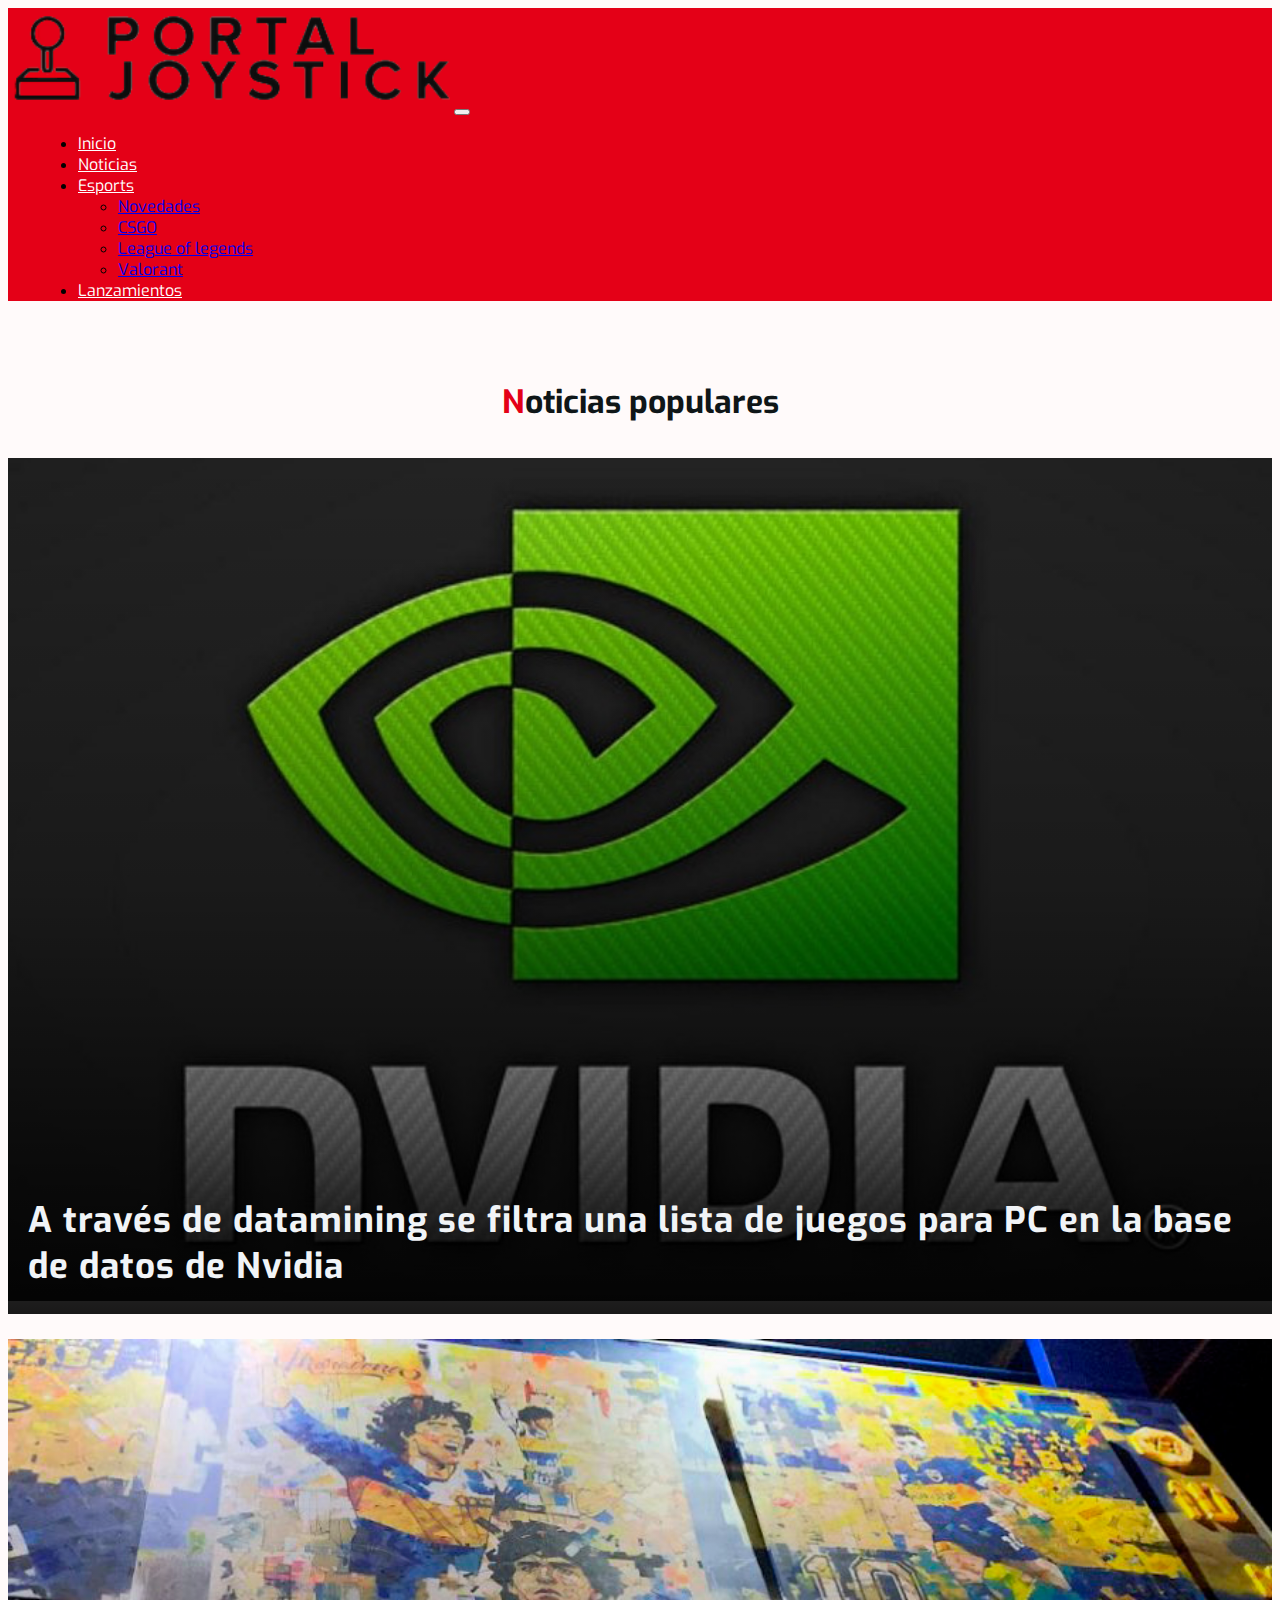
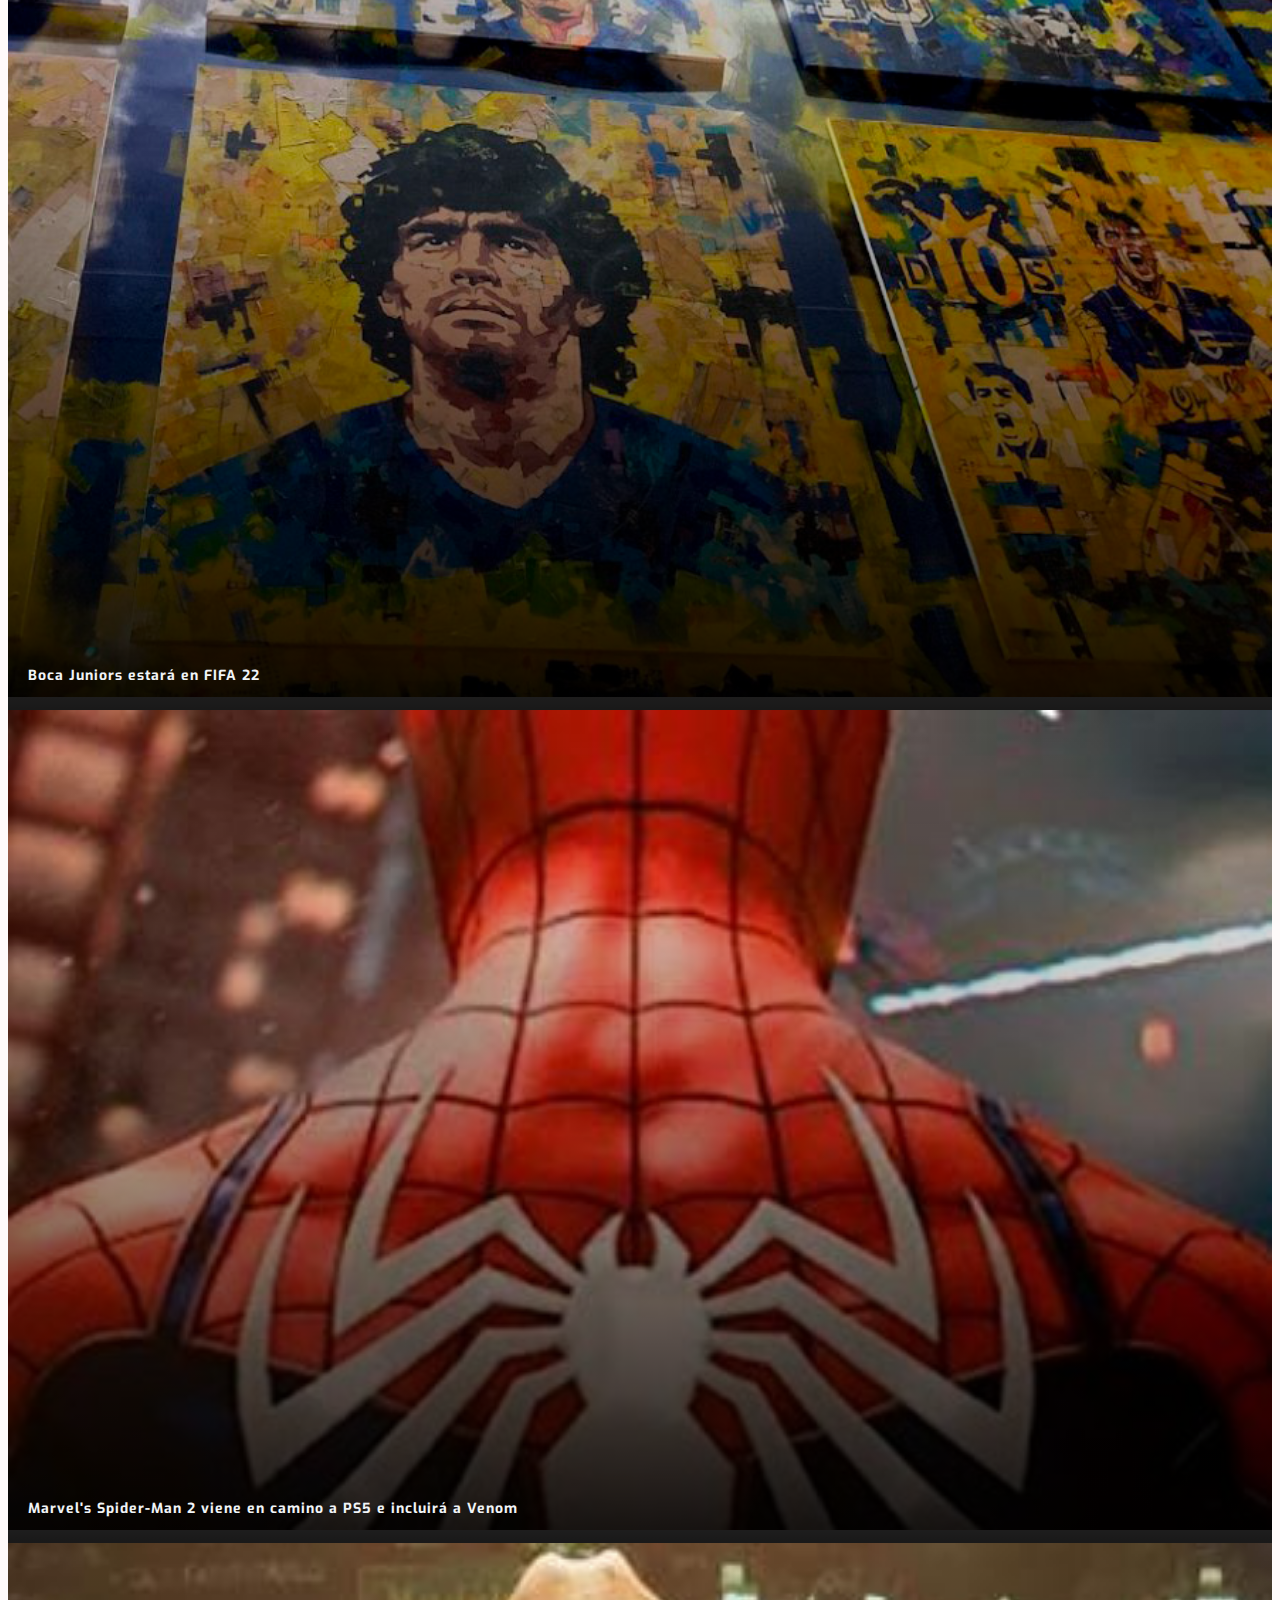
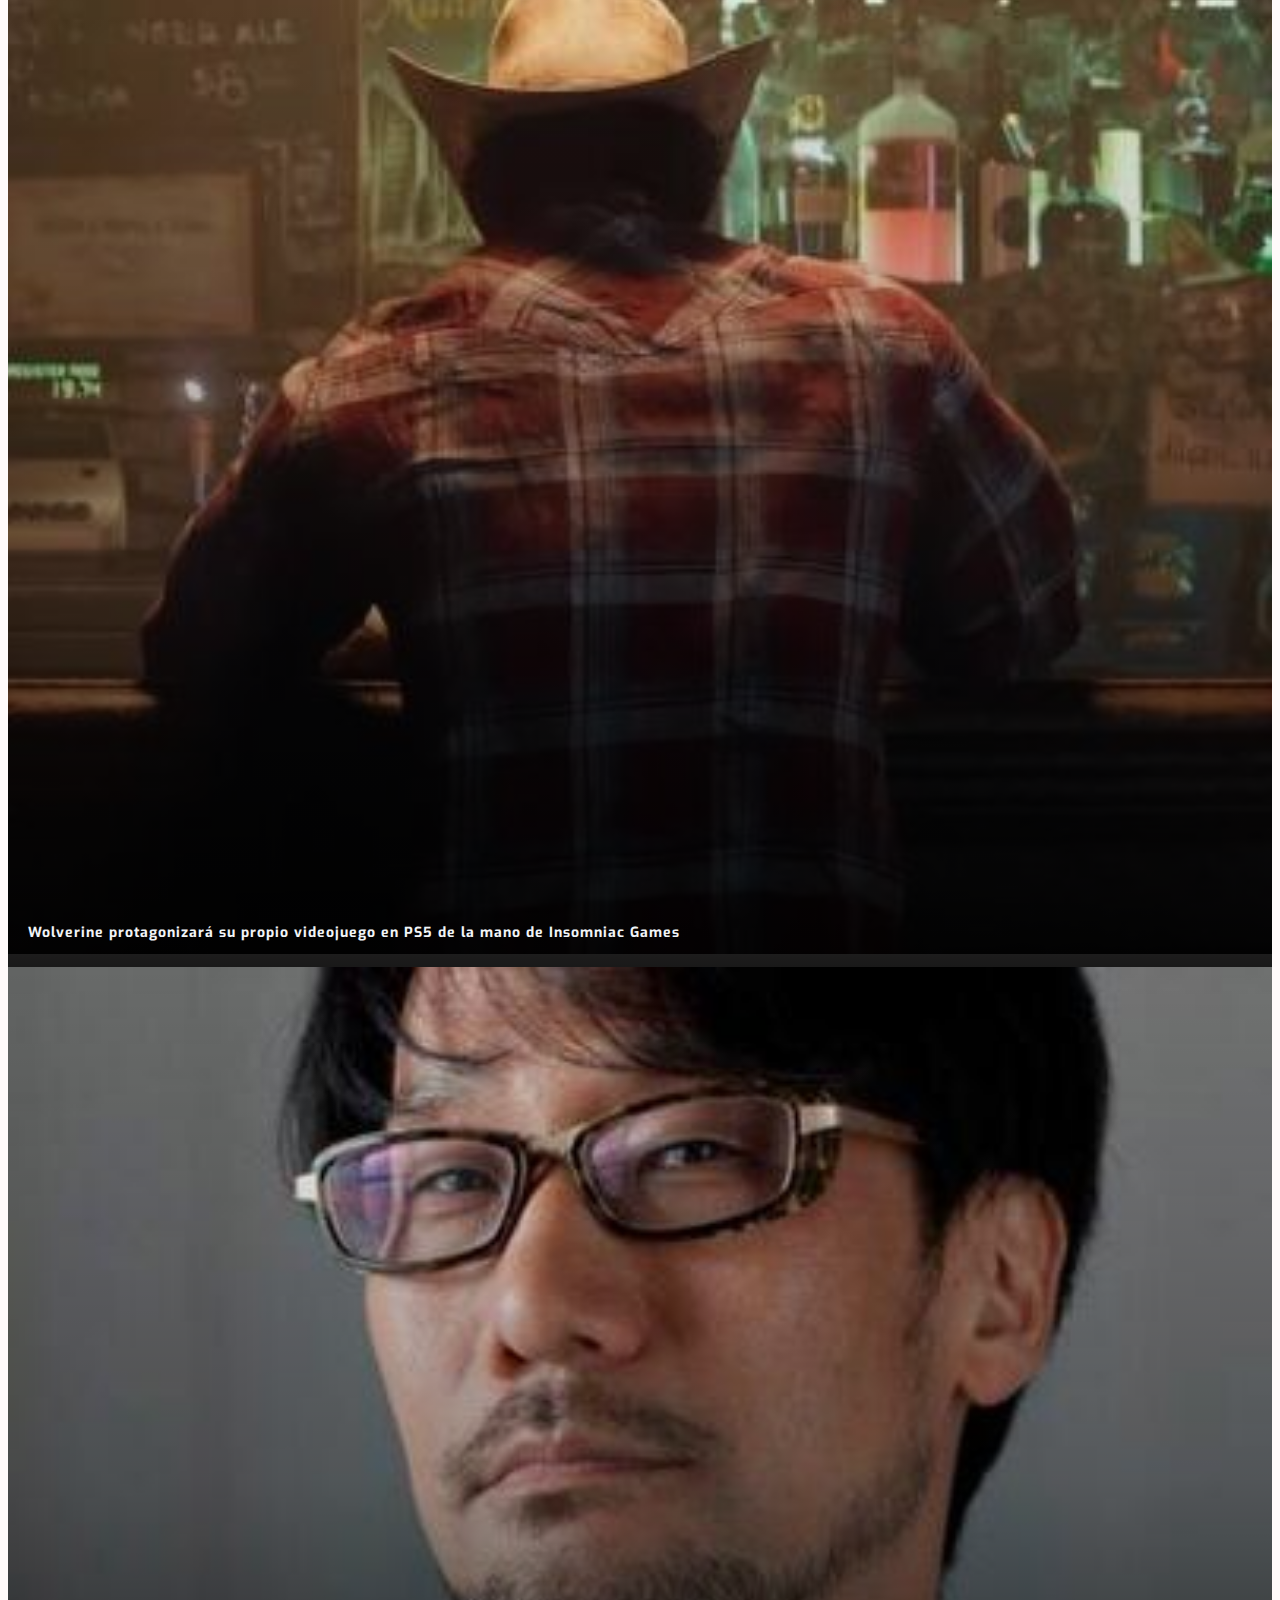
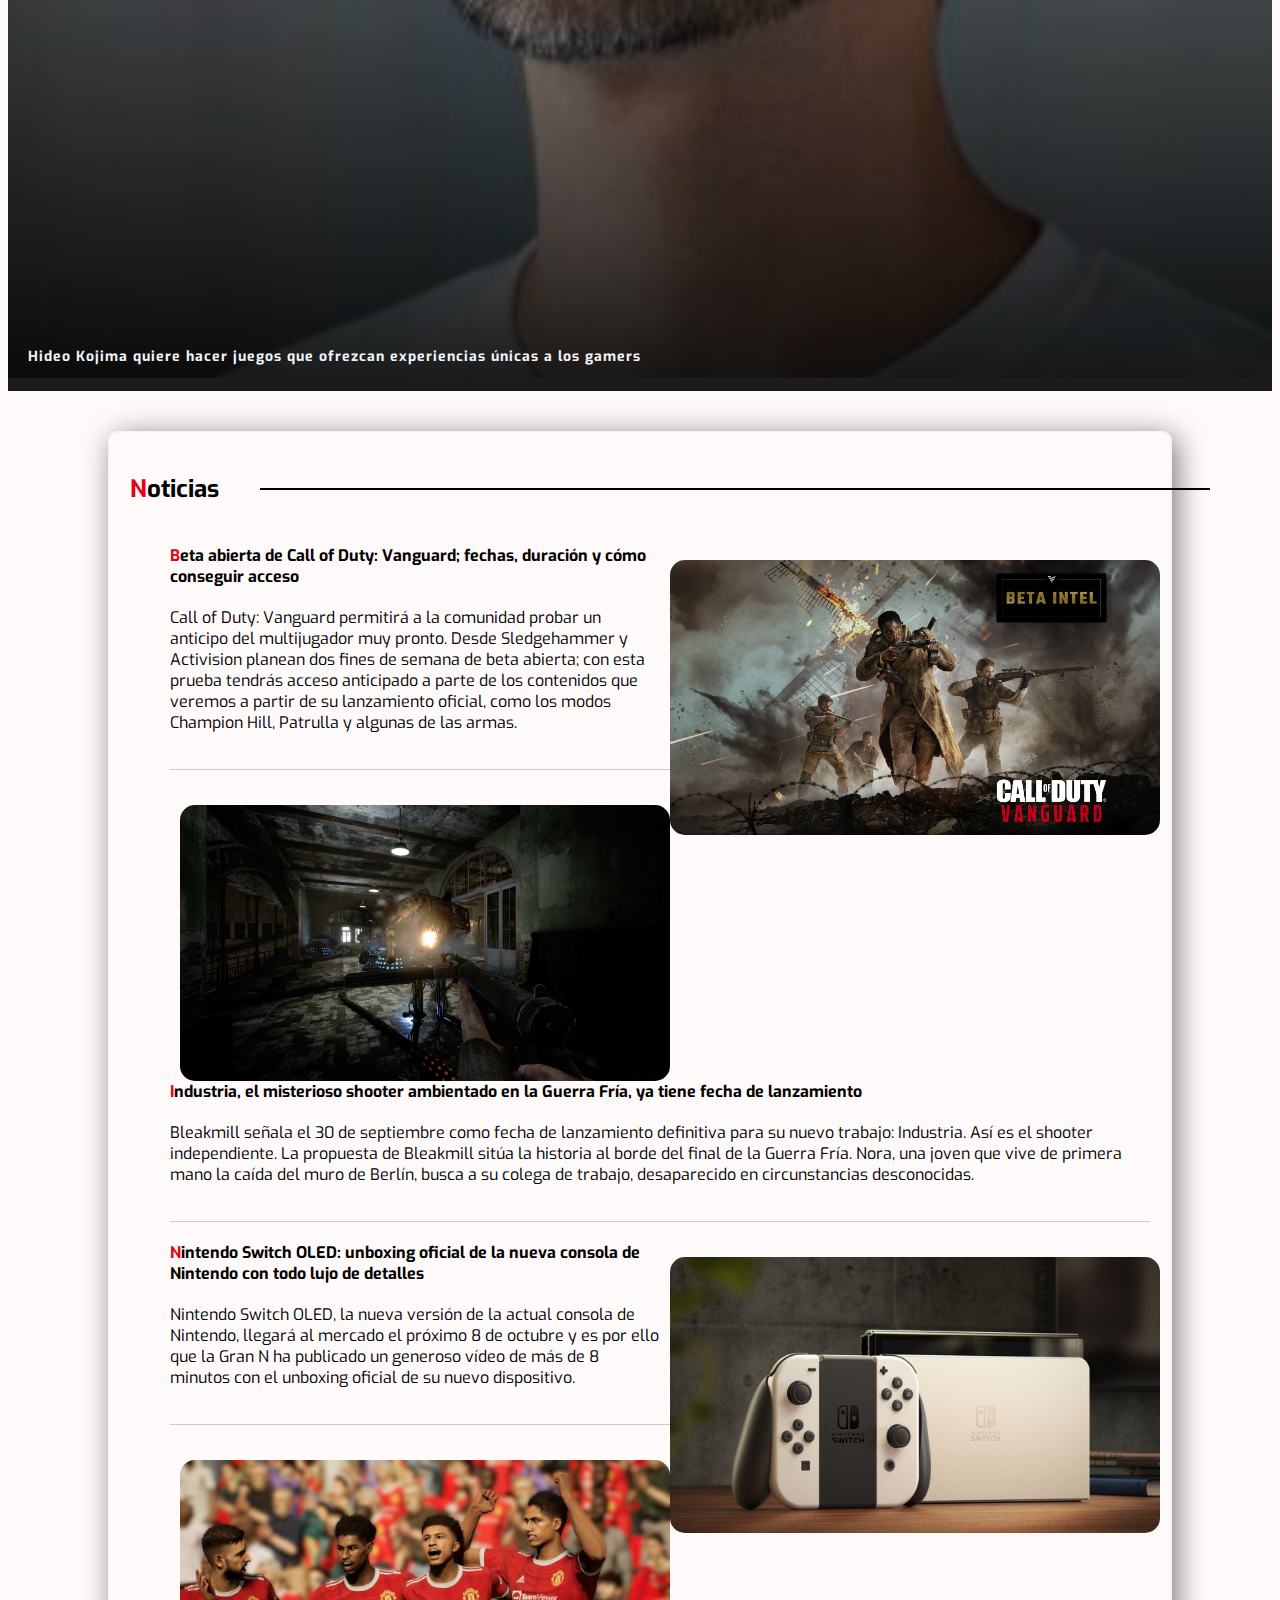
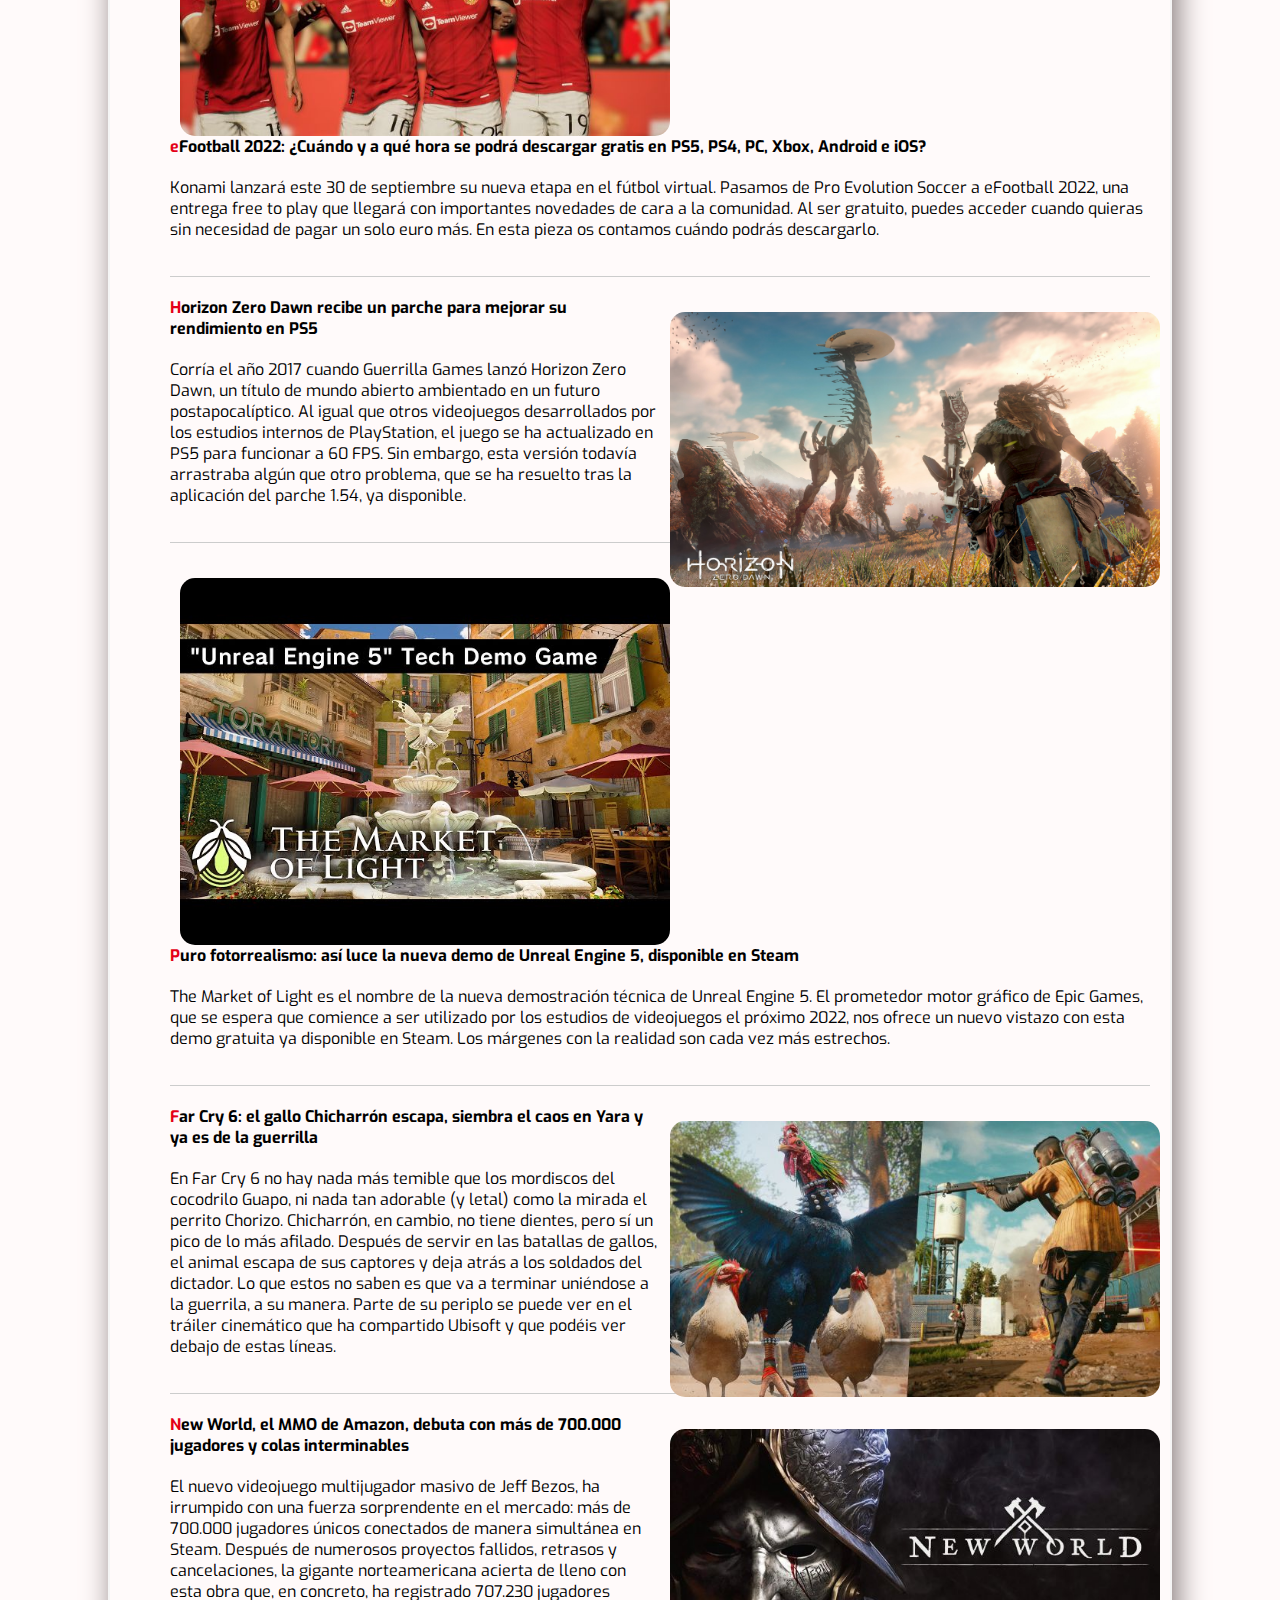
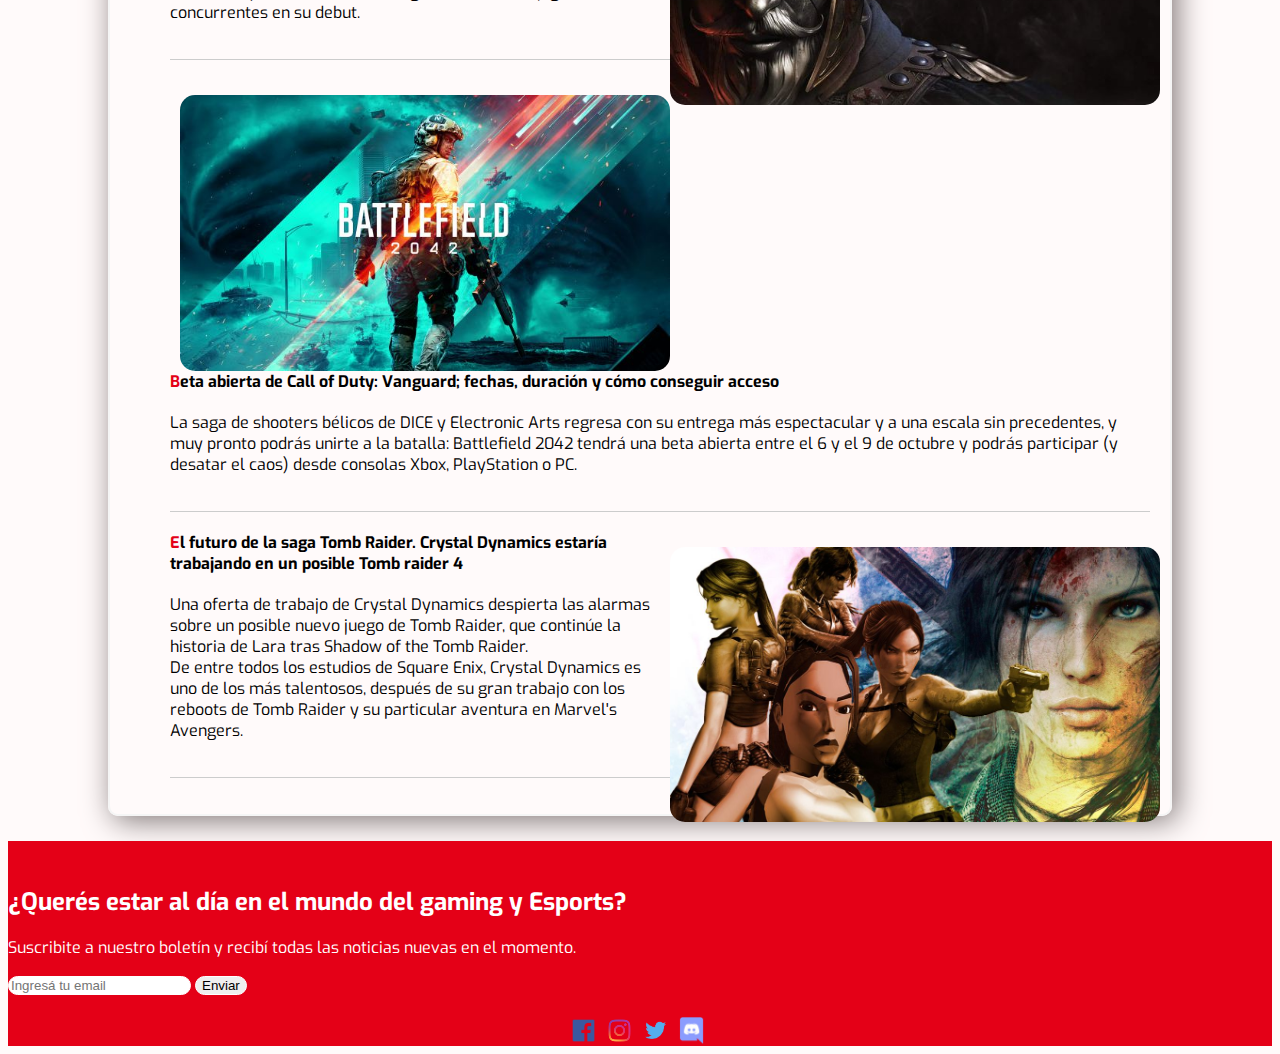
<file: noticias.html>
<!DOCTYPE html>
<html lang="en">

<head>
    <meta charset="UTF-8">
    <meta http-equiv="X-UA-Compatible" content="IE=edge">
    <meta name="viewport" content="width=device-width, initial-scale=1.0">
    <!-- Open Graph -->
    <meta property="og: title" content="Portal Joystick Noticias del mundo Gaming y Esports">
    <!-- Se pone la url de la image una vez subida -->
    <meta property="og: image" content="https://ibb.co/933n5ZQ">
    <!-- --------------------------------- -->
    <meta property="og: description"
        content="Enterate de todas las novedades en el mundo gaming con Portal Joystick,rumores,fechas,eventos y noticias de consolas o videojuegos">
    <meta property="og: site_name" content="Portal joystick" />
    <meta property="og: author" content="Victorio Perez">

    <!-- Descripcion del sitio -->
    <meta name="description"
        content="Enterate de todas las novedades en el mundo gaming con Portal Joystick,rumores,fechas,eventos y noticias de consolas o videojuegos">
    <meta name="keywords" content="noticias, gaming, novedades, rumores, videojuegos, PC, microsoft, Sony">

    <!-- bt -->
    <!-- CSS only -->
    <link href="https://cdn.jsdelivr.net/npm/bootstrap@5.1.0/dist/css/bootstrap.min.css" rel="stylesheet"
        integrity="sha384-KyZXEAg3QhqLMpG8r+8fhAXLRk2vvoC2f3B09zVXn8CA5QIVfZOJ3BCsw2P0p/We" crossorigin="anonymous">
    <!-- CSS -->
    <link rel="stylesheet" href="css/estilos.css">
    <!-- FavIcon -->
    <link rel="icon" type="image/vnd.microsoft.icon" href="img/Captura de pantalla 2021-09-13 005245.png">

    <!-- Titulo -->

    <title>Noticias</title>
</head>


<body>
    <!-- Encabezado -->
    <header class="encabezado">

        <!-- Navegación y listas de las secciónes de la página -->

        <nav class="navbar fixed-top navbar-expand-lg navbar-dark mb-5 mx-auto navbarMenu">
            <span>
                <a class="navbar-brand img-nav " href="index.html"><img src="img/logoproyecto11.png"
                        alt="logo de portal joystick" class="logoPortal"></a></span>
            <button class="navbar-toggler" type="button" data-bs-toggle="collapse" data-bs-target="#navbarNavDropdown"
                aria-controls="navbarNavDropdown" aria-expanded="true" aria-label="Toggle navigation">
                <span class="navbar-toggler-icon"></span>
            </button>
            <div class="collapse navbar-collapse" id="navbarNavDropdown">
                <ul class="navbar-nav navbarUl">
                    <li class="nav-item mx-3">
                        <a class="nav-link navbarSeccions" aria-current="page" href="index.html">Inicio</a>
                    </li>
                    <li class="nav-item mx-3">
                        <a class="nav-link navbarSeccions" href="noticias.html">Noticias</a>
                    </li>
                    <li class="nav-item dropdown mx-3">
                        <a class="nav-link dropdown-toggle text-white navbarSeccions" href="Esports.html" role="button"
                            data-bs-toggle="dropdown">
                            Esports
                        </a>
                        <ul class="dropdown-menu">
                            <li> <a class="nav-link active text-dark" aria-current="page" href="Esports.html#novedades"
                                    class="dropdown-items">Novedades</a></li>
                            <div class="dropdown-divider"></div>
                            <li> <a class="nav-link active text-dark" aria-current="page" href="Esports.html#CSGO"
                                    class="dropdown-items">CSGO</a></li>
                            <li> <a class="nav-link active text-dark" aria-current="page" href="Esports.html#LOL"
                                    class="dropdown-items">League of legends</a></li>
                            <li> <a class="nav-link active text-dark" aria-current="page" href="Esports.html#valorant"
                                    class="dropdown-items">Valorant</a></li>
                        </ul>
                    </li>
                    <li class="nav-item mx-3">
                        <a class="nav-link navbarSeccions" href="Lanzamientos.html">Lanzamientos</a>
                    </li>
                </ul>
            </div>
        </nav>
    </header>

    <!-- Sección -->
    <section class="seccionNoticias container">
        <h1 class="tituloPrincipalNoticia">Noticias populares</h1>
        <div class="noticiasPrincipales">
            <div class="container-fluid ">
                <div class="row">
                    <div class="col-md-6 primerTitular">
                        <div class="titular-img">

                            <img src="img/NVIDIAnoticia.jpg" width="100%" height="100%" />

                            <div class="titularCaptions">
                                <a class="titularTitulo"
                                    href="https://as.com/meristation/2021/09/14/noticias/1631612362_473974.html"> A
                                    través de datamining se filtra una lista de juegos para PC en la base de datos de
                                    Nvidia</a>
                            </div>
                        </div>
                    </div>
                    <div class="col-md-6 segundoTitular">
                        <div class="row titularMargin">
                            <div class="col-md-6 my-2">
                                <div class="titular-img">

                                    <img src="img/fifa22noticias.png" class="imagen" width="100%" height="100%"
                                        alt="Imagen boca juniors fifa 21" />

                                    <div class="titularCaptions">
                                        <a class="titularTitulo"
                                            href="https://as.com/meristation/2021/09/14/mexico/1631637989_571739.html">Boca
                                            Juniors estará en FIFA 22</a>
                                    </div>
                                </div>
                            </div>
                            <div class="col-md-6 my-2">
                                <div class="titular-img">

                                    <img src="img/spiderman-noticia.jpg" class="imagen" width="100%" height="100%"
                                        alt="Imagen Spider-Man 2 a PS5" />

                                    <div class="titularCaptions">
                                        <a class="titularTitulo" href="">Marvel's Spider-Man 2 viene en camino a PS5 e
                                            incluirá a Venom</a>
                                    </div>
                                </div>
                            </div>
                            <div class="col-md-6 mt-3">
                                <div class="titular-img">

                                    <img src="img/wolwerine-noticia.jpg" class="imagen" width="100%" height="100%"
                                        alt=" Imagen juego de Wolwerine en PS5" />

                                    <div class="titularCaptions">
                                        <a class="titularTitulo"
                                            href="https://www.vidaextra.com/accion/wolverine-protagonizara-su-propio-videojuego-ps5-mano-insomniac-games">Wolverine
                                            protagonizará su propio videojuego en PS5 de la mano de Insomniac Games</a>
                                    </div>
                                </div>
                            </div>
                            <div class="col-md-6 mt-3">
                                <div class="titular-img">

                                    <img src="img/hideoKojima-noticia.jpg" class="imagen" width="100%" height="100%"
                                        alt="imagen de Kojima" />


                                    <div class="titularCaptions">
                                        <a class="titularTitulo"
                                            href="https://www.levelup.com/noticias/642048/Hideo-Kojima-quiere-hacer-juegos-que-ofrezcan-experiencias-unicas-a-los-gamers">Hideo
                                            Kojima quiere hacer juegos que ofrezcan experiencias únicas a los gamers</a>
                                    </div>
                                </div>
                            </div>
                        </div>
                    </div>
                </div>
            </div>
        </div>
    </section>
    <!-- Seccion noticias variadas -->
    <section class="seccionNovedades">
        <h2 class="tituloNovedades">
            Noticias
        </h2>
        <div class="col-lg-11 col-sm-12">
            <ul class="ul-noticias row">
                <!-- Noticia 1 -->
                <li class="li-noticias">
                    <a href="https://as.com/meristation/2021/09/15/noticias/1631712934_746191.html"
                        class="vinculoNoticias">
                        <img src="img/cod-noticia.jpg" alt="imagen noticia COD Vanguard" class="imagen-noticias">
                        <h4 class="titulo-noticias">Beta abierta de Call of Duty: Vanguard; fechas, duración y cómo
                            conseguir acceso</h4>
                    </a>
                    <p class="descripcion-noticias">Call of Duty: Vanguard permitirá a la comunidad probar un anticipo
                        del multijugador muy pronto. Desde Sledgehammer y Activision planean dos fines de semana de beta
                        abierta; con esta prueba tendrás acceso anticipado a parte de los contenidos que veremos a
                        partir de su lanzamiento oficial, como los modos Champion Hill, Patrulla y algunas de las armas.
                    </p>
                </li>
                <!-- Noticia 2 -->
                <li class="li-noticias">
                    <a href="https://as.com/meristation/2021/09/15/noticias/1631720531_326814.html"
                        class="vinculoNoticias">
                        <img src="img/industria-noticia.jfif" alt="imagen noticia juego industria indie"
                            class="imagen-noticias">
                        <h4 class="titulo-noticias">Industria, el misterioso shooter ambientado en la Guerra Fría, ya
                            tiene fecha de lanzamiento</h4>
                    </a>
                    <p class="descripcion-noticias">Bleakmill señala el 30 de septiembre como fecha de lanzamiento
                        definitiva para su nuevo trabajo: Industria. Así es el shooter independiente. La propuesta de
                        Bleakmill sitúa la historia al borde del final de la Guerra Fría. Nora, una joven que vive de
                        primera mano la caída del muro de Berlín, busca a su colega de trabajo, desaparecido en
                        circunstancias desconocidas.</p>
                </li>
                <!-- Noticia 3 -->
                <li class="li-noticias">
                    <a href="https://as.com/meristation/2021/09/29/noticias/1632950835_555336.html"
                        class="vinculoNoticias">
                        <img src="img/nintendo-noticia.jpg" alt="imagen noticia presentacion Nintendo Switch OLED"
                            class="imagen-noticias">
                        <h4 class="titulo-noticias">Nintendo Switch OLED: unboxing oficial de la nueva consola de
                            Nintendo con todo lujo de detalles</h4>
                    </a>
                    <p class="descripcion-noticias">Nintendo Switch OLED, la nueva versión de la actual consola de
                        Nintendo, llegará al mercado el próximo 8 de octubre y es por ello que la Gran N ha publicado un
                        generoso vídeo de más de 8 minutos con el unboxing oficial de su nuevo dispositivo.
                    </p>
                </li>
                <!-- Noticia 4 -->
                <li class="li-noticias">
                    <a href="https://as.com/meristation/2021/09/29/noticias/1632935347_743742.html"
                        class="vinculoNoticias">
                        <img src="img/efootball-noticia.jpg" alt="imagen noticia eFootball 2022"
                            class="imagen-noticias">
                        <h4 class="titulo-noticias">eFootball 2022: ¿Cuándo y a qué hora se podrá descargar gratis en
                            PS5, PS4, PC, Xbox, Android e iOS?</h4>
                    </a>
                    <p class="descripcion-noticias">Konami lanzará este 30 de septiembre su nueva etapa en el fútbol
                        virtual. Pasamos de Pro Evolution Soccer a eFootball 2022, una entrega free to play que llegará
                        con importantes novedades de cara a la comunidad. Al ser gratuito, puedes acceder cuando quieras
                        sin necesidad de pagar un solo euro más. En esta pieza os contamos cuándo podrás descargarlo.
                    </p>
                </li>
                <!-- Noticia 5 -->
                <li class="li-noticias">
                    <a href="https://as.com/meristation/2021/09/29/noticias/1632923039_129684.html"
                        class="vinculoNoticias">
                        <img src="img/horizon-noticia.jpg" alt="imagen noticia horizon zero down"
                            class="imagen-noticias">
                        <h4 class="titulo-noticias">Horizon Zero Dawn recibe un parche para mejorar su rendimiento en
                            PS5</h4>
                    </a>
                    <p class="descripcion-noticias">Corría el año 2017 cuando Guerrilla Games lanzó Horizon Zero Dawn,
                        un título de mundo abierto ambientado en un futuro postapocalíptico. Al igual que otros
                        videojuegos desarrollados por los estudios internos de PlayStation, el juego se ha actualizado
                        en PS5 para funcionar a 60 FPS. Sin embargo, esta versión todavía arrastraba algún que otro
                        problema, que se ha resuelto tras la aplicación del parche 1.54, ya disponible.
                    </p>
                </li>
                <!-- Noticia 6 -->
                <li class="li-noticias">
                    <a href="https://as.com/meristation/2021/09/29/noticias/1632909819_203009.html"
                        class="vinculoNoticias">
                        <img src="img/unreal-noticia.jpg" alt="imagen noticia demo de unreal Engine 5"
                            class="imagen-noticias">
                        <h4 class="titulo-noticias">Puro fotorrealismo: así luce la nueva demo de Unreal Engine 5,
                            disponible en Steam</h4>
                    </a>
                    <p class="descripcion-noticias">The Market of Light es el nombre de la nueva demostración técnica de
                        Unreal Engine 5. El prometedor motor gráfico de Epic Games, que se espera que comience a ser
                        utilizado por los estudios de videojuegos el próximo 2022, nos ofrece un nuevo vistazo con esta
                        demo gratuita ya disponible en Steam. Los márgenes con la realidad son cada vez más estrechos.
                    </p>
                </li>
                <!-- Noticia 7 -->
                <li class="li-noticias">
                    <a href="" class="vinculoNoticias">
                        <img src="img/farcry6-noticia.jpg" alt="imagen noticia far cry trailer" class="imagen-noticias">
                        <h4 class="titulo-noticias">Far Cry 6: el gallo Chicharrón escapa, siembra el caos en Yara y ya
                            es de la guerrilla</h4>
                    </a>
                    <p class="descripcion-noticias">En Far Cry 6 no hay nada más temible que los mordiscos del
                        cocodrilo Guapo, ni nada tan adorable (y letal) como la mirada el perrito Chorizo. Chicharrón,
                        en cambio, no tiene dientes, pero sí un pico de lo más afilado. Después de servir en las
                        batallas de gallos, el animal escapa de sus captores y deja atrás a los soldados del dictador.
                        Lo que estos no saben es que va a terminar uniéndose a la guerrila, a su manera. Parte de su
                        periplo se puede ver en el tráiler cinemático que ha compartido Ubisoft y que podéis ver debajo
                        de estas líneas.
                    </p>
                </li>
                <!-- Noticia 8 -->
                <li class="li-noticias">
                    <a href="" class="vinculoNoticias">
                        <img src="img/newworld-noticia.jpg" alt="imagen noticia salida de New World"
                            class="imagen-noticias">
                        <h4 class="titulo-noticias">New World, el MMO de Amazon, debuta con más de 700.000 jugadores y
                            colas interminables</h4>
                    </a>
                    <p class="descripcion-noticias">El nuevo videojuego multijugador masivo de Jeff Bezos, ha irrumpido
                        con una fuerza sorprendente en el mercado: más de 700.000 jugadores únicos conectados de manera
                        simultánea en Steam. Después de numerosos proyectos fallidos, retrasos y cancelaciones, la
                        gigante norteamericana acierta de lleno con esta obra que, en concreto, ha registrado 707.230
                        jugadores concurrentes en su debut.
                    </p>
                </li>
                <!-- Noticia 9 -->
                <li class="li-noticias">
                    <a href="https://as.com/meristation/2021/09/28/videos/1632843026_702107.html"
                        class="vinculoNoticias">
                        <img src="img/battlefield-noticia.jpg" alt="imagen noticia beta abierta de Battlefield 2042"
                            class="imagen-noticias">
                        <h4 class="titulo-noticias">Beta abierta de Call of Duty: Vanguard; fechas, duración y cómo
                            conseguir acceso</h4>
                    </a>
                    <p class="descripcion-noticias">La saga de shooters bélicos de DICE y Electronic Arts regresa con su
                        entrega más espectacular y a una escala sin precedentes, y muy pronto podrás unirte a la
                        batalla: Battlefield 2042 tendrá una beta abierta entre el 6 y el 9 de octubre y podrás
                        participar (y desatar el caos) desde consolas Xbox, PlayStation o PC.
                    </p>
                </li>
                <!-- Noticia 10 -->
                <li class="li-noticias">
                    <a href="https://www.hobbyconsolas.com/noticias/crystal-dynamics-estaria-trabajando-nuevo-juego-podria-ser-tomb-raider-4-939915"
                        class="vinculoNoticias">
                        <img src="img/tombraider-noticia.jpg" alt="imagen noticia tomb raider" class="imagen-noticias">
                        <h4 class="titulo-noticias">El futuro de la saga Tomb Raider. Crystal Dynamics estaría
                            trabajando en un posible Tomb raider 4</h4>
                    </a>
                    <p class="descripcion-noticias">Una oferta de trabajo de Crystal Dynamics despierta las alarmas
                        sobre un posible nuevo juego de Tomb Raider, que continúe la historia de Lara tras Shadow of the
                        Tomb Raider.
                        <br>
                        De entre todos los estudios de Square Enix, Crystal Dynamics es uno de los más talentosos,
                        después de su gran trabajo con los reboots de Tomb Raider y su particular aventura en Marvel's
                        Avengers.
                    </p>
                </li>
        </div>
        </ul>
    </section>

    <!-- Pie de página -->
    <footer class="pieDePagina container-fluid">

        <section>
            <section class="text-center newsletter">
                <div class="container-fluid">
                    <h2 class="newsletterTitulo">¿Querés estar al día en el mundo del gaming y Esports?</h2>
                    <p>Suscribite a nuestro boletín y recibí todas las noticias nuevas en el momento.</p>
                    <input type="text" placeholder="Ingresá tu email" class="inputNewsLetter">
                    <input type="button" value="Enviar" class="botonNewsLetter">
                </div>
            </section>
            <nav>
                <ul class="listasRedesSociales">
                    <li><a href="https://www.google.com" target="_blank">
                            <img src="img/facebook(2).png" alt="facebook" class="navegacionRedes"> </a></li>
                    <li><a href="https://www.google.com" target="_blank">
                            <img src="img/Instagram.png" alt="instagram logo" class="navegacionRedes"></a></li>
                    <li><a href="https://www.google.com" target="_blank">
                            <img src="img/twitter.png" alt="facebook" class="navegacionRedes"> </a></li>
                    <li><a href="https://www.google.com" target="_blank">
                            <img src="img/discord.png" alt="instagram" class="navegacionRedes"></a></li>
                </ul>
            </nav>
    </footer>
    <script src="https://cdn.jsdelivr.net/npm/bootstrap@5.1.0/dist/js/bootstrap.bundle.min.js"
        integrity="sha384-U1DAWAznBHeqEIlVSCgzq+c9gqGAJn5c/t99JyeKa9xxaYpSvHU5awsuZVVFIhvj" crossorigin="anonymous">
    </script>
</body>

</html>
</file>
<file: css/estilos.css>
@import url("https://fonts.googleapis.com/css2?family=Exo&display=swap");
/* Body del proyecto */
/* Variable */
body {
  font-family: "Exo", sans-serif;
  background-color: #FFFAFA;
  background-repeat: no-repeat;
  background-size: cover;
  background-attachment: fixed;
}

/* ENCABEZADO */
.encabezado .logoPortal {
  width: 35%;
  height: auto;
}
.encabezado .navbarMenu {
  background-color: #E40017;
}
.encabezado .navbarMenu .navbarUl {
  margin-left: 30px;
}
.encabezado .navbarMenu .navbarUl .navbarSeccions {
  color: white;
}
.encabezado .navbarMenu .navbarUl .navbarSeccions:hover {
  transition: all 1s;
  background-color: black;
  border-bottom: 2px solid white;
  border-spacing: 0px;
}
.encabezado .navbarMenu .navbarUl .dropdown:hover .dropdown-menu {
  display: block;
}

/* Fin encabezado */
/* Seccion Index*/
section .tituloPrincipal {
  text-align: center;
  margin-top: 5rem;
  margin-bottom: 1.25rem;
  color: #0F1618;
}
section .tituloPrincipal::first-letter {
  color: #E40017;
}
section .carrusel {
  margin-left: 0% !important;
  margin-right: 0% !important;
}
section .carrusel .estilo-titulos-carousel {
  font-weight: bold;
}
section .contenedor-noticias {
  margin-left: 15px !important;
  margin: auto;
}
section .contenedor-noticias .titulo-h3 {
  text-align: center;
}
section .contenedor-noticias .titulo-h3::first-letter {
  color: #E40017;
}
section .contenedor-noticias .ul-noticias {
  list-style: none;
  flex-direction: column;
  padding-right: 25px;
  padding-left: 0%;
  padding-top: 0%;
  padding-bottom: 0%;
  border-right: 2px solid #0F1618;
}
section .contenedor-noticias .ul-noticias .li-noticias {
  border-bottom: 1px solid #ccc;
  margin-top: 20px;
  margin-bottom: 20px;
}
section .contenedor-noticias .ul-noticias .titulo-noticias {
  padding-bottom: 15px;
  text-align: justify;
}
section .contenedor-noticias .noticia {
  color: #0F1618;
  text-decoration: none;
  font-size: 1.13rem;
}
section .contenedor-noticias .noticia .foto-noticias {
  display: block;
  background-position: center;
  background-size: cover;
}
section .contenedor-noticias .listas-podcast {
  list-style: none;
  flex-direction: column;
  padding-top: 12px;
  padding-left: 35px;
  padding-right: 35px;
}
section .contenedor-noticias .carousel .item {
  height: 300px;
}
section .contenedor-noticias .item img {
  position: absolute;
  top: 0;
  left: 0;
  min-height: 300px;
}

/* Pie de pagina */
.pieDePagina {
  align-items: center;
  margin-left: 0px;
  margin-right: 0px;
  margin-top: 25px;
  padding-bottom: 0px;
  background-color: #E40017;
}
.pieDePagina .newsletter {
  padding-top: 25px;
  color: white;
}
.pieDePagina .newsletter .inputNewsLetter {
  border: 1px solid white;
  border-radius: 25px;
}
.pieDePagina .newsletter .botonNewsLetter {
  border: 1px solid white;
  border-radius: 25px;
}
.pieDePagina .copyright {
  padding-top: 2em;
  display: flex;
  justify-content: flex-start;
  font-size: 1rem;
  color: #f1f4f7;
}
.pieDePagina .listasRedesSociales {
  list-style: none;
  text-decoration: none;
  display: flex;
  justify-content: center;
  font-size: 1.25rem;
  margin: 0%;
  padding: 0%;
  margin-top: 25px;
}
.pieDePagina .navegacionRedes {
  width: 1.9375rem;
  height: 1.9375rem;
  display: block;
  content: "";
  float: left;
  margin: -0.3125rem 0.3125rem 0 0;
}
.pieDePagina .titulo-h4 {
  display: flex;
  align-items: flex-start;
}

/* Variable */
/* Extend basico para cumplir con el trabajo pedido*/
.contenedor-noticias {
  margin-right: 15px;
  margin-left: 15px;
}

.fotos-noticias {
  width: 4, 5em;
  height: 50px;
  border-radius: 25px;
}

/* Mapas */
.tituloh1-noticia {
  margin-top: 80px;
  color: #E40017;
  background-color: #f1f4f7;
}

.seccionNoticias .tituloPrincipalNoticia {
  /* Seccion noticias */
  text-align: center;
  margin-top: 80px;
  margin-bottom: 5px;
  color: #0F1618;
}
.seccionNoticias .tituloPrincipalNoticia::first-letter {
  color: #E40017;
}
.seccionNoticias .noticiasPrincipales {
  /* SECCION - NOTICIAS - NOTICIAS PPALES */
  position: relative;
  width: 100%;
  padding-top: 0px;
  margin-bottom: 40px;
  display: block;
  width: 100%;
  color: #f1f4f7;
  font-size: 40px;
  font-weight: 700;
  transition: 0.3s;
}
.seccionNoticias .noticiasPrincipales .primerTitular {
  padding-top: 30px;
}
.seccionNoticias .noticiasPrincipales .primerTitular a {
  font-size: 35px;
}
.seccionNoticias .titular-img {
  position: relative;
  height: 100%;
}
.seccionNoticias .titularCaptions {
  position: absolute;
  top: 0;
  right: 0;
  bottom: 0;
  left: 0;
  padding: 15px 10px 15px 20px;
  background-image: linear-gradient(rgba(0, 0, 0, 0), rgba(0, 0, 0, 0.3), rgba(0, 0, 0, 0.9));
  display: flex;
  align-items: flex-end;
}
.seccionNoticias .titularCaptions a {
  display: block;
  width: 100%;
  margin-bottom: 10px;
  font-size: 14px;
  font-weight: 700;
  transition: 0.3s;
  letter-spacing: 1px;
  color: #f1f4f7;
}
.seccionNoticias .titularCaptions a:hover {
  color: #E40017;
}
.seccionNoticias .titularTitulo {
  text-decoration: none;
  display: block;
  width: 100%;
  color: #f1f4f7;
  font-size: 40px;
  font-weight: 700;
  transition: 0.3s;
}
.seccionNoticias .titularMargin {
  margin-top: 25px;
}

.seccionNovedades {
  border: 2px solid whitesmoke;
  border-radius: 10px;
  box-shadow: 5px 5px 30px #817777;
  padding: 20px;
  margin-left: 100px;
  margin-right: 100px;
}
.seccionNovedades .tituloNovedades {
  display: inline-block;
  position: relative;
}
.seccionNovedades .tituloNovedades::after {
  content: "";
  position: absolute;
  width: 950px;
  height: 2px;
  background-color: black;
  top: 0.6em;
  left: 130px;
}
.seccionNovedades .tituloNovedades::first-letter {
  color: #E40017;
}
.seccionNovedades .ul-noticias {
  list-style-type: none;
}
.seccionNovedades .ul-noticias .li-noticias {
  border-bottom: 1px solid #ccc;
  padding-bottom: 20px;
  margin-bottom: 20;
}
.seccionNovedades .ul-noticias .li-noticias .vinculoNoticias {
  text-decoration: none;
  color: black;
}
.seccionNovedades .ul-noticias .li-noticias .vinculoNoticias .imagen-noticias {
  width: 50%;
  float: right;
  border-radius: 15px;
  padding: auto;
  position: relative;
  left: 10px;
  object-fit: cover;
  margin-top: 15px;
}
.seccionNovedades .ul-noticias .li-noticias .vinculoNoticias .imagen-noticias:hover {
  filter: blur(1px);
}
.seccionNovedades .ul-noticias .li-noticias .vinculoNoticias .titulo-noticias {
  text-align: left;
  margin-bottom: 20px;
  margin-top: 20px;
}
.seccionNovedades .ul-noticias .li-noticias .vinculoNoticias .titulo-noticias:hover {
  text-decoration: underline;
}
.seccionNovedades .ul-noticias .li-noticias .vinculoNoticias .titulo-noticias::first-letter {
  color: #E40017;
}
.seccionNovedades .ul-noticias .li-noticias .descripcion-noticias {
  text-align: left;
}

.sectionEsportPrincipal {
  margin-top: 4rem;
}
.sectionEsportPrincipal .tituloPrincipalNoticiaEsport {
  text-align: center;
  margin-top: 80px;
  margin-bottom: 5px;
  color: #0F1618;
}
.sectionEsportPrincipal .tituloPrincipalNoticiaEsport::first-letter {
  color: #E40017;
}
.sectionEsportPrincipal .noticiasPrincipales {
  /* SECCION - NOTICIAS - NOTICIAS PPALES */
  position: relative;
  width: 100%;
  padding-top: 0px;
  margin-bottom: 40px;
  display: block;
  width: 100%;
  color: #f1f4f7;
  font-size: 2.5rem;
  font-weight: 700;
  transition: 0.3s;
}
.sectionEsportPrincipal .noticiasPrincipales .primerTitular {
  padding-top: 30px;
}
.sectionEsportPrincipal .noticiasPrincipales .primerTitular a {
  font-size: 2.188rem;
}
.sectionEsportPrincipal .titular-img {
  position: relative;
  height: 100%;
}
.sectionEsportPrincipal .titularCaptions {
  position: absolute;
  top: 0;
  right: 0;
  bottom: 0;
  left: 0;
  padding: 15px 10px 15px 20px;
  background-image: linear-gradient(rgba(0, 0, 0, 0), rgba(0, 0, 0, 0.3), rgba(0, 0, 0, 0.9));
  display: flex;
  align-items: flex-end;
}
.sectionEsportPrincipal .titularCaptions a {
  display: block;
  width: 100%;
  margin-bottom: 10px;
  font-size: 0.875rem;
  font-weight: 700;
  transition: 0.3s;
  letter-spacing: 1px;
  color: #f1f4f7;
}
.sectionEsportPrincipal .titularCaptions a:hover {
  color: #E40017;
}
.sectionEsportPrincipal .titularCaptions .spanEsport1 {
  border-radius: 5px;
  background-color: #E40017;
  height: 10%;
  width: 12%;
}
.sectionEsportPrincipal .titularCaptions .spanEsport1 .textoSpan {
  font-size: 0.5em;
}
.sectionEsportPrincipal .titularCaptions .spanEsport2 {
  border-radius: 5px;
  background-color: #E40017;
  height: 15%;
  width: 38%;
}
.sectionEsportPrincipal .titularCaptions .spanEsport2 .textoSpan {
  font-size: 0.3em;
}
.sectionEsportPrincipal .titularCaptions .spanEsport3 {
  border-radius: 5px;
  background-color: #E40017;
  height: 15%;
  width: 12%;
}
.sectionEsportPrincipal .titularCaptions .spanEsport3 .textoSpan {
  font-size: 0.3em;
}
.sectionEsportPrincipal .titularCaptions .spanEsport4 {
  border-radius: 5px;
  background-color: #E40017;
  height: 12%;
  width: 12%;
}
.sectionEsportPrincipal .titularCaptions .spanEsport4 .textoSpan {
  font-size: 0.3em;
}
.sectionEsportPrincipal .titularTitulo {
  text-decoration: none;
  display: block;
  width: 100%;
  color: #f1f4f7;
  font-size: 2.5rem;
  font-weight: 700;
  transition: 0.3s;
  margin: 0px !important;
}
.sectionEsportPrincipal .titularMargin {
  margin-top: 25px;
}

.sectionEsport {
  border: 2px solid whitesmoke;
  border-radius: 10px;
  box-shadow: 5px 5px 30px #817777;
}
.sectionEsport .borderLine {
  border-top: 1px solid #ccc;
}
.sectionEsport .tituloEsport {
  text-align: center;
  margin-top: 1.25rem;
  margin-bottom: 1.25rem;
  color: #0F1618;
  position: relative;
}
.sectionEsport .tituloEsport::first-letter {
  color: #E40017;
}
.sectionEsport .tituloEsport::after {
  content: "";
  position: absolute;
  width: 350px;
  height: 2px;
  background-color: black;
  top: 0.6em;
  left: 55px;
}
.sectionEsport .tituloEsport::before {
  content: "";
  position: absolute;
  width: 350px;
  height: 2px;
  background-color: black;
  top: 0.6em;
  right: 55px;
}
.sectionEsport .contenedorEsportNoticia {
  padding: 1.5em;
}
.sectionEsport .contenedorEsportNoticia .img-hover-zoom {
  overflow: hidden;
  border-radius: 15px;
}
.sectionEsport .contenedorEsportNoticia .img-hover-zoom .imgEsport {
  transition: transform 0.5s ease;
}
.sectionEsport .contenedorEsportNoticia .img-hover-zoom .imgEsport:hover {
  transform: scale(1.2);
}
.sectionEsport .contenedorEsportNoticia .tituloNoticiaEsport::first-letter {
  color: #E40017;
}
.sectionEsport .contenedorEsportNoticia .tituloNoticiaEsport .noticiaEsport {
  text-decoration: none;
  color: black;
}
.sectionEsport .contenedorEsportNoticia .tituloNoticiaEsport .noticiaEsport:hover {
  text-decoration: underline;
}
.sectionEsport .subnoticias {
  text-align: center;
  margin-top: 1.25rem;
  margin-bottom: 1.25rem;
  color: #0F1618;
  position: relative;
}
.sectionEsport .subnoticias::first-letter {
  color: #E40017;
}
.sectionEsport .subnoticias::after {
  content: "";
  position: absolute;
  width: 440px;
  height: 2px;
  background-color: black;
  top: 0.6em;
  left: 0px;
}
.sectionEsport .subnoticias::before {
  content: "";
  position: absolute;
  width: 440px;
  height: 2px;
  background-color: black;
  top: 0.6em;
  right: 0px;
}
.sectionEsport .subnoticias::first-letter {
  color: #E40017;
}

.logosCards {
  width: 1.5em;
}

.seccionLanzamientosPrinciales .card {
  width: 30rem;
}
.seccionLanzamientosPrinciales .tituloLanzamientosPrincipales {
  text-align: center;
  margin-top: 5rem;
  margin-bottom: 5px;
  color: black;
}
.seccionLanzamientosPrinciales .tituloLanzamientosPrincipales::first-letter {
  color: #E40017;
}
.seccionLanzamientosPrinciales .cardLanzamientoPrincial {
  border: hidden 1px black;
  color: black;
  width: 30rem !important;
}
.seccionLanzamientosPrinciales .cardLanzamientoPrincial .card-body {
  border: 1px solid #c7c7c7;
}
.seccionLanzamientosPrinciales .cardLanzamientoPrincial .contenedorImagen .imagenLanzamiento {
  opacity: 1;
  display: block;
  transition: 0.5s ease;
}
.seccionLanzamientosPrinciales .cardLanzamientoPrincial .contenedorImagen .contenedorNota {
  transition: 0.5s ease;
  opacity: 0;
  position: absolute;
  top: 15%;
  left: 35%;
  text-align: center;
}
.seccionLanzamientosPrinciales .cardLanzamientoPrincial .contenedorImagen:hover .imagenLanzamiento {
  filter: blur(2px);
}
.seccionLanzamientosPrinciales .cardLanzamientoPrincial .contenedorImagen:hover .contenedorNota {
  opacity: 1;
}
.seccionLanzamientosPrinciales .cardLanzamientoPrincial .contenedorImagen .nota {
  background-color: #E40017;
  color: white;
  font-size: 1rem;
  padding: 16px 32px;
  border-radius: 50px;
}

.seccionLanzamientos {
  border: 2px solid whitesmoke;
  border-radius: 10px;
  box-shadow: 5px 5px 30px #817777;
}
.seccionLanzamientos .card {
  width: 18rem;
}
.seccionLanzamientos .cardLanzamientosVariados {
  box-shadow: 5px 5px 30px #000000;
}
.seccionLanzamientos .cardPlaystation {
  box-shadow: 5px 5px 30px #006FCD;
}
.seccionLanzamientos .cardXbox {
  box-shadow: 5px 5px 30px #107C10;
}
.seccionLanzamientos .cardNintendo {
  box-shadow: 5px 5px 30px #e60012;
}
.seccionLanzamientos .tituloLanzamientos {
  position: relative;
}
.seccionLanzamientos .tituloLanzamientos::first-letter {
  color: #E40017;
}
.seccionLanzamientos .tituloLanzamientos::after {
  content: "";
  position: absolute;
  width: 23.125rem;
  height: 2px;
  background-color: black;
  top: 0.6em;
  left: 10px;
}
.seccionLanzamientos .tituloLanzamientos::before {
  content: "";
  position: absolute;
  width: 23.125rem;
  height: 2px;
  background-color: black;
  top: 0.6em;
  right: 10px;
}
.seccionLanzamientos .titulosExclusivosPSN {
  margin: 20px;
  position: relative;
}
.seccionLanzamientos .titulosExclusivosPSN::first-letter {
  color: #006FCD;
}
.seccionLanzamientos .titulosExclusivosPSN::after {
  content: "";
  position: absolute;
  width: 47.5rem;
  height: 2px;
  background-color: #006FCD;
  top: 0.6em;
  left: 290px;
}
.seccionLanzamientos .titulosExclusivosXbox {
  margin: 20px;
  position: relative;
}
.seccionLanzamientos .titulosExclusivosXbox::first-letter {
  color: #107C10;
}
.seccionLanzamientos .titulosExclusivosXbox::after {
  content: "";
  position: absolute;
  width: 52rem;
  height: 2px;
  background-color: #107C10;
  top: 0.6em;
  left: 210px;
}
.seccionLanzamientos .titulosExclusivosNintendo {
  margin: 20px;
  position: relative;
}
.seccionLanzamientos .titulosExclusivosNintendo::first-letter {
  color: #e60012;
}
.seccionLanzamientos .titulosExclusivosNintendo::after {
  content: "";
  position: absolute;
  width: 49rem;
  height: 2px;
  background-color: #e60012;
  top: 0.6em;
  left: 260px;
}
.seccionLanzamientos .cardLanzamientosVariados .contenedorImagen .imagenLanzamiento,
.seccionLanzamientos .cardPlaystation .contenedorImagen .imagenLanzamiento,
.seccionLanzamientos .cardXbox .contenedorImagen .imagenLanzamiento,
.seccionLanzamientos .cardNintendo .contenedorImagen .imagenLanzamiento {
  opacity: 1;
  display: block;
  transition: 0.5s ease;
}
.seccionLanzamientos .cardLanzamientosVariados .contenedorImagen .contenedorNota,
.seccionLanzamientos .cardPlaystation .contenedorImagen .contenedorNota,
.seccionLanzamientos .cardXbox .contenedorImagen .contenedorNota,
.seccionLanzamientos .cardNintendo .contenedorImagen .contenedorNota {
  transition: 0.5s ease;
  opacity: 0;
  position: absolute;
  top: 9%;
  left: 25%;
  text-align: center;
}
.seccionLanzamientos .cardLanzamientosVariados .contenedorImagen:hover .imagenLanzamiento,
.seccionLanzamientos .cardPlaystation .contenedorImagen:hover .imagenLanzamiento,
.seccionLanzamientos .cardXbox .contenedorImagen:hover .imagenLanzamiento,
.seccionLanzamientos .cardNintendo .contenedorImagen:hover .imagenLanzamiento {
  filter: blur(2px);
}
.seccionLanzamientos .cardLanzamientosVariados .contenedorImagen:hover .contenedorNota,
.seccionLanzamientos .cardPlaystation .contenedorImagen:hover .contenedorNota,
.seccionLanzamientos .cardXbox .contenedorImagen:hover .contenedorNota,
.seccionLanzamientos .cardNintendo .contenedorImagen:hover .contenedorNota {
  opacity: 1;
}
.seccionLanzamientos .cardLanzamientosVariados .contenedorImagen .nota,
.seccionLanzamientos .cardPlaystation .contenedorImagen .nota,
.seccionLanzamientos .cardXbox .contenedorImagen .nota,
.seccionLanzamientos .cardNintendo .contenedorImagen .nota {
  background-color: #E40017;
  color: white;
  font-size: 0.8rem;
  padding: 16px 32px;
  border-radius: 50px;
}

@media only screen and (max-width: 576px) {
  /* INDEX */
  .carousel-index,
.titulo-h3 {
    display: none;
  }

  .tituloPrincipal {
    margin-top: 120px !important;
  }

  section .contenedor-noticias .ul-noticias {
    border-right: none;
    padding-right: 0% !important;
    margin-right: 10px;
  }

  .fotos-noticias {
    width: 100%;
    height: auto;
    border-radius: 10px;
    margin-bottom: 10px;
  }

  .listas-podcast {
    padding: 0px !important;
    margin-left: 15px;
  }

  .video-podcast iframe {
    width: 330px;
    padding: 0%;
  }

  .newsletterTitulo {
    font-size: 1rem;
  }

  /* NOTICIAS */
  .tituloPrincipalNoticia {
    margin-top: 120px !important;
    margin-bottom: 20px !important;
  }

  .primerTitular {
    display: none;
  }

  .seccionNovedades {
    margin: 0px;
  }

  .seccionNovedades .tituloNovedades::after {
    content: "";
    position: absolute;
    width: 260px;
    height: 2px;
    background-color: black;
    top: 0.6em;
    left: 100px;
  }

  .ul-noticias {
    padding: 0px;
  }

  .imagen-noticias {
    width: 100% !important;
    height: auto !important;
    margin: 15px;
    left: 15px !important;
  }
  .imagen-noticias:hover {
    filter: blur(0px) !important;
  }

  /* ESPORTS */
  .tituloPrincipalNoticiaEsport {
    margin-top: 120px !important;
  }

  .sectionEsportPrincipal .titularCaptions .spanEsport2 {
    border-radius: 5px;
    background-color: #E40017;
    height: 15%;
    width: 20%;
  }

  .sectionEsportPrincipal .titularCaptions .spanEsport3 {
    border-radius: 5px;
    background-color: #E40017;
    height: 12%;
    width: 12%;
  }

  .sectionEsport .tituloEsport::after {
    width: 80px !important;
    left: 280px !important;
  }

  .sectionEsport .tituloEsport::before {
    width: 80px !important;
    right: 280px !important;
  }

  .marginContenedor {
    margin: 0 !important;
  }

  .imgEsport {
    width: 120% !important;
  }

  .tituloNoticiaEsport {
    margin-top: 15px;
  }

  .sectionEsport .subnoticias::after {
    width: 100px;
    left: 240px;
  }

  .sectionEsport .subnoticias::before {
    width: 100px;
    right: 240px;
  }

  /* LANZAMIENTOS */
  .tituloLanzamientosPrincipales {
    margin-top: 120px !important;
    margin-bottom: 60px !important;
  }

  .cardLanzamientosVariados,
.cardPlaystation,
.cardXbox,
.cardNintendo {
    width: 30rem !important;
    margin-top: 25px;
  }

  .titulosExclusivosPSN::after {
    left: 240px !important;
    width: 100px !important;
  }

  .titulosExclusivosXbox::after {
    left: 170px !important;
    width: 170px !important;
  }

  .titulosExclusivosNintendo::after {
    left: 215px !important;
    width: 125px !important;
  }

  .titulosExclusivosPSN,
.titulosExclusivosXbox,
.titulosExclusivosNintendo {
    margin-top: 50px !important;
  }

  .tituloLanzamientos::after {
    width: 50px !important;
    left: 320px !important;
  }
  .tituloLanzamientos::before {
    width: 50px !important;
    right: 320px !important;
  }
}
@media only screen and (max-width: 812px) {
  /* INDEX */
  .listas-podcast {
    margin-left: 120px !important;
  }

  /* NOTICIAS */
  .titularTitulo {
    font-size: 0.5rem !important;
  }

  .seccionNovedades .tituloNovedades::after {
    width: 400px;
    left: 120px;
  }

  /* ESPORT */
  .sectionEsport .tituloEsport::after {
    width: 150px !important;
    left: 500px !important;
  }

  .sectionEsport .tituloEsport::before {
    width: 150px !important;
    right: 500px !important;
  }

  .sectionEsport .subnoticias::after {
    width: 250px !important;
    left: 375px !important;
  }

  .sectionEsport .subnoticias::before {
    width: 250px !important;
    right: 375px !important;
  }

  /* LANZAMIENTOS */
  .tituloLanzamientosPrincipales {
    margin-top: 120px !important;
    margin-bottom: 60px !important;
  }

  .cardLanzamientosVariados,
.cardPlaystation,
.cardXbox,
.cardNintendo {
    width: 30rem !important;
    margin-top: 25px;
  }

  .titulosExclusivosPSN::after {
    left: 270px !important;
    width: 360px !important;
  }

  .titulosExclusivosXbox::after {
    left: 200px !important;
    width: 400px !important;
  }

  .titulosExclusivosNintendo::after {
    left: 250px !important;
    width: 400px !important;
  }

  .titulosExclusivosPSN,
.titulosExclusivosXbox,
.titulosExclusivosNintendo {
    margin-top: 50px !important;
  }

  .tituloLanzamientos::after {
    width: 150px !important;
    left: 510px !important;
  }
  .tituloLanzamientos::before {
    width: 150px !important;
    right: 510px !important;
  }
}

/*# sourceMappingURL=estilos.css.map */
</file>
